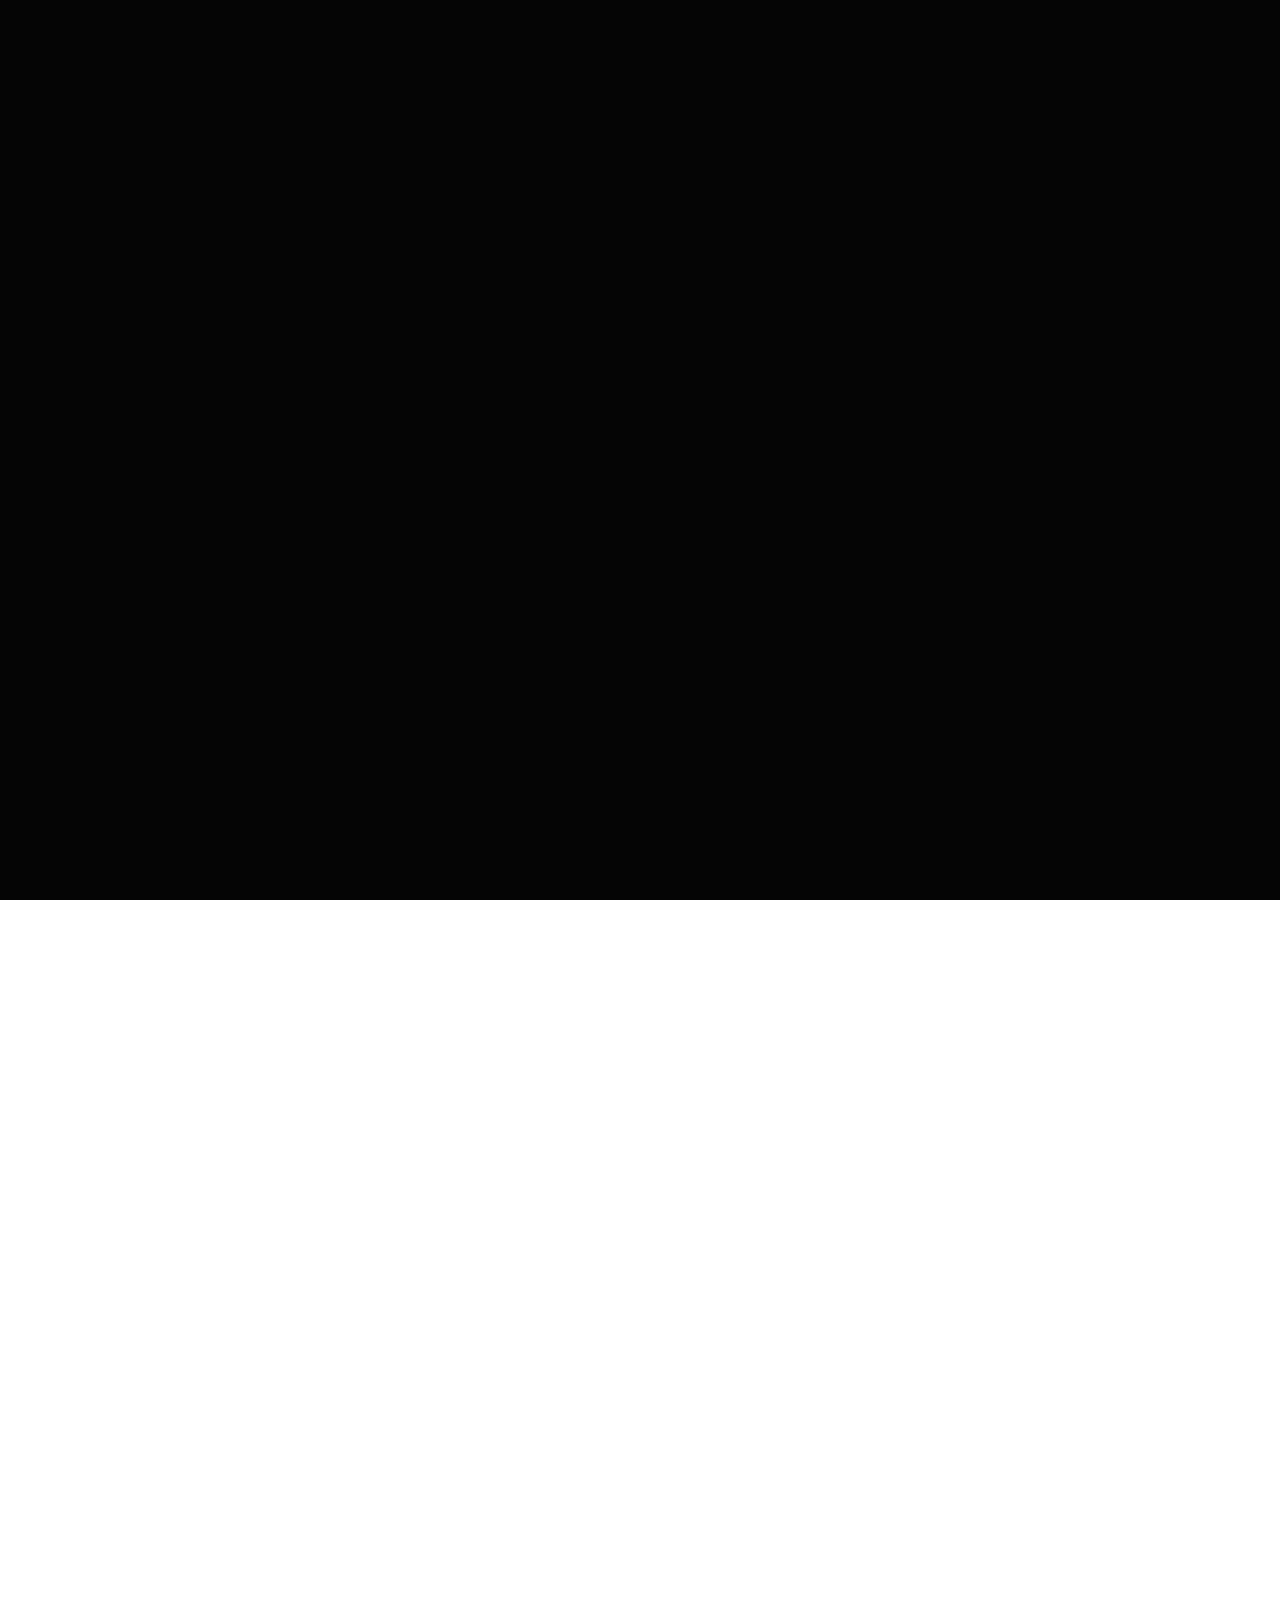
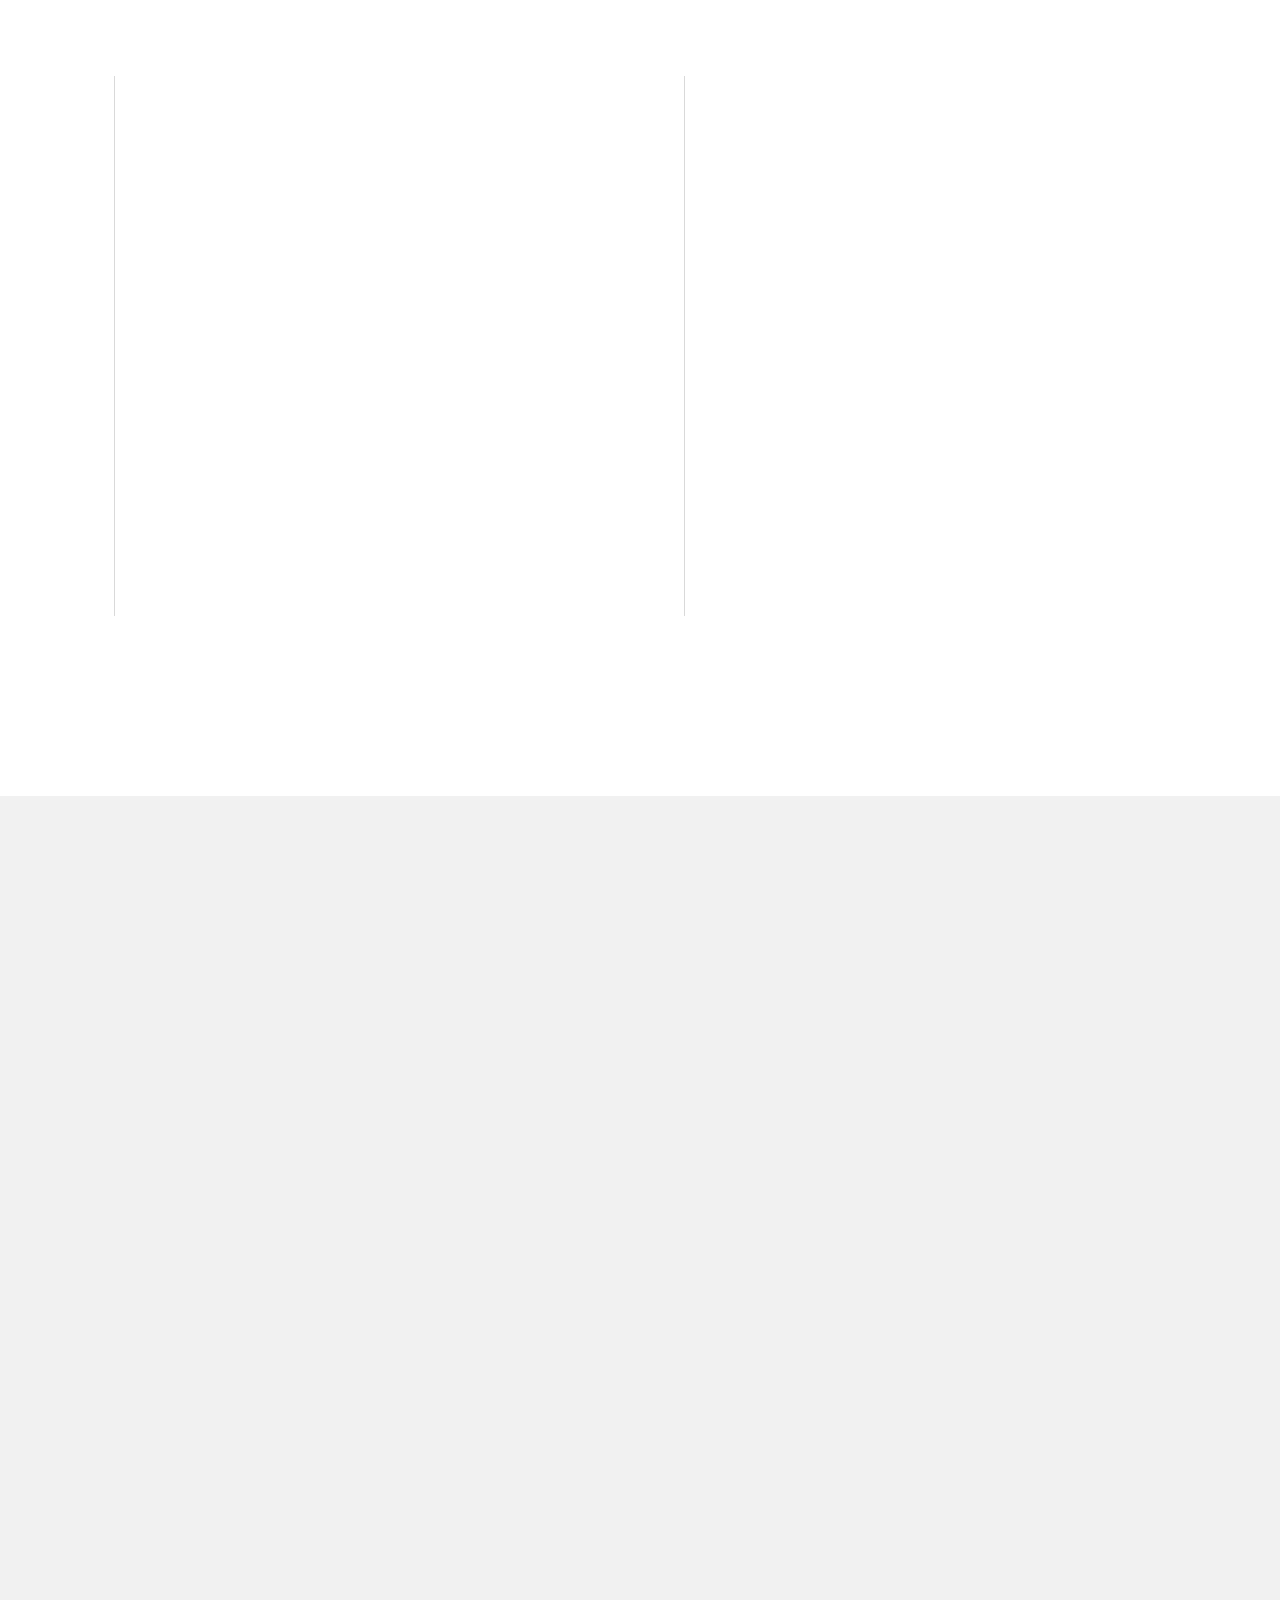
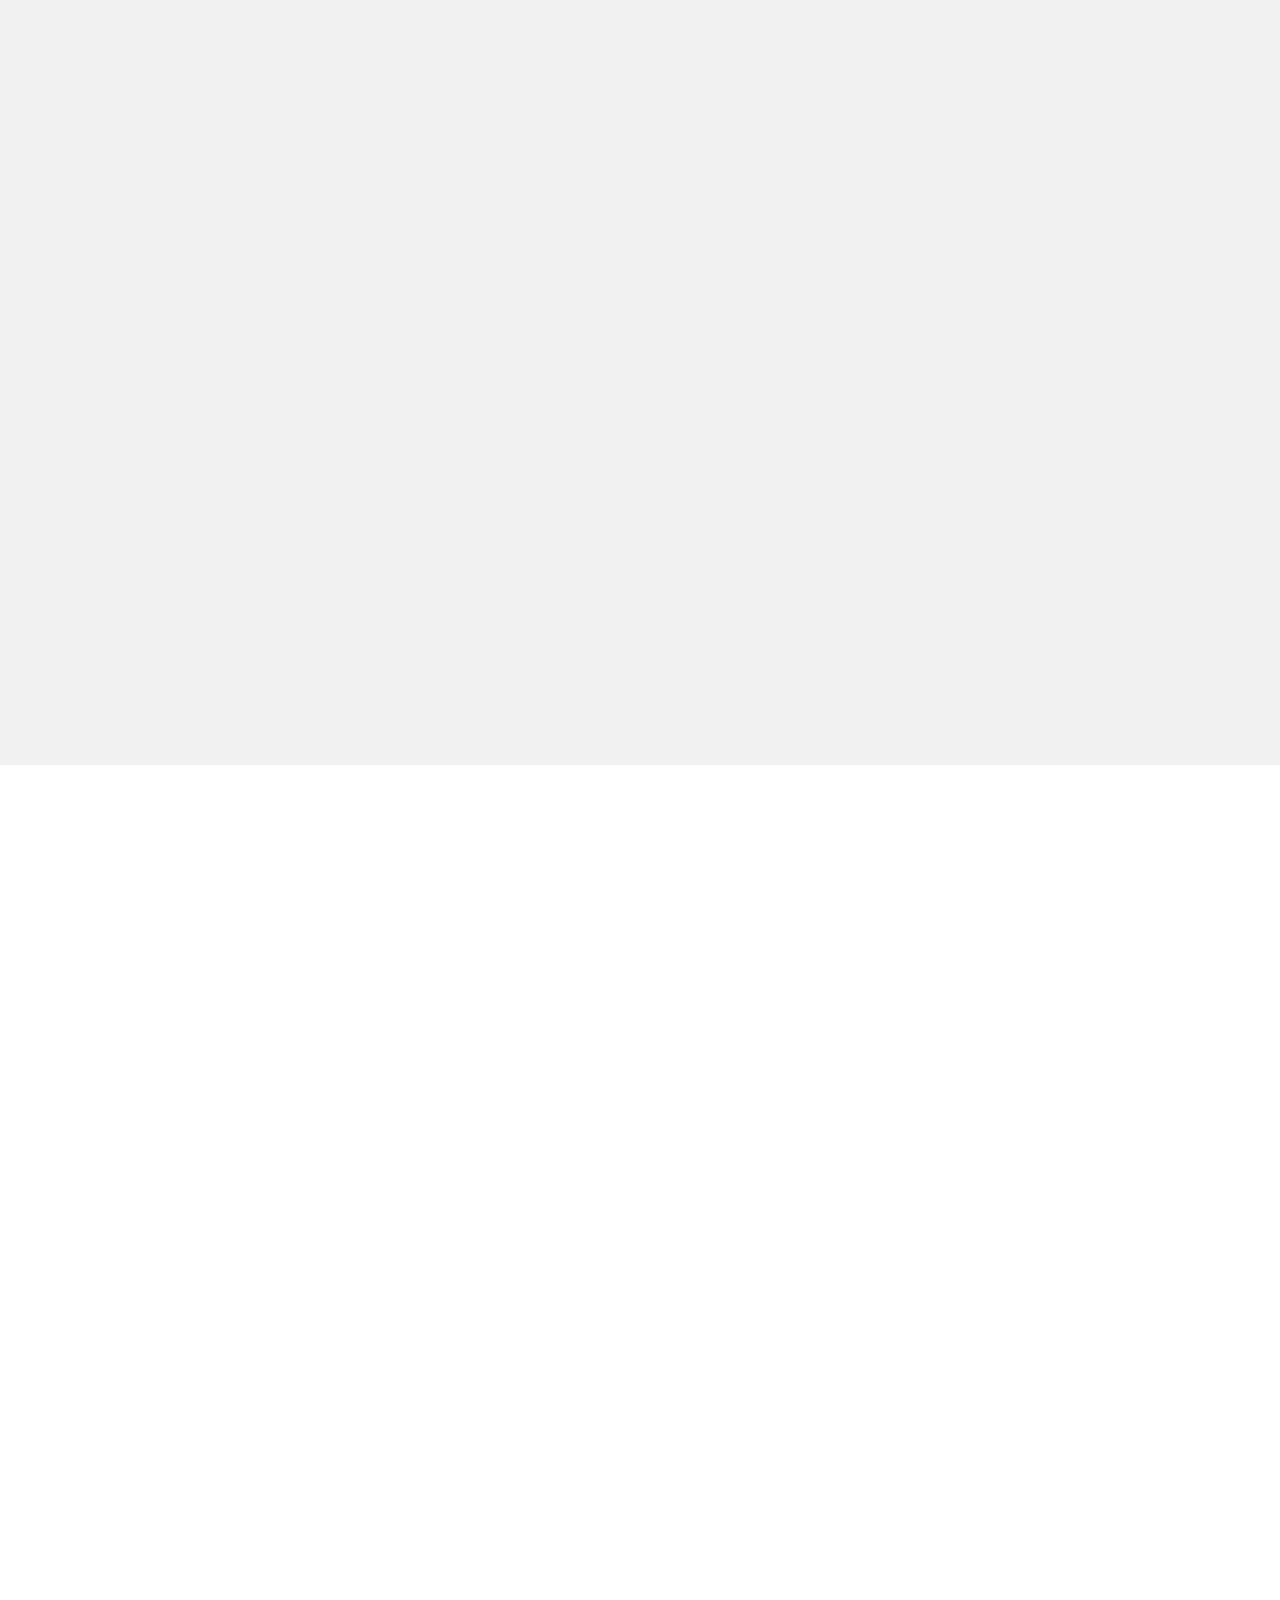
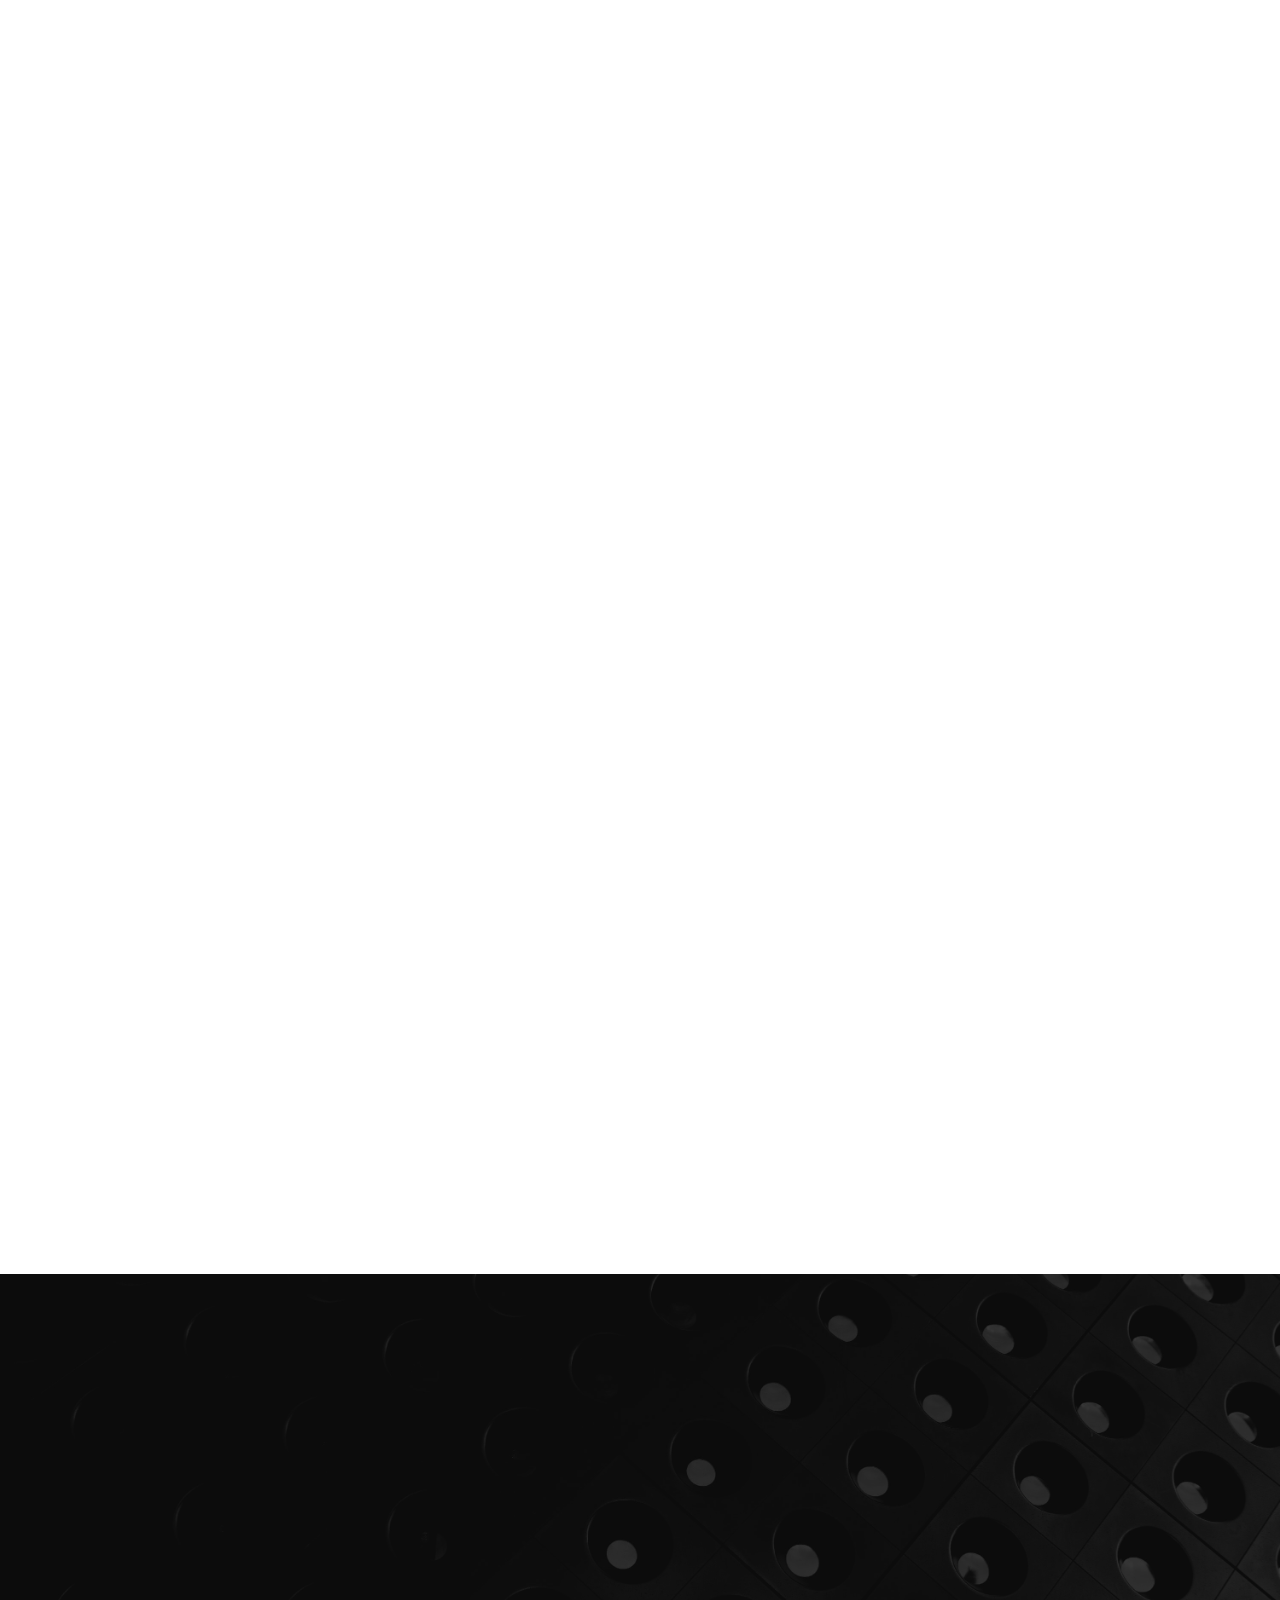
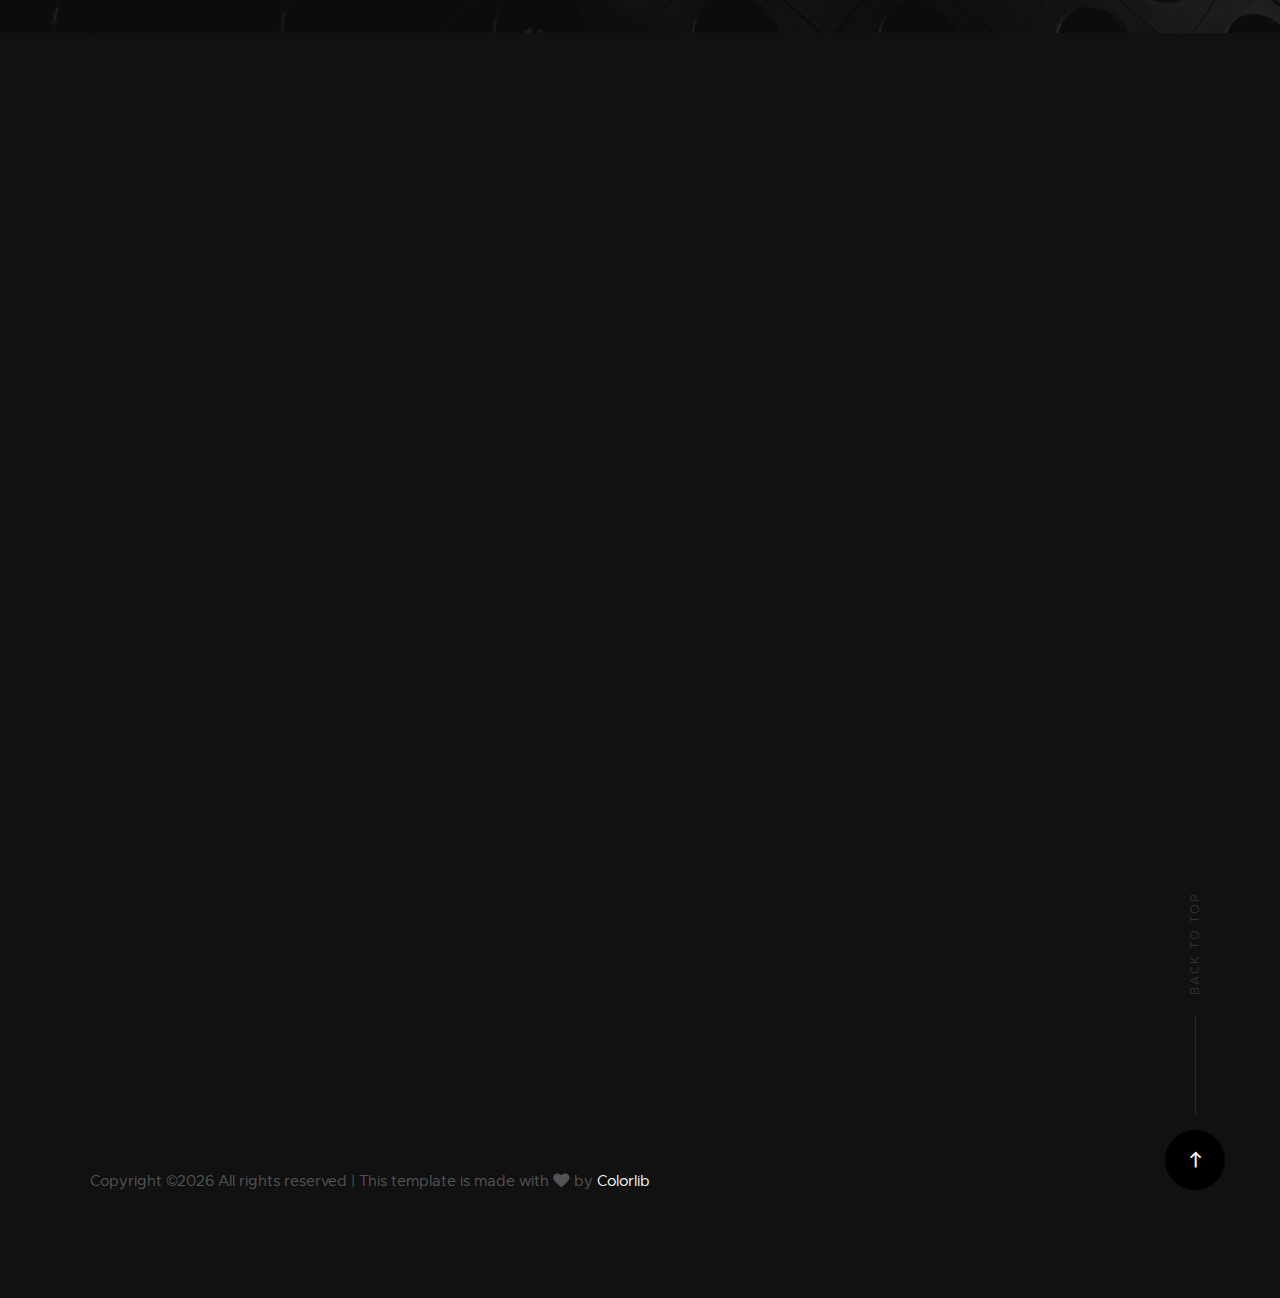
<file: transcend/index.html>
<!DOCTYPE html>
<html class="no-js" lang="en">
<head>

    <!--- basic page needs
    ================================================== -->
    <meta charset="utf-8">
    <title>Transcend</title>
    <meta name="description" content="">
    <meta name="author" content="">

    <!-- mobile specific metas
    ================================================== -->
    <meta name="viewport" content="width=device-width, initial-scale=1">

    <!-- CSS
    ================================================== -->
    <link rel="stylesheet" href="css/base.css">
    <link rel="stylesheet" href="css/vendor.css">
    <link rel="stylesheet" href="css/main.css">

    <!-- script
    ================================================== -->
    <script src="js/modernizr.js"></script>
    <script src="js/pace.min.js"></script>

    <!-- favicons
    ================================================== -->
    <link rel="shortcut icon" href="favicon.ico" type="image/x-icon">
    <link rel="icon" href="favicon.ico" type="image/x-icon">

</head>

<body id="top">

    <!-- header
    ================================================== -->
    <header class="s-header">

        <div class="header-logo">
            <a class="site-logo" href="index.html">
                <img src="images/logo.svg" alt="Homepage">
            </a>
        </div> <!-- end header-logo -->

        <nav class="header-nav">

            <a href="#0" class="header-nav__close" title="close"><span>Close</span></a>

            <div class="header-nav__content">
                <h3>Transcend Studio</h3>
                
                <ul class="header-nav__list">
                    <li class="current"><a class="smoothscroll"  href="#home" title="home">Home</a></li>
                    <li><a class="smoothscroll"  href="#about" title="about">About</a></li>
                    <li><a class="smoothscroll"  href="#services" title="services">Services</a></li>
                    <li><a class="smoothscroll"  href="#works" title="works">Works</a></li>
                    <li><a class="smoothscroll"  href="#contact" title="contact">Contact</a></li>
                </ul>
    
                <p>Perspiciatis hic praesentium nesciunt. Et neque a dolorum <a href='#0'>voluptatem</a> porro iusto sequi veritatis libero enim. Iusto id suscipit veritatis neque reprehenderit.</p>
    
                <ul class="header-nav__social">
                    <li>
                        <a href="#0"><i class="fab fa-facebook"></i></a>
                    </li>
                    <li>
                        <a href="#0"><i class="fab fa-twitter"></i></a>
                    </li>
                    <li>
                        <a href="#0"><i class="fab fa-instagram"></i></a>
                    </li>
                    <li>
                        <a href="#0"><i class="fab fa-behance"></i></a>
                    </li>
                    <li>
                        <a href="#0"><i class="fab fa-dribbble"></i></a>
                    </li>
                </ul>

            </div> <!-- end header-nav__content -->

        </nav> <!-- end header-nav -->

        <a class="header-menu-toggle" href="#0">
            <span class="header-menu-icon"></span>
        </a>

    </header> <!-- end s-header -->


    <!-- home
    ================================================== -->
    <section id="home" class="s-home target-section" data-parallax="scroll" data-image-src="images/hero-bg.jpg" data-natural-width=3000 data-natural-height=2000 data-position-y=top>

        <div class="shadow-overlay"></div>

        <div class="home-content">

            <div class="row home-content__main">
                <h1>
                Hello folks, we are <br>
                Transcend Studio.
                </h1>

                <p>
                We create stunning digital experiences <br>
                that will help your business stand out.
                </p>
            </div> <!-- end home-content__main -->

        </div> <!-- end home-content -->

        <ul class="home-sidelinks">
            <li><a class="smoothscroll" href="#about">About<span>who we are</span></a></li>
            <li><a class="smoothscroll" href="#services">Services<span>what we do</span></a></li>
            <li><a  class="smoothscroll" href="#contact">Contact<span>get in touch</span></a></li>
        </ul> <!-- end home-sidelinks -->

        <ul class="home-social">
            <li class="home-social-title">Follow Us</li>
            <li><a href="#0">
                <i class="fab fa-facebook"></i>
                <span class="home-social-text">Facebook</span>
            </a></li>
            <li><a href="#0">
                <i class="fab fa-twitter"></i>
                <span class="home-social-text">Twitter</span>
            </a></li>
            <li><a href="#0">
                <i class="fab fa-linkedin"></i>
                <span class="home-social-text">LinkedIn</span>
            </a></li>
        </ul> <!-- end home-social -->

        <a href="#about" class="home-scroll smoothscroll">
            <span class="home-scroll__text">Scroll Down</span>
            <span class="home-scroll__icon"></span>
        </a> <!-- end home-scroll -->

    </section> <!-- end s-home -->


    <!-- about
    ================================================== -->
    <section id='about' class="s-about">

        <div class="row section-header" data-aos="fade-up">
            <div class="col-full">
                <h3 class="subhead">Who We Are</h3>
                <h1 class="display-1">We are a group of design driven individuals passionate about creating beautiful UI designs.</h1>
            </div>
        </div> <!-- end section-header -->

        <div class="row" data-aos="fade-up">
            <div class="col-full">
                <p class="lead">
                Curabitur arcu erat, accumsan id imperdiet et, porttitor at sem. Donec rutrum congue leo eget malesuada. Lorem ipsum dolor sit amet, consectetur adipisicing elit, sed do eiusmod tempor incididunt ut labore et dolore magna aliqua. Ut enim ad minim veniam, quis nostrud exercitation ullamco laboris nisi ut aliquip ex ea commodo consequat. Duis aute irure dolor in reprehenderit in voluptate velit esse. 
                </p>
            </div>
        </div> <!-- end about-desc -->

        <div class="row">
                
            <div class="about-process process block-1-2 block-tab-full">

                <div class="process__vline-left"></div>
                <div class="process__vline-right"></div>

                <div class="col-block process__col" data-item="1" data-aos="fade-up">
                    <div class="process__text">
                        <h4>Define</h4>

                        <p>
                        Quos dolores saepe mollitia deserunt accusamus autem reprehenderit. Voluptas facere animi explicabo non quis magni recusandae. 
                        Numquam debitis pariatur omnis facere unde. Laboriosam minus amet nesciunt est. Et saepe eos maxime tempore quasi deserunt ab.
                        </p>
                    </div>
                </div>
                <div class="col-block process__col" data-item="2" data-aos="fade-up">
                    <div class="process__text">
                        <h4>Design</h4>

                        <p>
                        Quos dolores saepe mollitia deserunt accusamus autem reprehenderit. Voluptas facere animi explicabo non quis magni recusandae. 
                        Numquam debitis pariatur omnis facere unde. Laboriosam minus amet nesciunt est. Et saepe eos maxime tempore quasi deserunt ab.
                        </p>
                    </div>
                </div>
                <div class="col-block process__col" data-item="3" data-aos="fade-up">
                    <div class="process__text">
                        <h4>Build</h4>

                        <p>
                        Quos dolores saepe mollitia deserunt accusamus autem reprehenderit. Voluptas facere animi explicabo non quis magni recusandae. 
                        Numquam debitis pariatur omnis facere unde. Laboriosam minus amet nesciunt est. Et saepe eos maxime tempore quasi deserunt ab.
                        </p>
                    </div>
                </div>
                <div class="col-block process__col" data-item="4" data-aos="fade-up">
                    <div class="process__text">
                        <h4>Launch</h4>

                        <p>
                        Quos dolores saepe mollitia deserunt accusamus autem reprehenderit. Voluptas facere animi explicabo non quis magni recusandae. 
                        Numquam debitis pariatur omnis facere unde. Laboriosam minus amet nesciunt est. Et saepe eos maxime tempore quasi deserunt ab.
                        </p>
                    </div>
                </div>

            </div> <!-- end process -->

        </div> <!-- end about-stats -->

    </section> <!-- end s-about -->


    <!-- services
    ================================================== -->
    <section id='services' class="s-services light-gray">

        <div class="row section-header" data-aos="fade-up">
            <div class="col-full">
                <h3 class="subhead">What We Do</h3>
                <h1 class="display-1">We have everything you need to launch and grow a successful digital business.</h1>
            </div>
        </div> <!-- end section-header -->

        <div class="row" data-aos="fade-up">
            <div class="col-full">
                <p class="lead">
                Lorem ipsum dolor sit amet, consectetur adipisicing elit, sed do eiusmod tempor incididunt ut labore et dolore magna aliqua. Ut enim ad minim veniam, quis nostrud exercitation ullamco laboris nisi ut aliquip ex ea commodo consequat. Duis aute irure dolor in reprehenderit in voluptate velit esse. 
                </p>
            </div>
        </div> <!-- end about-desc -->

        <div class="row services-list block-1-3 block-m-1-2 block-tab-full">

            <div class="col-block service-item " data-aos="fade-up">
                <div class="service-icon service-icon--brand-identity">
                    <i class="icon-tv"></i>
                </div>
                <div class="service-text">
                    <h3 class="h4">Brand Identity</h3>
                    <p>Nemo cupiditate ab quibusdam quaerat impedit magni. Earum suscipit ipsum laudantium. 
                    Quo delectus est. Maiores voluptas ab sit natus veritatis ut. Debitis nulla cumque veritatis.
                    Sunt suscipit voluptas ipsa in tempora esse soluta sint.
                    </p>
                </div>
            </div>

            <div class="col-block service-item" data-aos="fade-up">
                <div class="service-icon  service-icon--illustration">
                    <i class="icon-group"></i>
                </div>
                <div class="service-text">
                    <h3 class="h4">Illustration</h3>
                    <p>Nemo cupiditate ab quibusdam quaerat impedit magni. Earum suscipit ipsum laudantium. 
                    Quo delectus est. Maiores voluptas ab sit natus veritatis ut. Debitis nulla cumque veritatis.
                    Sunt suscipit voluptas ipsa in tempora esse soluta sint.
                    </p>
                </div>
            </div>

            <div class="col-block service-item" data-aos="fade-up">
                <div class="service-icon  service-icon--web-design">
                    <i class="icon-earth"></i>
                </div>  
                <div class="service-text">
                    <h3 class="h4">Web Design</h3>
                    <p>Nemo cupiditate ab quibusdam quaerat impedit magni. Earum suscipit ipsum laudantium. 
                    Quo delectus est. Maiores voluptas ab sit natus veritatis ut. Debitis nulla cumque veritatis.
                    Sunt suscipit voluptas ipsa in tempora esse soluta sint.
                    </p>
                </div>
            </div>

            <div class="col-block service-item" data-aos="fade-up">
                <div class="service-icon service-icon--product-strategy">
                    <i class="icon-cube"></i>
                </div>
                <div class="service-text">
                    <h3 class="h4">Product Strategy</h3>
                    <p>Nemo cupiditate ab quibusdam quaerat impedit magni. Earum suscipit ipsum laudantium. 
                    Quo delectus est. Maiores voluptas ab sit natus veritatis ut. Debitis nulla cumque veritatis.
                    Sunt suscipit voluptas ipsa in tempora esse soluta sint.
                    </p>
                </div>
            </div>

            <div class="col-block service-item" data-aos="fade-up">
                <div class="service-icon  service-icon--ui-design">
                    <i class="icon-window"></i>
                </div>
                <div class="service-text">
                    <h3 class="h4">UI/UX Design</h3>
                    <p>Nemo cupiditate ab quibusdam quaerat impedit magni. Earum suscipit ipsum laudantium. 
                    Quo delectus est. Maiores voluptas ab sit natus veritatis ut. Debitis nulla cumque veritatis.
                    Sunt suscipit voluptas ipsa in tempora esse soluta sint.
                    </p>
                </div>
            </div>
    
            <div class="col-block service-item" data-aos="fade-up">
                <div class="service-icon service-icon--mobile-dev">
                    <i class="icon-lego-block"></i>
                </div>
                <div class="service-text">
                    <h3 class="h4">Mobile Development</h3>
                    <p>Nemo cupiditate ab quibusdam quaerat impedit magni. Earum suscipit ipsum laudantium. 
                    Quo delectus est. Maiores voluptas ab sit natus veritatis ut. Debitis nulla cumque veritatis.
                    Sunt suscipit voluptas ipsa in tempora esse soluta sint.
                    </p>
                </div>
            </div>

        </div> <!-- end services-list -->

    </section> <!-- end s-services -->


    <!-- works
    ================================================== -->
    <section id='works' class="s-works">
                
        <div class="row section-header" data-aos="fade-up">
            <div class="col-full">
                <h3 class="subhead">Featured Works</h3>
                <h1 class="display-1">These are some of our recent design projects and we are so excited to show them to you.</h1>
            </div>
        </div> <!-- end section-header -->

        <div class="row masonry-wrap">
            <div class="masonry">

                <div class="masonry__brick" data-aos="fade-up">
                    <div class="item-folio">

                        <div class="item-folio__thumb">
                            <a href="images/portfolio/gallery/g-lamp.jpg" class="thumb-link" title="Lamp" data-size="1050x700">
                                <img src="images/portfolio/lamp.jpg" 
                                     srcset="images/portfolio/lamp.jpg 1x, images/portfolio/lamp@2x.jpg 2x" alt="">
                            </a>
                        </div>

                        <div class="item-folio__text">
                            <h3 class="item-folio__title">
                                Lamp
                            </h3>
                            <p class="item-folio__cat">
                                Web Design
                            </p>
                        </div>

                        <a href="https://www.behance.net/" class="item-folio__project-link" title="Project link">
                            Project Link
                        </a>

                        <div class="item-folio__caption">
                            <p>Vero molestiae sed aut natus excepturi. Et tempora numquam. Temporibus iusto quo.Unde dolorem corrupti neque nisi.</p>
                        </div>

                    </div> <!-- end item-folio -->
                </div> <!-- end masonry__brick -->

                <div class="masonry__brick" data-aos="fade-up">
                    <div class="item-folio">

                        <div class="item-folio__thumb">
                            <a href="images/portfolio/gallery/g-salad.jpg" class="thumb-link" title="Salad" data-size="1050x700">
                                <img src="images/portfolio/salad.jpg" 
                                     srcset="images/portfolio/salad.jpg 1x, images/portfolio/salad@2x.jpg 2x" alt="">
                            </a>
                        </div>

                        <div class="item-folio__text">
                            <h3 class="item-folio__title">
                                Salad
                            </h3>
                            <p class="item-folio__cat">
                                Branding
                            </p>
                        </div>

                        <a href="https://www.behance.net/" class="item-folio__project-link" title="Project link">
                            Project Link
                        </a>

                        <span class="item-folio__caption">
                            <p>Vero molestiae sed aut natus excepturi. Et tempora numquam. Temporibus iusto quo.Unde dolorem corrupti neque nisi.</p>
                        </span>

                    </div> <!-- end item-folio -->
                </div> <!-- end masonry__brick -->

                <div class="masonry__brick" data-aos="fade-up">
                    <div class="item-folio">

                        <div class="item-folio__thumb">
                            <a href="images/portfolio/gallery/g-woodcraft.jpg" class="thumb-link" title="Woodcraft" data-size="1050x700">
                                <img src="images/portfolio/woodcraft.jpg"
                                     srcset="images/portfolio/woodcraft.jpg 1x, images/portfolio/woodcraft@2x.jpg 2x" alt="">
                            </a>
                        </div>

                        <div class="item-folio__text">
                            <h3 class="item-folio__title">
                                Woodcraft
                            </h3>
                            <p class="item-folio__cat">
                                Branding
                            </p>
                        </div>

                        <a href="https://www.behance.net/" class="item-folio__project-link" title="Project link">
                            Project Link
                        </a>

                        <span class="item-folio__caption">
                            <p>Vero molestiae sed aut natus excepturi. Et tempora numquam. Temporibus iusto quo.Unde dolorem corrupti neque nisi.</p>
                        </span>

                    </div> <!-- end item-folio -->
                </div> <!-- end masonry__brick -->

                <div class="masonry__brick" data-aos="fade-up">
                    <div class="item-folio">

                        <div class="item-folio__thumb">
                            <a href="images/portfolio/gallery/g-liberty.jpg" class="thumb-link" title="Liberty" data-size="1050x700">
                                <img src="images/portfolio/liberty.jpg"
                                     srcset="images/portfolio/liberty.jpg 1x, images/portfolio/liberty@2x.jpg 2x" alt="">
                            </a>
                        </div>

                        <div class="item-folio__text">
                            <h3 class="item-folio__title">
                                Liberty
                            </h3>
                            <p class="item-folio__cat">
                                Web Development
                            </p>
                        </div>

                        <a href="https://www.behance.net/" class="item-folio__project-link" title="Project link">
                            Project Link
                        </a>

                        <span class="item-folio__caption">
                            <p>Vero molestiae sed aut natus excepturi. Et tempora numquam. Temporibus iusto quo.Unde dolorem corrupti neque nisi.</p>
                        </span>

                    </div> <!-- end item-folio -->
                </div> <!-- end masonry__brick -->


                <div class="masonry__brick" data-aos="fade-up">
                    <div class="item-folio">

                        <div class="item-folio__thumb">
                            <a href="images/portfolio/gallery/g-fuji.jpg" class="thumb-link" title="Fuji" data-size="1050x700">
                                <img src="images/portfolio/fuji.jpg"
                                     srcset="images/portfolio/fuji.jpg 1x, images/portfolio/fuji@2x.jpg 2x" alt="">
                            </a>
                        </div>

                        <div class="item-folio__text">
                            <h3 class="item-folio__title">
                                Fuji
                            </h3>
                            <p class="item-folio__cat">
                                Web Design
                            </p>
                        </div>

                        <a href="https://www.behance.net/" class="item-folio__project-link" title="Project link">
                            Project Link
                        </a>

                        <span class="item-folio__caption">
                            <p>Vero molestiae sed aut natus excepturi. Et tempora numquam. Temporibus iusto quo.Unde dolorem corrupti neque nisi.</p>
                        </span>

                    </div> <!-- end item-folio -->
                </div> <!-- end masonry__brick -->

                <div class="masonry__brick" data-aos="fade-up">
                    <div class="item-folio">

                        <div class="item-folio__thumb">
                            <a href="images/portfolio/gallery/g-shutterbug.jpg" class="thumb-link" title="Shutterbug" data-size="1050x700">
                                <img src="images/portfolio/shutterbug.jpg"
                                     srcset="images/portfolio/shutterbug.jpg 1x, images/portfolio/shutterbug@2x.jpg 2x" alt="">
                            </a>
                        </div>

                        <div class="item-folio__text">
                            <h3 class="item-folio__title">
                                Lady Shutterbug
                            </h3>
                            <p class="item-folio__cat">
                                Branding
                            </p>
                        </div>

                        <a href="https://www.behance.net/" class="item-folio__project-link" title="Project link">
                            Project Link
                        </a>

                        <span class="item-folio__caption">
                            <p>Vero molestiae sed aut natus excepturi. Et tempora numquam. Temporibus iusto quo.Unde dolorem corrupti neque nisi.</p>
                        </span>

                    </div> <!-- end item-folio -->
                </div> <!-- end masonry__brick -->

            </div> <!-- end masonry -->
        </div> <!-- end masonry-wrap -->

        <div class="testimonials-wrap" data-aos="fade-up">

            <div class="row">
                <div class="col-full testimonials-header">
                    <h2 class="h1">What Clients Are Saying.</h2>
                </div>
            </div>

            <div class="row testimonials">

                <div class="col-full testimonials__slider">

                    <div class="testimonials__slide">
                        <img src="images/avatars/user-01.jpg" alt="Author image" class="testimonials__avatar">
                        <p>Qui ipsam temporibus quisquam velMaiores eos cumque distinctio nam accusantium ipsum. 
                        Laudantium quia consequatur molestias delectus culpa facere hic dolores aperiam. Accusantium quos qui praesentium corpori.</p>
                        <div class="testimonials__author">
                            Tim Cook
                            <span>CEO, Apple</span>
                        </div>
                    </div> <!-- end testimonials__slide -->

                    <div class="testimonials__slide">
                        <img src="images/avatars/user-05.jpg" alt="Author image" class="testimonials__avatar">
                        <p>Excepturi nam cupiditate culpa doloremque deleniti repellat. Veniam quos repellat voluptas animi adipisci.
                        Nisi eaque consequatur. Quasi voluptas eius distinctio. Atque eos maxime. Qui ipsam temporibus quisquam vel.</p>
                        <div class="testimonials__author">
                            Sundar Pichai
                            <span>CEO, Google</span>
                        </div>
                    </div> <!-- end testimonials__slide -->

                    <div class="testimonials__slide">
                        <img src="images/avatars/user-02.jpg" alt="Author image" class="testimonials__avatar">
                        <p>Repellat dignissimos libero. Qui sed at corrupti expedita voluptas odit. Nihil ea quia nesciunt. Ducimus aut sed ipsam.  
                        Autem eaque officia cum exercitationem sunt voluptatum accusamus. Quasi voluptas eius distinctio.</p>
                        <div class="testimonials__author">
                            Satya Nadella
                            <span>CEO, Microsoft</span>
                        </div>
                    </div> <!-- end testimonials__slide -->
                    
                </div> <!-- end testimonials__slider -->

            </div> <!-- end testimonials -->

        </div> <!-- end testimonials-wrap -->

    </section> <!-- end s-works -->


    <!-- stats
    ================================================== -->
    <section id="stats" class="s-stats">

        <div class="row stats block-1-4 block-m-1-2 block-mob-full" data-aos="fade-up">
                
            <div class="col-block stats__col ">
                <div class="stats__count">129</div>
                <h5>Awards Received</h5>
            </div>
            <div class="col-block stats__col">
                <div class="stats__count">1507</div>
                <h5>Cups of Coffee</h5>
            </div>
            <div class="col-block stats__col">
                <div class="stats__count">108</div>
                <h5>Projects Completed</h5>
            </div>
            <div class="col-block stats__col">
                <div class="stats__count">103</div>
                <h5>Happy Clients</h5> 
            </div>

        </div> <!-- end stats -->

    </section> <!-- end s-stats -->


    <!-- contact
    ================================================== -->
    <section id="contact" class="s-contact">

        <div class="row section-header" data-aos="fade-up">
            <div class="col-full">
                <h3 class="subhead subhead--light">Contact Us</h3>
                <h1 class="display-1 display-1--light">Get in touch and let's make something great together. Let's turn your idea on an even greater product.</h1>
            </div>
        </div> <!-- end section-header -->

        <div class="row">

            <div class="col-full contact-main" data-aos="fade-up">
                <p>
                <a href="mailto:#0" class="contact-email">hello@transcend-studio.com</a>
                <span class="contact-number">+1 (917) 123 456  /  +1 (917) 333 987</span>
                </p>
            </div> <!-- end contact-main -->

        </div> <!-- end row -->

        <div class="row">

            <div class="col-five tab-full contact-secondary" data-aos="fade-up">
                <h3 class="subhead subhead--light">Where To Find Us</h3>

                <p class="contact-address">
                    1600 Amphitheatre Parkway<br>
                    Mountain View, CA<br>
                    94043 US
                </p>
            </div> <!-- end contact-secondary -->

            <div class="col-five tab-full contact-secondary" data-aos="fade-up">
                <h3 class="subhead subhead--light">Follow Us</h3>

                <ul class="contact-social">
                    <li>
                        <a href="#0"><i class="fab fa-facebook"></i></a>
                    </li>
                    <li>
                        <a href="#0"><i class="fab fa-twitter"></i></a>
                    </li>
                    <li>
                        <a href="#0"><i class="fab fa-instagram"></i></a>
                    </li>
                    <li>
                        <a href="#0"><i class="fab fa-behance"></i></a>
                    </li>
                    <li>
                        <a href="#0"><i class="fab fa-dribbble"></i></a>
                    </li>
                </ul> <!-- end contact-social -->

                <div class="contact-subscribe">
                    <form id="mc-form" class="group mc-form" novalidate="true">
                        <input type="email" value="" name="EMAIL" class="email" id="mc-email" placeholder="Email Address" required="">
                        <input type="submit" name="subscribe" value="Subscribe">
                        <label for="mc-email" class="subscribe-message"></label>
                    </form>
                </div> <!-- end contact-subscribe -->
            </div> <!-- end contact-secondary -->

        </div> <!-- end row -->

        <div class="row">
            <div class="col-full cl-copyright">
                <span><!-- Link back to Colorlib can't be removed. Template is licensed under CC BY 3.0. -->
Copyright &copy;<script>document.write(new Date().getFullYear());</script> All rights reserved | This template is made with <i class="fa fa-heart" aria-hidden="true"></i> by <a href="https://colorlib.com" target="_blank">Colorlib</a>
<!-- Link back to Colorlib can't be removed. Template is licensed under CC BY 3.0. --></span> 
            </div>
        </div>

        <div class="cl-go-top">
            <a class="smoothscroll" title="Back to Top" href="#top"><i class="icon-arrow-up" aria-hidden="true"></i></a>
        </div>

    </section> <!-- end s-contact -->


    <!-- photoswipe background
    ================================================== -->
    <div aria-hidden="true" class="pswp" role="dialog" tabindex="-1">

        <div class="pswp__bg"></div>
        <div class="pswp__scroll-wrap">

            <div class="pswp__container">
                <div class="pswp__item"></div>
                <div class="pswp__item"></div>
                <div class="pswp__item"></div>
            </div>

            <div class="pswp__ui pswp__ui--hidden">
                <div class="pswp__top-bar">
                    <div class="pswp__counter"></div><button class="pswp__button pswp__button--close" title="Close (Esc)"></button> <button class="pswp__button pswp__button--share" title=
                    "Share"></button> <button class="pswp__button pswp__button--fs" title="Toggle fullscreen"></button> <button class="pswp__button pswp__button--zoom" title=
                    "Zoom in/out"></button>
                    <div class="pswp__preloader">
                        <div class="pswp__preloader__icn">
                            <div class="pswp__preloader__cut">
                                <div class="pswp__preloader__donut"></div>
                            </div>
                        </div>
                    </div>
                </div>
                <div class="pswp__share-modal pswp__share-modal--hidden pswp__single-tap">
                    <div class="pswp__share-tooltip"></div>
                </div><button class="pswp__button pswp__button--arrow--left" title="Previous (arrow left)"></button> <button class="pswp__button pswp__button--arrow--right" title=
                "Next (arrow right)"></button>
                <div class="pswp__caption">
                    <div class="pswp__caption__center"></div>
                </div>
            </div>

        </div>

    </div> <!-- end photoSwipe background -->


    <!-- preloader
    ================================================== -->
    <div id="preloader">
        <div id="loader">            
        </div>
    </div>


    <!-- Java Script
    ================================================== -->
    <script src="js/jquery-3.2.1.min.js"></script>
    <script src="js/plugins.js"></script>
    <script src="js/main.js"></script>

</body>

</html>
</file>
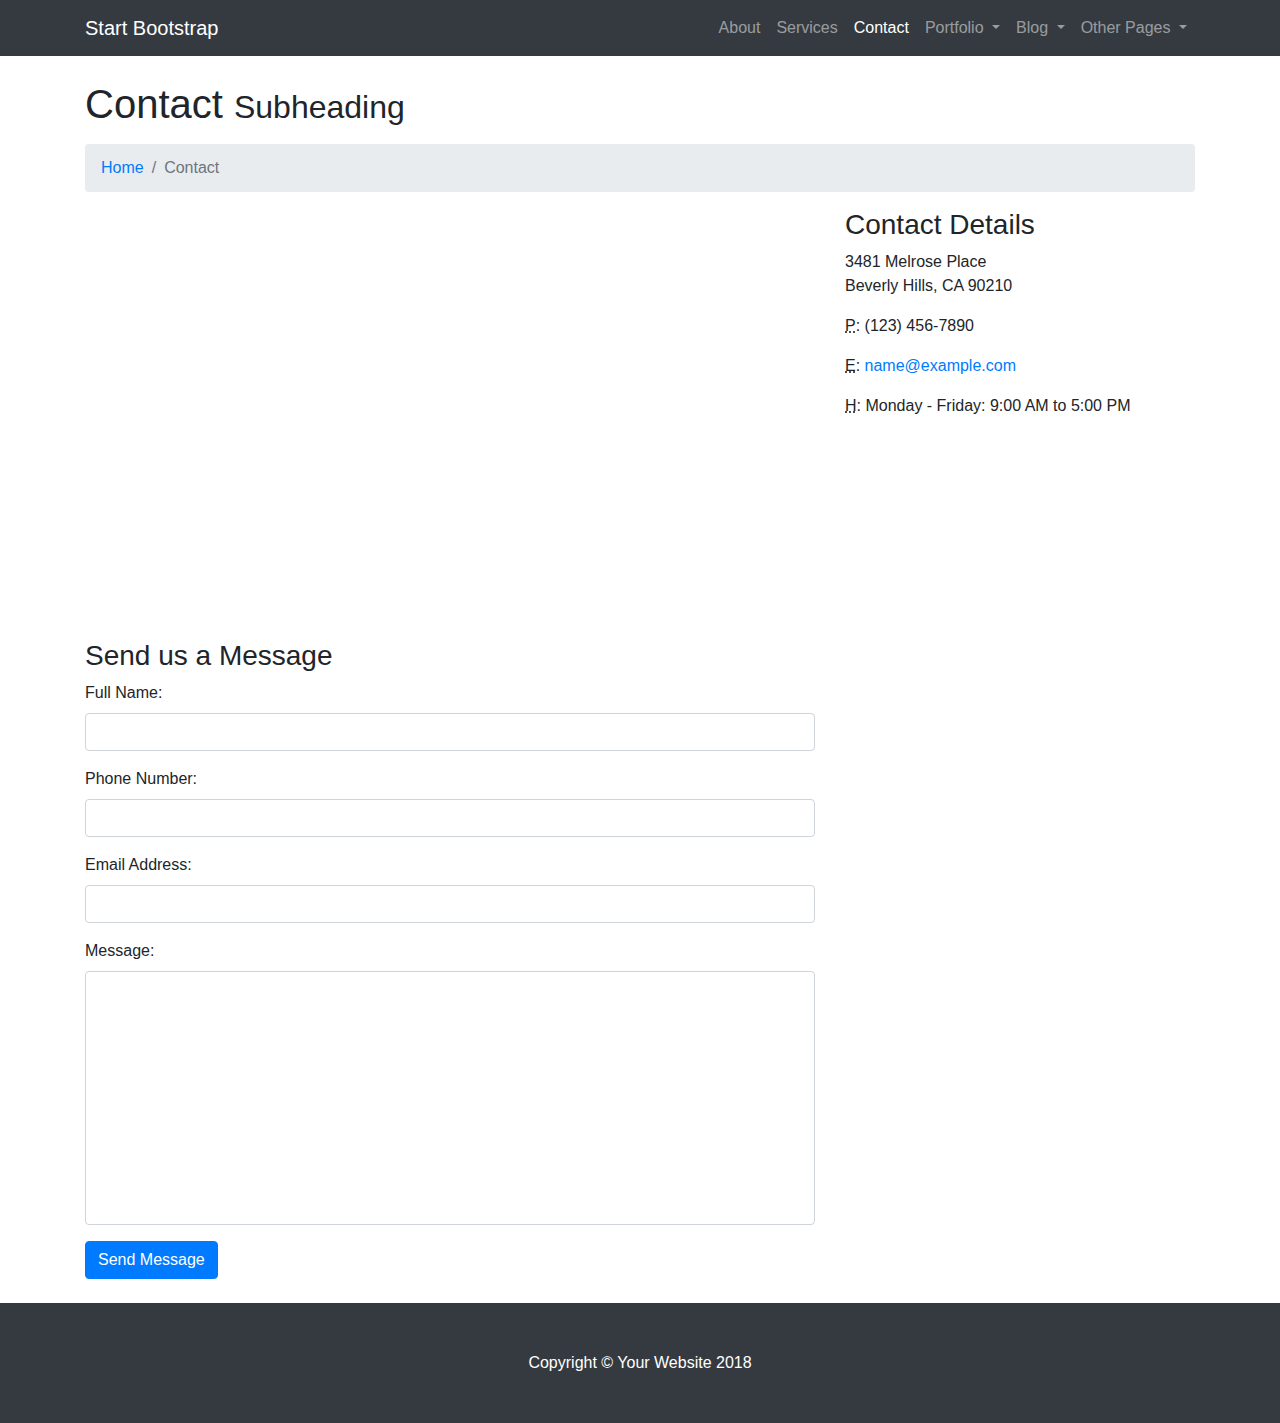
<file: contact.html>
<!DOCTYPE html>
<html lang="en">

  <head>

    <meta charset="utf-8">
    <meta name="viewport" content="width=device-width, initial-scale=1, shrink-to-fit=no">
    <meta name="description" content="">
    <meta name="author" content="">

    <title>Modern Business - Start Bootstrap Template</title>

    <!-- Bootstrap core CSS -->
    <link href="vendor/bootstrap/css/bootstrap.min.css" rel="stylesheet">

    <!-- Custom styles for this template -->
    <link href="css/modern-business.css" rel="stylesheet">

  </head>

  <body>

    <!-- Navigation -->
    <nav class="navbar fixed-top navbar-expand-lg navbar-dark bg-dark fixed-top">
      <div class="container">
        <a class="navbar-brand" href="index.html">Start Bootstrap</a>
        <button class="navbar-toggler navbar-toggler-right" type="button" data-toggle="collapse" data-target="#navbarResponsive" aria-controls="navbarResponsive" aria-expanded="false" aria-label="Toggle navigation">
          <span class="navbar-toggler-icon"></span>
        </button>
        <div class="collapse navbar-collapse" id="navbarResponsive">
          <ul class="navbar-nav ml-auto">
            <li class="nav-item">
              <a class="nav-link" href="about.html">About</a>
            </li>
            <li class="nav-item">
              <a class="nav-link" href="services.html">Services</a>
            </li>
            <li class="nav-item active">
              <a class="nav-link" href="contact.html">Contact</a>
            </li>
            <li class="nav-item dropdown">
              <a class="nav-link dropdown-toggle" href="#" id="navbarDropdownPortfolio" data-toggle="dropdown" aria-haspopup="true" aria-expanded="false">
                Portfolio
              </a>
              <div class="dropdown-menu dropdown-menu-right" aria-labelledby="navbarDropdownPortfolio">
                <a class="dropdown-item" href="portfolio-1-col.html">1 Column Portfolio</a>
                <a class="dropdown-item" href="portfolio-2-col.html">2 Column Portfolio</a>
                <a class="dropdown-item" href="portfolio-3-col.html">3 Column Portfolio</a>
                <a class="dropdown-item" href="portfolio-4-col.html">4 Column Portfolio</a>
                <a class="dropdown-item" href="portfolio-item.html">Single Portfolio Item</a>
              </div>
            </li>
            <li class="nav-item dropdown">
              <a class="nav-link dropdown-toggle" href="#" id="navbarDropdownBlog" data-toggle="dropdown" aria-haspopup="true" aria-expanded="false">
                Blog
              </a>
              <div class="dropdown-menu dropdown-menu-right" aria-labelledby="navbarDropdownBlog">
                <a class="dropdown-item" href="blog-home-1.html">Blog Home 1</a>
                <a class="dropdown-item" href="blog-home-2.html">Blog Home 2</a>
                <a class="dropdown-item" href="blog-post.html">Blog Post</a>
              </div>
            </li>
            <li class="nav-item dropdown">
              <a class="nav-link dropdown-toggle" href="#" id="navbarDropdownBlog" data-toggle="dropdown" aria-haspopup="true" aria-expanded="false">
                Other Pages
              </a>
              <div class="dropdown-menu dropdown-menu-right" aria-labelledby="navbarDropdownBlog">
                <a class="dropdown-item" href="full-width.html">Full Width Page</a>
                <a class="dropdown-item" href="sidebar.html">Sidebar Page</a>
                <a class="dropdown-item" href="faq.html">FAQ</a>
                <a class="dropdown-item" href="404.html">404</a>
                <a class="dropdown-item" href="pricing.html">Pricing Table</a>
              </div>
            </li>
          </ul>
        </div>
      </div>
    </nav>

    <!-- Page Content -->
    <div class="container">

      <!-- Page Heading/Breadcrumbs -->
      <h1 class="mt-4 mb-3">Contact
        <small>Subheading</small>
      </h1>

      <ol class="breadcrumb">
        <li class="breadcrumb-item">
          <a href="index.html">Home</a>
        </li>
        <li class="breadcrumb-item active">Contact</li>
      </ol>

      <!-- Content Row -->
      <div class="row">
        <!-- Map Column -->
        <div class="col-lg-8 mb-4">
          <!-- Embedded Google Map -->
          <iframe width="100%" height="400px" frameborder="0" scrolling="no" marginheight="0" marginwidth="0" src="http://maps.google.com/maps?hl=en&amp;ie=UTF8&amp;ll=37.0625,-95.677068&amp;spn=56.506174,79.013672&amp;t=m&amp;z=4&amp;output=embed"></iframe>
        </div>
        <!-- Contact Details Column -->
        <div class="col-lg-4 mb-4">
          <h3>Contact Details</h3>
          <p>
            3481 Melrose Place
            <br>Beverly Hills, CA 90210
            <br>
          </p>
          <p>
            <abbr title="Phone">P</abbr>: (123) 456-7890
          </p>
          <p>
            <abbr title="Email">E</abbr>:
            <a href="mailto:name@example.com">name@example.com
            </a>
          </p>
          <p>
            <abbr title="Hours">H</abbr>: Monday - Friday: 9:00 AM to 5:00 PM
          </p>
        </div>
      </div>
      <!-- /.row -->

      <!-- Contact Form -->
      <!-- In order to set the email address and subject line for the contact form go to the bin/contact_me.php file. -->
      <div class="row">
        <div class="col-lg-8 mb-4">
          <h3>Send us a Message</h3>
          <form name="sentMessage" id="contactForm" novalidate>
            <div class="control-group form-group">
              <div class="controls">
                <label>Full Name:</label>
                <input type="text" class="form-control" id="name" required data-validation-required-message="Please enter your name.">
                <p class="help-block"></p>
              </div>
            </div>
            <div class="control-group form-group">
              <div class="controls">
                <label>Phone Number:</label>
                <input type="tel" class="form-control" id="phone" required data-validation-required-message="Please enter your phone number.">
              </div>
            </div>
            <div class="control-group form-group">
              <div class="controls">
                <label>Email Address:</label>
                <input type="email" class="form-control" id="email" required data-validation-required-message="Please enter your email address.">
              </div>
            </div>
            <div class="control-group form-group">
              <div class="controls">
                <label>Message:</label>
                <textarea rows="10" cols="100" class="form-control" id="message" required data-validation-required-message="Please enter your message" maxlength="999" style="resize:none"></textarea>
              </div>
            </div>
            <div id="success"></div>
            <!-- For success/fail messages -->
            <button type="submit" class="btn btn-primary" id="sendMessageButton">Send Message</button>
          </form>
        </div>

      </div>
      <!-- /.row -->

    </div>
    <!-- /.container -->

    <!-- Footer -->
    <footer class="py-5 bg-dark">
      <div class="container">
        <p class="m-0 text-center text-white">Copyright &copy; Your Website 2018</p>
      </div>
      <!-- /.container -->
    </footer>

    <!-- Bootstrap core JavaScript -->
    <script src="vendor/jquery/jquery.min.js"></script>
    <script src="vendor/bootstrap/js/bootstrap.bundle.min.js"></script>

    <!-- Contact form JavaScript -->
    <!-- Do not edit these files! In order to set the email address and subject line for the contact form go to the bin/contact_me.php file. -->
    <script src="js/jqBootstrapValidation.js"></script>
    <script src="js/contact_me.js"></script>

  </body>

</html>
</file>
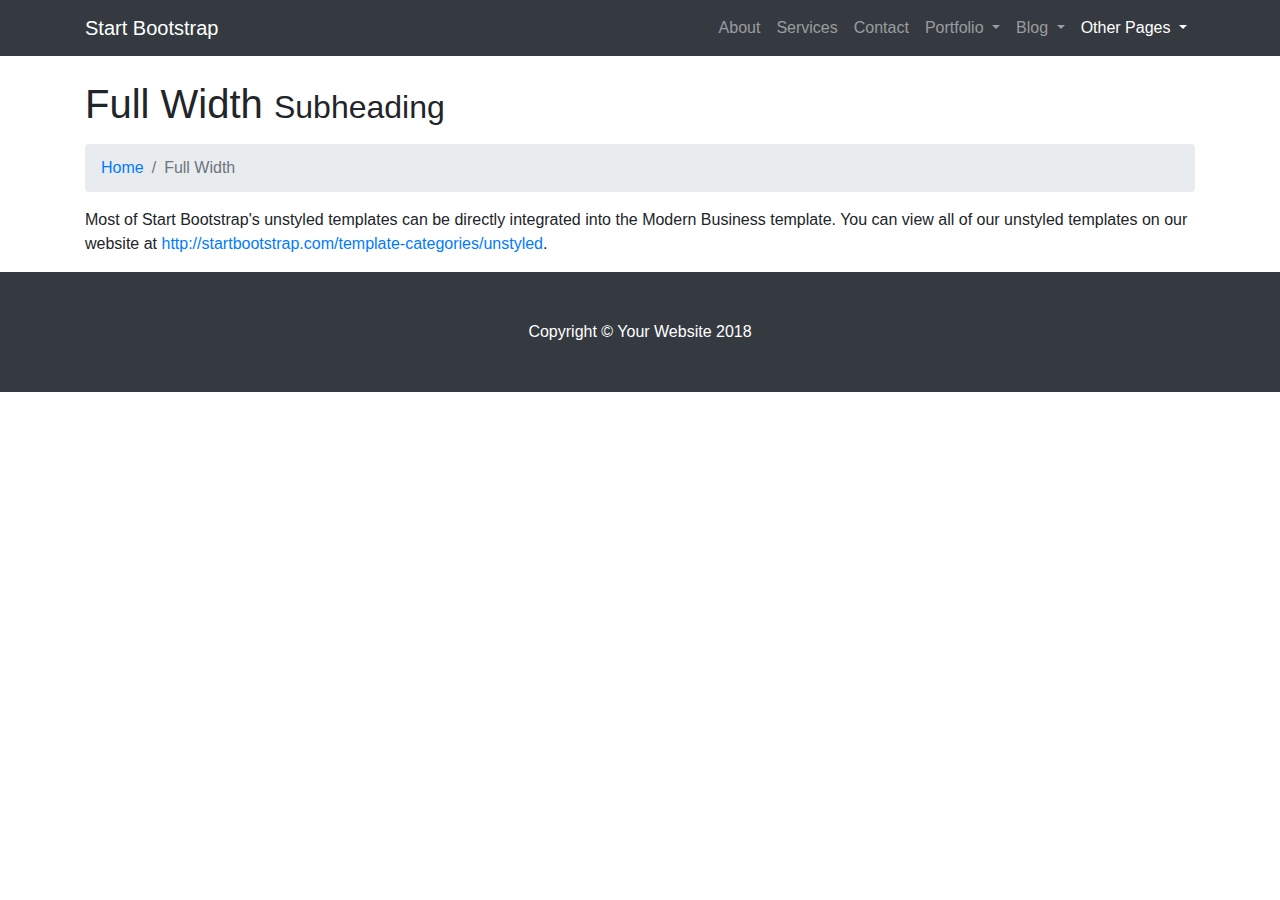
<file: full-width.html>
<!DOCTYPE html>
<html lang="en">

  <head>

    <meta charset="utf-8">
    <meta name="viewport" content="width=device-width, initial-scale=1, shrink-to-fit=no">
    <meta name="description" content="">
    <meta name="author" content="">

    <title>Modern Business - Start Bootstrap Template</title>

    <!-- Bootstrap core CSS -->
    <link href="vendor/bootstrap/css/bootstrap.min.css" rel="stylesheet">

    <!-- Custom styles for this template -->
    <link href="css/modern-business.css" rel="stylesheet">

  </head>

  <body>

    <!-- Navigation -->
    <nav class="navbar fixed-top navbar-expand-lg navbar-dark bg-dark fixed-top">
      <div class="container">
        <a class="navbar-brand" href="index.html">Start Bootstrap</a>
        <button class="navbar-toggler navbar-toggler-right" type="button" data-toggle="collapse" data-target="#navbarResponsive" aria-controls="navbarResponsive" aria-expanded="false" aria-label="Toggle navigation">
          <span class="navbar-toggler-icon"></span>
        </button>
        <div class="collapse navbar-collapse" id="navbarResponsive">
          <ul class="navbar-nav ml-auto">
            <li class="nav-item">
              <a class="nav-link" href="about.html">About</a>
            </li>
            <li class="nav-item">
              <a class="nav-link" href="services.html">Services</a>
            </li>
            <li class="nav-item">
              <a class="nav-link" href="contact.html">Contact</a>
            </li>
            <li class="nav-item dropdown">
              <a class="nav-link dropdown-toggle" href="#" id="navbarDropdownPortfolio" data-toggle="dropdown" aria-haspopup="true" aria-expanded="false">
                Portfolio
              </a>
              <div class="dropdown-menu dropdown-menu-right" aria-labelledby="navbarDropdownPortfolio">
                <a class="dropdown-item" href="portfolio-1-col.html">1 Column Portfolio</a>
                <a class="dropdown-item" href="portfolio-2-col.html">2 Column Portfolio</a>
                <a class="dropdown-item" href="portfolio-3-col.html">3 Column Portfolio</a>
                <a class="dropdown-item" href="portfolio-4-col.html">4 Column Portfolio</a>
                <a class="dropdown-item" href="portfolio-item.html">Single Portfolio Item</a>
              </div>
            </li>
            <li class="nav-item dropdown">
              <a class="nav-link dropdown-toggle" href="#" id="navbarDropdownBlog" data-toggle="dropdown" aria-haspopup="true" aria-expanded="false">
                Blog
              </a>
              <div class="dropdown-menu dropdown-menu-right" aria-labelledby="navbarDropdownBlog">
                <a class="dropdown-item" href="blog-home-1.html">Blog Home 1</a>
                <a class="dropdown-item" href="blog-home-2.html">Blog Home 2</a>
                <a class="dropdown-item" href="blog-post.html">Blog Post</a>
              </div>
            </li>
            <li class="nav-item active dropdown">
              <a class="nav-link dropdown-toggle" href="#" id="navbarDropdownBlog" data-toggle="dropdown" aria-haspopup="true" aria-expanded="false">
                Other Pages
              </a>
              <div class="dropdown-menu dropdown-menu-right" aria-labelledby="navbarDropdownBlog">
                <a class="dropdown-item active" href="full-width.html">Full Width Page</a>
                <a class="dropdown-item" href="sidebar.html">Sidebar Page</a>
                <a class="dropdown-item" href="faq.html">FAQ</a>
                <a class="dropdown-item" href="404.html">404</a>
                <a class="dropdown-item" href="pricing.html">Pricing Table</a>
              </div>
            </li>
          </ul>
        </div>
      </div>
    </nav>

    <!-- Page Content -->
    <div class="container">

      <!-- Page Heading/Breadcrumbs -->
      <h1 class="mt-4 mb-3">Full Width
        <small>Subheading</small>
      </h1>

      <ol class="breadcrumb">
        <li class="breadcrumb-item">
          <a href="index.html">Home</a>
        </li>
        <li class="breadcrumb-item active">Full Width</li>
      </ol>

      <p>Most of Start Bootstrap's unstyled templates can be directly integrated into the Modern Business template. You can view all of our unstyled templates on our website at
        <a href="http://startbootstrap.com/template-categories/unstyled">http://startbootstrap.com/template-categories/unstyled</a>.</p>

    </div>
    <!-- /.container -->

    <!-- Footer -->
    <footer class="py-5 bg-dark">
      <div class="container">
        <p class="m-0 text-center text-white">Copyright &copy; Your Website 2018</p>
      </div>
      <!-- /.container -->
    </footer>

    <!-- Bootstrap core JavaScript -->
    <script src="vendor/jquery/jquery.min.js"></script>
    <script src="vendor/bootstrap/js/bootstrap.bundle.min.js"></script>

  </body>

</html>
</file>
<file: transcend/css/base.css>
/* =================================================================== 
 *
 *  Transcend v1.0 Base Stylesheet
 *  03-18-2018
 *  ------------------------------------------------------------------
 *
 *  TOC:
 *  # imports
 *  # normalize
 *  # basic/base setup styles
 *      ## Media
 *      ## Typography resets
 *      ## links
 *      ## inputs
 *  # grid
 *      ## medium size devices
 *      ## tablets
 *      ## mobile devices
 *      ## small mobile devices
 *  # block grids
 *      ## medium size devices
 *      ## tablets
 *      ## mobile devices
 *      ## small mobile devices
 *  # MISC
 *
 * =================================================================== */

/* ===================================================================
 * # imports 
 *
 * ------------------------------------------------------------------- */
@import url("font-awesome/css/fontawesome-all.css");
@import url("micons/micons.css");
@import url("fonts.css");


/* ===================================================================
 * # normalize
 * normalize.css v5.0.0 | MIT License | 
 * github.com/necolas/normalize.css
 *
 * ------------------------------------------------------------------- */
html {
    font-family: sans-serif;
    line-height: 1.15;
    -ms-text-size-adjust: 100%;
    -webkit-text-size-adjust: 100%;
}

body {
    margin: 0;
}

article,
aside,
footer,
header,
nav,
section {
    display: block;
}

h1 {
    font-size: 2em;
    margin: 0.67em 0;
}

figcaption,
figure,
main {
    display: block;
}

figure {
    margin: 1em 40px;
}

hr {
    box-sizing: content-box;
    height: 0;
    overflow: visible;
}

pre {
    font-family: monospace, monospace;
    font-size: 1em;
}

a {
    background-color: transparent;
    -webkit-text-decoration-skip: objects;
}

a:active,
a:hover {
    outline-width: 0;
}

abbr[title] {
    border-bottom: none;
    text-decoration: underline;
    text-decoration: underline dotted;
}

b,
strong {
    font-weight: inherit;
}

b,
strong {
    font-weight: bolder;
}

code,
kbd,
samp {
    font-family: monospace, monospace;
    font-size: 1em;
}

dfn {
    font-style: italic;
}

mark {
    background-color: #ff0;
    color: #000;
}

small {
    font-size: 80%;
}

sub,
sup {
    font-size: 75%;
    line-height: 0;
    position: relative;
    vertical-align: baseline;
}

sub {
    bottom: -0.25em;
}

sup {
    top: -0.5em;
}

audio,
video {
    display: inline-block;
}

audio:not([controls]) {
    display: none;
    height: 0;
}

img {
    border-style: none;
}

svg:not(:root) {
    overflow: hidden;
}

button,
input,
optgroup,
select,
textarea {
    font-family: sans-serif;
    font-size: 100%;
    line-height: 1.15;
    margin: 0;
}

button,
input {
    overflow: visible;
}

button,
select {
    text-transform: none;
}

button,
html [type="button"],
[type="reset"],
[type="submit"] {
    -webkit-appearance: button;
}

button::-moz-focus-inner,
[type="button"]::-moz-focus-inner,
[type="reset"]::-moz-focus-inner,
[type="submit"]::-moz-focus-inner {
    border-style: none;
    padding: 0;
}

button:-moz-focusring,
[type="button"]:-moz-focusring,
[type="reset"]:-moz-focusring,
[type="submit"]:-moz-focusring {
    outline: 1px dotted ButtonText;
}

fieldset {
    border: 1px solid #c0c0c0;
    margin: 0 2px;
    padding: 0.35em 0.625em 0.75em;
}

legend {
    box-sizing: border-box;
    color: inherit;
    display: table;
    max-width: 100%;
    padding: 0;
    white-space: normal;
}

progress {
    display: inline-block;
    vertical-align: baseline;
}

textarea {
    overflow: auto;
}

[type="checkbox"],
[type="radio"] {
    box-sizing: border-box;
    padding: 0;
}

[type="number"]::-webkit-inner-spin-button,
[type="number"]::-webkit-outer-spin-button {
    height: auto;
}

[type="search"] {
    -webkit-appearance: textfield;
    outline-offset: -2px;
}

[type="search"]::-webkit-search-cancel-button,
[type="search"]::-webkit-search-decoration {
    -webkit-appearance: none;
}

::-webkit-file-upload-button {
    -webkit-appearance: button;
    font: inherit;
}

details,
menu {
    display: block;
}

summary {
    display: list-item;
}

canvas {
    display: inline-block;
}

template {
    display: none;
}

[hidden] {
    display: none;
}


/* ===================================================================
 * # basic/base setup styles
 *
 * ------------------------------------------------------------------- */
html {
    font-size: 62.5%;
    box-sizing: border-box;
}

*,
*::before,
*::after {
    box-sizing: inherit;
}

body {
    font-weight: normal;
    line-height: 1;
    word-wrap: break-word;
    text-rendering: optimizeLegibility;
    -webkit-overflow-scrolling: touch;
    -webkit-text-size-adjust: none;
}

body,
input,
button {
    -moz-osx-font-smoothing: grayscale;
    -webkit-font-smoothing: antialiased;
}


/* ------------------------------------------------------------------- 
 * ## Media
 * ------------------------------------------------------------------- */
img,
video {
    max-width: 100%;
    height: auto;
}


/* ------------------------------------------------------------------- 
 * ## Typography resets 
 * ------------------------------------------------------------------- */
div,
dl,
dt,
dd,
ul,
ol,
li,
h1,
h2,
h3,
h4,
h5,
h6,
pre,
form,
p,
blockquote,
th,
td {
    margin: 0;
    padding: 0;
}

h1,
h2,
h3,
h4,
h5,
h6 {
    -webkit-font-smoothing: auto;
    -webkit-font-smoothing: antialiased;
    -webkit-font-variant-ligatures: common-ligatures;
    -moz-font-variant-ligatures: common-ligatures;
    font-variant-ligatures: common-ligatures;
    text-rendering: optimizeLegibility;
}

em,
i {
    font-style: italic;
    line-height: inherit;
}

strong,
b {
    font-weight: bold;
    line-height: inherit;
}

small {
    font-size: 60%;
    line-height: inherit;
}

ol,
ul {
    list-style: none;
}

li {
    display: block;
}


/* ------------------------------------------------------------------- 
 * ## links
 * ------------------------------------------------------------------- */
a {
    text-decoration: none;
    line-height: inherit;
}

a img {
    border: none;
}


/* ------------------------------------------------------------------- 
 * ## inputs
 * ------------------------------------------------------------------- */
fieldset {
    margin: 0;
    padding: 0;
}

input[type="email"],
input[type="number"],
input[type="search"],
input[type="text"],
input[type="tel"],
input[type="url"],
input[type="password"],
textarea {
    -webkit-appearance: none;
    -moz-appearance: none;
    -ms-appearance: none;
    -o-appearance: none;
    appearance: none;
}



/* ===================================================================
 * # grid
 *
 * ------------------------------------------------------------------- */
.row {
    width: 89%;
    max-width: 1200px;
    margin: 0 auto;
}

.row:after {
    content: "";
    display: table;
    clear: both;
}

.row .row {
    width: auto;
    max-width: none;
    margin-left: -20px;
    margin-right: -20px;
}

/* column blocks
 * -------------------------------------- */
[class*="col-"] {
    float: left;
    padding: 0 20px;
}

[class*="col-"]+[class*="col-"].end {
    float: right;
}

/* column width classes 
 * -------------------------------------- */
.col-one {
    width: 8.33333%;
}

.col-two,
.col-1-6 {
    width: 16.66667%;
}

.col-three,
.col-1-4 {
    width: 25%;
}

.col-four,
.col-1-3 {
    width: 33.33333%;
}

.col-five {
    width: 41.66667%;
}

.col-six,
.col-1-2 {
    width: 50%;
}

.col-seven {
    width: 58.33333%;
}

.col-eight,
.col-2-3 {
    width: 66.66667%;
}

.col-nine,
.col-3-4 {
    width: 75%;
}

.col-ten,
.col-5-6 {
    width: 83.33333%;
}

.col-eleven {
    width: 91.66667%;
}

.col-twelve,
.col-full {
    width: 100%;
}


/* ------------------------------------------------------------------- 
 * ## medium size devices
 * ------------------------------------------------------------------- */
@media only screen and (max-width: 1200px) {
    .row .row {
        margin-left: -15px;
        margin-right: -15px;
    }
    [class*="col-"] {
        padding: 0 15px;
    }
    .md-two,
    .md-1-6 {
        width: 16.66667%;
    }
    .md-one {
        width: 8.33333%;
    }
    .md-three,
    .md-1-4 {
        width: 25%;
    }
    .md-four,
    .md-1-3 {
        width: 33.33333%;
    }
    .md-five {
        width: 41.66667%;
    }
    .md-six,
    .md-1-2 {
        width: 50%;
    }
    .md-seven {
        width: 58.33333%;
    }
    .md-eight,
    .md-2-3 {
        width: 66.66667%;
    }
    .md-nine,
    .md-3-4 {
        width: 75%;
    }
    .md-ten,
    .md-5-6 {
        width: 83.33333%;
    }
    .md-eleven {
        width: 91.66667%;
    }
    .md-twelve,
    .md-full {
        width: 100%;
    }
}


/* ------------------------------------------------------------------- 
 * ## tablets
 * ------------------------------------------------------------------- */
@media only screen and (max-width: 800px) {
    .row {
        width: 90%;
    }
    .tab-1-4 {
        width: 25%;
    }
    .tab-1-3 {
        width: 33.33333%;
    }
    .tab-1-2 {
        width: 50%;
    }
    .tab-2-3 {
        width: 66.66667%;
    }
    .tab-3-4 {
        width: 75%;
    }
    .tab-full {
        width: 100%;
    }
    .hide-on-tablet {
        display: none;
    }
}


/* ------------------------------------------------------------------- 
 * ## mobile devices
 * ------------------------------------------------------------------- */
@media only screen and (max-width: 600px) {
    .row {
        width: auto;
        padding-left: 25px;
        padding-right: 25px;
    }
    .row .row {
        margin-left: -10px;
        margin-right: -10px;
        padding-left: 0;
        padding-right: 0;
    }
    [class*="col-"] {
        padding: 0 10px;
    }
    .mob-1-4 {
        width: 25%;
    }
    .mob-1-3 {
        width: 33.33333%;
    }
    .mob-1-2 {
        width: 50%;
    }
    .mob-2-3 {
        width: 66.66667%;
    }
    .mob-3-4 {
        width: 75%;
    }
    .mob-full {
        width: 100%;
    }
    .hide-on-mobile {
        display: none;
    }
}


/* ------------------------------------------------------------------- 
 * ## small mobile devices
 * ------------------------------------------------------------------- */

/* stack columns on small mobile devices
 * ------------------------------------------------------------------- */
@media only screen and (max-width: 400px) {
    .row .row {
        margin-left: 0;
        margin-right: 0;
    }
    [class*="col-"] {
        width: 100% !important;
        float: none !important;
        clear: both !important;
        margin-left: 0;
        margin-right: 0;
        padding: 0;
    }
    [class*="col-"]+[class*="col-"].end {
        float: none;
    }
}



/* ===================================================================
 * # block grids
 * ------------------------------------------------------------------- */

/*   Equally-sized columns define at row level
 * ------------------------------------------------------------------- */
[class*="block-"]:after {
    content: "";
    display: table;
    clear: both;
}

.block-1-6 .col-block {
    width: 16.66667%;
}

.block-1-5 .col-block {
    width: 20%;
}

.block-1-4 .col-block {
    width: 25%;
}

.block-1-3 .col-block {
    width: 33.33333%;
}

.block-1-2 .col-block {
    width: 50%;
}

/**
 * Clearing for block grid columns. Allow columns with 
 * different heights to align properly.
 */

.block-1-6 .col-block:nth-child(6n+1),
.block-1-5 .col-block:nth-child(5n+1),
.block-1-4 .col-block:nth-child(4n+1),
.block-1-3 .col-block:nth-child(3n+1),
.block-1-2 .col-block:nth-child(2n+1) {
    clear: both;
}


/* ------------------------------------------------------------------- 
 * ## medium size devices
 * ------------------------------------------------------------------- */
@media only screen and (max-width: 1200px) {
    .block-m-1-6 .col-block {
        width: 16.66667%;
    }
    .block-m-1-5 .col-block {
        width: 20%;
    }
    .block-m-1-4 .col-block {
        width: 25%;
    }
    .block-m-1-3 .col-block {
        width: 33.33333%;
    }
    .block-m-1-2 .col-block {
        width: 50%;
    }
    .block-m-full .col-block {
        width: 100%;
        clear: both;
    }
    [class*="block-m-"] .col-block:nth-child(n) {
        clear: none;
    }
    .block-m-1-6 .col-block:nth-child(6n+1),
    .block-m-1-5 .col-block:nth-child(5n+1),
    .block-m-1-4 .col-block:nth-child(4n+1),
    .block-m-1-3 .col-block:nth-child(3n+1),
    .block-m-1-2 .col-block:nth-child(2n+1) {
        clear: both;
    }
}


/* ------------------------------------------------------------------- 
 * ## tablets
 * ------------------------------------------------------------------- */
@media only screen and (max-width: 800px) {
    .block-tab-1-6 .col-block {
        width: 16.66667%;
    }
    .block-tab-1-5 .col-block {
        width: 20%;
    }
    .block-tab-1-4 .col-block {
        width: 25%;
    }
    .block-tab-1-3 .col-block {
        width: 33.33333%;
    }
    .block-tab-1-2 .col-block {
        width: 50%;
    }
    .block-tab-full .col-block {
        width: 100%;
        clear: both;
    }
    [class*="block-tab-"] .col-block:nth-child(n) {
        clear: none;
    }
    .block-tab-1-6 .col-block:nth-child(6n+1),
    .block-tab-1-6 .col-block:nth-child(5n+1),
    .block-tab-1-4 .col-block:nth-child(4n+1),
    .block-tab-1-3 .col-block:nth-child(3n+1),
    .block-tab-1-2 .col-block:nth-child(2n+1) {
        clear: both;
    }
}


/* ------------------------------------------------------------------- 
 * ## mobile devices
 * ------------------------------------------------------------------- */
@media only screen and (max-width: 600px) {
    .block-mob-1-6 .col-block {
        width: 16.66667%;
    }
    .block-mob-1-5 .col-block {
        width: 20%;
    }
    .block-mob-1-4 .col-block {
        width: 25%;
    }
    .block-mob-1-3 .col-block {
        width: 33.33333%;
    }
    .block-mob-1-2 .col-block {
        width: 50%;
    }
    .block-mob-full .col-block {
        width: 100%;
        clear: both;
    }
    [class*="block-mob-"] .col-block:nth-child(n) {
        clear: none;
    }
    .block-mob-1-6 .col-block:nth-child(6n+1),
    .block-mob-1-5 .col-block:nth-child(5n+1),
    .block-mob-1-4 .col-block:nth-child(4n+1),
    .block-mob-1-3 .col-block:nth-child(3n+1),
    .block-mob-1-2 .col-block:nth-child(2n+1) {
        clear: both;
    }
}


/* ------------------------------------------------------------------- 
 * ## small mobile devices
 * ------------------------------------------------------------------- */

/* stack columns on small mobile devices
 * ------------------------------------------------------------------- */
@media only screen and (max-width: 400px) {
    .stack .col-block {
        width: 100% !important;
        float: none !important;
        clear: both !important;
        margin-left: 0;
        margin-right: 0;
    }
}



/* ===================================================================
 * # MISC
 *
 * ------------------------------------------------------------------- */
.group:after {
    content: "";
    display: table;
    clear: both;
}

/* Misc Helper Styles
 * -------------------------------------- */
.is-hidden {
    display: none;
}

.is-invisible {
    visibility: hidden;
}

.antialiased {
    -webkit-font-smoothing: antialiased;
    -moz-osx-font-smoothing: grayscale;
}

.overflow-hidden {
    overflow: hidden;
}

.remove-bottom {
    margin-bottom: 0;
}

.half-bottom {
    margin-bottom: 1.5rem !important;
}

.add-bottom {
    margin-bottom: 3rem !important;
}

.no-border {
    border: none;
}

.full-width {
    width: 100%;
}

.text-center {
    text-align: center;
}

.text-left {
    text-align: left;
}

.text-right {
    text-align: right;
}

.pull-left {
    float: left;
}

.pull-right {
    float: right;
}

.align-center {
    margin-left: auto;
    margin-right: auto;
    text-align: center;
}

/*# sourceMappingURL=base.css.map */
</file>
<file: transcend/css/vendor.css>
/* =================================================================== 
 *
 *  Transcend v1.0 Vendor/Third Party CSS 
 *  03-18-2018
 *  ------------------------------------------------------------------
 *
 *  TOC:
 *  # animate on scroll
 *  # slick slider
 *  # PhotoSwipe main CSS
 *  # PhotoSwipe Skin 
 *
 * =================================================================== */


/* ===================================================================
 * # animate on scroll 
 * https://michalsnik.github.io/aos/
 * ------------------------------------------------------------------- */
[data-aos][data-aos][data-aos-duration="50"],
body[data-aos-duration="50"] [data-aos] {
  transition-duration: 50ms;
}

[data-aos][data-aos][data-aos-delay="50"],
body[data-aos-delay="50"] [data-aos] {
  transition-delay: 0;
}

[data-aos][data-aos][data-aos-delay="50"].aos-animate,
body[data-aos-delay="50"] [data-aos].aos-animate {
  transition-delay: 50ms;
}

[data-aos][data-aos][data-aos-duration="100"],
body[data-aos-duration="100"] [data-aos] {
  transition-duration: 0.1s;
}

[data-aos][data-aos][data-aos-delay="100"],
body[data-aos-delay="100"] [data-aos] {
  transition-delay: 0;
}

[data-aos][data-aos][data-aos-delay="100"].aos-animate,
body[data-aos-delay="100"] [data-aos].aos-animate {
  transition-delay: 0.1s;
}

[data-aos][data-aos][data-aos-duration="150"],
body[data-aos-duration="150"] [data-aos] {
  transition-duration: 0.15s;
}

[data-aos][data-aos][data-aos-delay="150"],
body[data-aos-delay="150"] [data-aos] {
  transition-delay: 0;
}

[data-aos][data-aos][data-aos-delay="150"].aos-animate,
body[data-aos-delay="150"] [data-aos].aos-animate {
  transition-delay: 0.15s;
}

[data-aos][data-aos][data-aos-duration="200"],
body[data-aos-duration="200"] [data-aos] {
  transition-duration: 0.2s;
}

[data-aos][data-aos][data-aos-delay="200"],
body[data-aos-delay="200"] [data-aos] {
  transition-delay: 0;
}

[data-aos][data-aos][data-aos-delay="200"].aos-animate,
body[data-aos-delay="200"] [data-aos].aos-animate {
  transition-delay: 0.2s;
}

[data-aos][data-aos][data-aos-duration="250"],
body[data-aos-duration="250"] [data-aos] {
  transition-duration: 0.25s;
}

[data-aos][data-aos][data-aos-delay="250"],
body[data-aos-delay="250"] [data-aos] {
  transition-delay: 0;
}

[data-aos][data-aos][data-aos-delay="250"].aos-animate,
body[data-aos-delay="250"] [data-aos].aos-animate {
  transition-delay: 0.25s;
}

[data-aos][data-aos][data-aos-duration="300"],
body[data-aos-duration="300"] [data-aos] {
  transition-duration: 0.3s;
}

[data-aos][data-aos][data-aos-delay="300"],
body[data-aos-delay="300"] [data-aos] {
  transition-delay: 0;
}

[data-aos][data-aos][data-aos-delay="300"].aos-animate,
body[data-aos-delay="300"] [data-aos].aos-animate {
  transition-delay: 0.3s;
}

[data-aos][data-aos][data-aos-duration="350"],
body[data-aos-duration="350"] [data-aos] {
  transition-duration: 0.35s;
}

[data-aos][data-aos][data-aos-delay="350"],
body[data-aos-delay="350"] [data-aos] {
  transition-delay: 0;
}

[data-aos][data-aos][data-aos-delay="350"].aos-animate,
body[data-aos-delay="350"] [data-aos].aos-animate {
  transition-delay: 0.35s;
}

[data-aos][data-aos][data-aos-duration="400"],
body[data-aos-duration="400"] [data-aos] {
  transition-duration: 0.4s;
}

[data-aos][data-aos][data-aos-delay="400"],
body[data-aos-delay="400"] [data-aos] {
  transition-delay: 0;
}

[data-aos][data-aos][data-aos-delay="400"].aos-animate,
body[data-aos-delay="400"] [data-aos].aos-animate {
  transition-delay: 0.4s;
}

[data-aos][data-aos][data-aos-duration="450"],
body[data-aos-duration="450"] [data-aos] {
  transition-duration: 0.45s;
}

[data-aos][data-aos][data-aos-delay="450"],
body[data-aos-delay="450"] [data-aos] {
  transition-delay: 0;
}

[data-aos][data-aos][data-aos-delay="450"].aos-animate,
body[data-aos-delay="450"] [data-aos].aos-animate {
  transition-delay: 0.45s;
}

[data-aos][data-aos][data-aos-duration="500"],
body[data-aos-duration="500"] [data-aos] {
  transition-duration: 0.5s;
}

[data-aos][data-aos][data-aos-delay="500"],
body[data-aos-delay="500"] [data-aos] {
  transition-delay: 0;
}

[data-aos][data-aos][data-aos-delay="500"].aos-animate,
body[data-aos-delay="500"] [data-aos].aos-animate {
  transition-delay: 0.5s;
}

[data-aos][data-aos][data-aos-duration="550"],
body[data-aos-duration="550"] [data-aos] {
  transition-duration: 0.55s;
}

[data-aos][data-aos][data-aos-delay="550"],
body[data-aos-delay="550"] [data-aos] {
  transition-delay: 0;
}

[data-aos][data-aos][data-aos-delay="550"].aos-animate,
body[data-aos-delay="550"] [data-aos].aos-animate {
  transition-delay: 0.55s;
}

[data-aos][data-aos][data-aos-duration="600"],
body[data-aos-duration="600"] [data-aos] {
  transition-duration: 0.6s;
}

[data-aos][data-aos][data-aos-delay="600"],
body[data-aos-delay="600"] [data-aos] {
  transition-delay: 0;
}

[data-aos][data-aos][data-aos-delay="600"].aos-animate,
body[data-aos-delay="600"] [data-aos].aos-animate {
  transition-delay: 0.6s;
}

[data-aos][data-aos][data-aos-duration="650"],
body[data-aos-duration="650"] [data-aos] {
  transition-duration: 0.65s;
}

[data-aos][data-aos][data-aos-delay="650"],
body[data-aos-delay="650"] [data-aos] {
  transition-delay: 0;
}

[data-aos][data-aos][data-aos-delay="650"].aos-animate,
body[data-aos-delay="650"] [data-aos].aos-animate {
  transition-delay: 0.65s;
}

[data-aos][data-aos][data-aos-duration="700"],
body[data-aos-duration="700"] [data-aos] {
  transition-duration: 0.7s;
}

[data-aos][data-aos][data-aos-delay="700"],
body[data-aos-delay="700"] [data-aos] {
  transition-delay: 0;
}

[data-aos][data-aos][data-aos-delay="700"].aos-animate,
body[data-aos-delay="700"] [data-aos].aos-animate {
  transition-delay: 0.7s;
}

[data-aos][data-aos][data-aos-duration="750"],
body[data-aos-duration="750"] [data-aos] {
  transition-duration: 0.75s;
}

[data-aos][data-aos][data-aos-delay="750"],
body[data-aos-delay="750"] [data-aos] {
  transition-delay: 0;
}

[data-aos][data-aos][data-aos-delay="750"].aos-animate,
body[data-aos-delay="750"] [data-aos].aos-animate {
  transition-delay: 0.75s;
}

[data-aos][data-aos][data-aos-duration="800"],
body[data-aos-duration="800"] [data-aos] {
  transition-duration: 0.8s;
}

[data-aos][data-aos][data-aos-delay="800"],
body[data-aos-delay="800"] [data-aos] {
  transition-delay: 0;
}

[data-aos][data-aos][data-aos-delay="800"].aos-animate,
body[data-aos-delay="800"] [data-aos].aos-animate {
  transition-delay: 0.8s;
}

[data-aos][data-aos][data-aos-duration="850"],
body[data-aos-duration="850"] [data-aos] {
  transition-duration: 0.85s;
}

[data-aos][data-aos][data-aos-delay="850"],
body[data-aos-delay="850"] [data-aos] {
  transition-delay: 0;
}

[data-aos][data-aos][data-aos-delay="850"].aos-animate,
body[data-aos-delay="850"] [data-aos].aos-animate {
  transition-delay: 0.85s;
}

[data-aos][data-aos][data-aos-duration="900"],
body[data-aos-duration="900"] [data-aos] {
  transition-duration: 0.9s;
}

[data-aos][data-aos][data-aos-delay="900"],
body[data-aos-delay="900"] [data-aos] {
  transition-delay: 0;
}

[data-aos][data-aos][data-aos-delay="900"].aos-animate,
body[data-aos-delay="900"] [data-aos].aos-animate {
  transition-delay: 0.9s;
}

[data-aos][data-aos][data-aos-duration="950"],
body[data-aos-duration="950"] [data-aos] {
  transition-duration: 0.95s;
}

[data-aos][data-aos][data-aos-delay="950"],
body[data-aos-delay="950"] [data-aos] {
  transition-delay: 0;
}

[data-aos][data-aos][data-aos-delay="950"].aos-animate,
body[data-aos-delay="950"] [data-aos].aos-animate {
  transition-delay: 0.95s;
}

[data-aos][data-aos][data-aos-duration="1000"],
body[data-aos-duration="1000"] [data-aos] {
  transition-duration: 1s;
}

[data-aos][data-aos][data-aos-delay="1000"],
body[data-aos-delay="1000"] [data-aos] {
  transition-delay: 0;
}

[data-aos][data-aos][data-aos-delay="1000"].aos-animate,
body[data-aos-delay="1000"] [data-aos].aos-animate {
  transition-delay: 1s;
}

[data-aos][data-aos][data-aos-duration="1050"],
body[data-aos-duration="1050"] [data-aos] {
  transition-duration: 1.05s;
}

[data-aos][data-aos][data-aos-delay="1050"],
body[data-aos-delay="1050"] [data-aos] {
  transition-delay: 0;
}

[data-aos][data-aos][data-aos-delay="1050"].aos-animate,
body[data-aos-delay="1050"] [data-aos].aos-animate {
  transition-delay: 1.05s;
}

[data-aos][data-aos][data-aos-duration="1100"],
body[data-aos-duration="1100"] [data-aos] {
  transition-duration: 1.1s;
}

[data-aos][data-aos][data-aos-delay="1100"],
body[data-aos-delay="1100"] [data-aos] {
  transition-delay: 0;
}

[data-aos][data-aos][data-aos-delay="1100"].aos-animate,
body[data-aos-delay="1100"] [data-aos].aos-animate {
  transition-delay: 1.1s;
}

[data-aos][data-aos][data-aos-duration="1150"],
body[data-aos-duration="1150"] [data-aos] {
  transition-duration: 1.15s;
}

[data-aos][data-aos][data-aos-delay="1150"],
body[data-aos-delay="1150"] [data-aos] {
  transition-delay: 0;
}

[data-aos][data-aos][data-aos-delay="1150"].aos-animate,
body[data-aos-delay="1150"] [data-aos].aos-animate {
  transition-delay: 1.15s;
}

[data-aos][data-aos][data-aos-duration="1200"],
body[data-aos-duration="1200"] [data-aos] {
  transition-duration: 1.2s;
}

[data-aos][data-aos][data-aos-delay="1200"],
body[data-aos-delay="1200"] [data-aos] {
  transition-delay: 0;
}

[data-aos][data-aos][data-aos-delay="1200"].aos-animate,
body[data-aos-delay="1200"] [data-aos].aos-animate {
  transition-delay: 1.2s;
}

[data-aos][data-aos][data-aos-duration="1250"],
body[data-aos-duration="1250"] [data-aos] {
  transition-duration: 1.25s;
}

[data-aos][data-aos][data-aos-delay="1250"],
body[data-aos-delay="1250"] [data-aos] {
  transition-delay: 0;
}

[data-aos][data-aos][data-aos-delay="1250"].aos-animate,
body[data-aos-delay="1250"] [data-aos].aos-animate {
  transition-delay: 1.25s;
}

[data-aos][data-aos][data-aos-duration="1300"],
body[data-aos-duration="1300"] [data-aos] {
  transition-duration: 1.3s;
}

[data-aos][data-aos][data-aos-delay="1300"],
body[data-aos-delay="1300"] [data-aos] {
  transition-delay: 0;
}

[data-aos][data-aos][data-aos-delay="1300"].aos-animate,
body[data-aos-delay="1300"] [data-aos].aos-animate {
  transition-delay: 1.3s;
}

[data-aos][data-aos][data-aos-duration="1350"],
body[data-aos-duration="1350"] [data-aos] {
  transition-duration: 1.35s;
}

[data-aos][data-aos][data-aos-delay="1350"],
body[data-aos-delay="1350"] [data-aos] {
  transition-delay: 0;
}

[data-aos][data-aos][data-aos-delay="1350"].aos-animate,
body[data-aos-delay="1350"] [data-aos].aos-animate {
  transition-delay: 1.35s;
}

[data-aos][data-aos][data-aos-duration="1400"],
body[data-aos-duration="1400"] [data-aos] {
  transition-duration: 1.4s;
}

[data-aos][data-aos][data-aos-delay="1400"],
body[data-aos-delay="1400"] [data-aos] {
  transition-delay: 0;
}

[data-aos][data-aos][data-aos-delay="1400"].aos-animate,
body[data-aos-delay="1400"] [data-aos].aos-animate {
  transition-delay: 1.4s;
}

[data-aos][data-aos][data-aos-duration="1450"],
body[data-aos-duration="1450"] [data-aos] {
  transition-duration: 1.45s;
}

[data-aos][data-aos][data-aos-delay="1450"],
body[data-aos-delay="1450"] [data-aos] {
  transition-delay: 0;
}

[data-aos][data-aos][data-aos-delay="1450"].aos-animate,
body[data-aos-delay="1450"] [data-aos].aos-animate {
  transition-delay: 1.45s;
}

[data-aos][data-aos][data-aos-duration="1500"],
body[data-aos-duration="1500"] [data-aos] {
  transition-duration: 1.5s;
}

[data-aos][data-aos][data-aos-delay="1500"],
body[data-aos-delay="1500"] [data-aos] {
  transition-delay: 0;
}

[data-aos][data-aos][data-aos-delay="1500"].aos-animate,
body[data-aos-delay="1500"] [data-aos].aos-animate {
  transition-delay: 1.5s;
}

[data-aos][data-aos][data-aos-duration="1550"],
body[data-aos-duration="1550"] [data-aos] {
  transition-duration: 1.55s;
}

[data-aos][data-aos][data-aos-delay="1550"],
body[data-aos-delay="1550"] [data-aos] {
  transition-delay: 0;
}

[data-aos][data-aos][data-aos-delay="1550"].aos-animate,
body[data-aos-delay="1550"] [data-aos].aos-animate {
  transition-delay: 1.55s;
}

[data-aos][data-aos][data-aos-duration="1600"],
body[data-aos-duration="1600"] [data-aos] {
  transition-duration: 1.6s;
}

[data-aos][data-aos][data-aos-delay="1600"],
body[data-aos-delay="1600"] [data-aos] {
  transition-delay: 0;
}

[data-aos][data-aos][data-aos-delay="1600"].aos-animate,
body[data-aos-delay="1600"] [data-aos].aos-animate {
  transition-delay: 1.6s;
}

[data-aos][data-aos][data-aos-duration="1650"],
body[data-aos-duration="1650"] [data-aos] {
  transition-duration: 1.65s;
}

[data-aos][data-aos][data-aos-delay="1650"],
body[data-aos-delay="1650"] [data-aos] {
  transition-delay: 0;
}

[data-aos][data-aos][data-aos-delay="1650"].aos-animate,
body[data-aos-delay="1650"] [data-aos].aos-animate {
  transition-delay: 1.65s;
}

[data-aos][data-aos][data-aos-duration="1700"],
body[data-aos-duration="1700"] [data-aos] {
  transition-duration: 1.7s;
}

[data-aos][data-aos][data-aos-delay="1700"],
body[data-aos-delay="1700"] [data-aos] {
  transition-delay: 0;
}

[data-aos][data-aos][data-aos-delay="1700"].aos-animate,
body[data-aos-delay="1700"] [data-aos].aos-animate {
  transition-delay: 1.7s;
}

[data-aos][data-aos][data-aos-duration="1750"],
body[data-aos-duration="1750"] [data-aos] {
  transition-duration: 1.75s;
}

[data-aos][data-aos][data-aos-delay="1750"],
body[data-aos-delay="1750"] [data-aos] {
  transition-delay: 0;
}

[data-aos][data-aos][data-aos-delay="1750"].aos-animate,
body[data-aos-delay="1750"] [data-aos].aos-animate {
  transition-delay: 1.75s;
}

[data-aos][data-aos][data-aos-duration="1800"],
body[data-aos-duration="1800"] [data-aos] {
  transition-duration: 1.8s;
}

[data-aos][data-aos][data-aos-delay="1800"],
body[data-aos-delay="1800"] [data-aos] {
  transition-delay: 0;
}

[data-aos][data-aos][data-aos-delay="1800"].aos-animate,
body[data-aos-delay="1800"] [data-aos].aos-animate {
  transition-delay: 1.8s;
}

[data-aos][data-aos][data-aos-duration="1850"],
body[data-aos-duration="1850"] [data-aos] {
  transition-duration: 1.85s;
}

[data-aos][data-aos][data-aos-delay="1850"],
body[data-aos-delay="1850"] [data-aos] {
  transition-delay: 0;
}

[data-aos][data-aos][data-aos-delay="1850"].aos-animate,
body[data-aos-delay="1850"] [data-aos].aos-animate {
  transition-delay: 1.85s;
}

[data-aos][data-aos][data-aos-duration="1900"],
body[data-aos-duration="1900"] [data-aos] {
  transition-duration: 1.9s;
}

[data-aos][data-aos][data-aos-delay="1900"],
body[data-aos-delay="1900"] [data-aos] {
  transition-delay: 0;
}

[data-aos][data-aos][data-aos-delay="1900"].aos-animate,
body[data-aos-delay="1900"] [data-aos].aos-animate {
  transition-delay: 1.9s;
}

[data-aos][data-aos][data-aos-duration="1950"],
body[data-aos-duration="1950"] [data-aos] {
  transition-duration: 1.95s;
}

[data-aos][data-aos][data-aos-delay="1950"],
body[data-aos-delay="1950"] [data-aos] {
  transition-delay: 0;
}

[data-aos][data-aos][data-aos-delay="1950"].aos-animate,
body[data-aos-delay="1950"] [data-aos].aos-animate {
  transition-delay: 1.95s;
}

[data-aos][data-aos][data-aos-duration="2000"],
body[data-aos-duration="2000"] [data-aos] {
  transition-duration: 2s;
}

[data-aos][data-aos][data-aos-delay="2000"],
body[data-aos-delay="2000"] [data-aos] {
  transition-delay: 0;
}

[data-aos][data-aos][data-aos-delay="2000"].aos-animate,
body[data-aos-delay="2000"] [data-aos].aos-animate {
  transition-delay: 2s;
}

[data-aos][data-aos][data-aos-duration="2050"],
body[data-aos-duration="2050"] [data-aos] {
  transition-duration: 2.05s;
}

[data-aos][data-aos][data-aos-delay="2050"],
body[data-aos-delay="2050"] [data-aos] {
  transition-delay: 0;
}

[data-aos][data-aos][data-aos-delay="2050"].aos-animate,
body[data-aos-delay="2050"] [data-aos].aos-animate {
  transition-delay: 2.05s;
}

[data-aos][data-aos][data-aos-duration="2100"],
body[data-aos-duration="2100"] [data-aos] {
  transition-duration: 2.1s;
}

[data-aos][data-aos][data-aos-delay="2100"],
body[data-aos-delay="2100"] [data-aos] {
  transition-delay: 0;
}

[data-aos][data-aos][data-aos-delay="2100"].aos-animate,
body[data-aos-delay="2100"] [data-aos].aos-animate {
  transition-delay: 2.1s;
}

[data-aos][data-aos][data-aos-duration="2150"],
body[data-aos-duration="2150"] [data-aos] {
  transition-duration: 2.15s;
}

[data-aos][data-aos][data-aos-delay="2150"],
body[data-aos-delay="2150"] [data-aos] {
  transition-delay: 0;
}

[data-aos][data-aos][data-aos-delay="2150"].aos-animate,
body[data-aos-delay="2150"] [data-aos].aos-animate {
  transition-delay: 2.15s;
}

[data-aos][data-aos][data-aos-duration="2200"],
body[data-aos-duration="2200"] [data-aos] {
  transition-duration: 2.2s;
}

[data-aos][data-aos][data-aos-delay="2200"],
body[data-aos-delay="2200"] [data-aos] {
  transition-delay: 0;
}

[data-aos][data-aos][data-aos-delay="2200"].aos-animate,
body[data-aos-delay="2200"] [data-aos].aos-animate {
  transition-delay: 2.2s;
}

[data-aos][data-aos][data-aos-duration="2250"],
body[data-aos-duration="2250"] [data-aos] {
  transition-duration: 2.25s;
}

[data-aos][data-aos][data-aos-delay="2250"],
body[data-aos-delay="2250"] [data-aos] {
  transition-delay: 0;
}

[data-aos][data-aos][data-aos-delay="2250"].aos-animate,
body[data-aos-delay="2250"] [data-aos].aos-animate {
  transition-delay: 2.25s;
}

[data-aos][data-aos][data-aos-duration="2300"],
body[data-aos-duration="2300"] [data-aos] {
  transition-duration: 2.3s;
}

[data-aos][data-aos][data-aos-delay="2300"],
body[data-aos-delay="2300"] [data-aos] {
  transition-delay: 0;
}

[data-aos][data-aos][data-aos-delay="2300"].aos-animate,
body[data-aos-delay="2300"] [data-aos].aos-animate {
  transition-delay: 2.3s;
}

[data-aos][data-aos][data-aos-duration="2350"],
body[data-aos-duration="2350"] [data-aos] {
  transition-duration: 2.35s;
}

[data-aos][data-aos][data-aos-delay="2350"],
body[data-aos-delay="2350"] [data-aos] {
  transition-delay: 0;
}

[data-aos][data-aos][data-aos-delay="2350"].aos-animate,
body[data-aos-delay="2350"] [data-aos].aos-animate {
  transition-delay: 2.35s;
}

[data-aos][data-aos][data-aos-duration="2400"],
body[data-aos-duration="2400"] [data-aos] {
  transition-duration: 2.4s;
}

[data-aos][data-aos][data-aos-delay="2400"],
body[data-aos-delay="2400"] [data-aos] {
  transition-delay: 0;
}

[data-aos][data-aos][data-aos-delay="2400"].aos-animate,
body[data-aos-delay="2400"] [data-aos].aos-animate {
  transition-delay: 2.4s;
}

[data-aos][data-aos][data-aos-duration="2450"],
body[data-aos-duration="2450"] [data-aos] {
  transition-duration: 2.45s;
}

[data-aos][data-aos][data-aos-delay="2450"],
body[data-aos-delay="2450"] [data-aos] {
  transition-delay: 0;
}

[data-aos][data-aos][data-aos-delay="2450"].aos-animate,
body[data-aos-delay="2450"] [data-aos].aos-animate {
  transition-delay: 2.45s;
}

[data-aos][data-aos][data-aos-duration="2500"],
body[data-aos-duration="2500"] [data-aos] {
  transition-duration: 2.5s;
}

[data-aos][data-aos][data-aos-delay="2500"],
body[data-aos-delay="2500"] [data-aos] {
  transition-delay: 0;
}

[data-aos][data-aos][data-aos-delay="2500"].aos-animate,
body[data-aos-delay="2500"] [data-aos].aos-animate {
  transition-delay: 2.5s;
}

[data-aos][data-aos][data-aos-duration="2550"],
body[data-aos-duration="2550"] [data-aos] {
  transition-duration: 2.55s;
}

[data-aos][data-aos][data-aos-delay="2550"],
body[data-aos-delay="2550"] [data-aos] {
  transition-delay: 0;
}

[data-aos][data-aos][data-aos-delay="2550"].aos-animate,
body[data-aos-delay="2550"] [data-aos].aos-animate {
  transition-delay: 2.55s;
}

[data-aos][data-aos][data-aos-duration="2600"],
body[data-aos-duration="2600"] [data-aos] {
  transition-duration: 2.6s;
}

[data-aos][data-aos][data-aos-delay="2600"],
body[data-aos-delay="2600"] [data-aos] {
  transition-delay: 0;
}

[data-aos][data-aos][data-aos-delay="2600"].aos-animate,
body[data-aos-delay="2600"] [data-aos].aos-animate {
  transition-delay: 2.6s;
}

[data-aos][data-aos][data-aos-duration="2650"],
body[data-aos-duration="2650"] [data-aos] {
  transition-duration: 2.65s;
}

[data-aos][data-aos][data-aos-delay="2650"],
body[data-aos-delay="2650"] [data-aos] {
  transition-delay: 0;
}

[data-aos][data-aos][data-aos-delay="2650"].aos-animate,
body[data-aos-delay="2650"] [data-aos].aos-animate {
  transition-delay: 2.65s;
}

[data-aos][data-aos][data-aos-duration="2700"],
body[data-aos-duration="2700"] [data-aos] {
  transition-duration: 2.7s;
}

[data-aos][data-aos][data-aos-delay="2700"],
body[data-aos-delay="2700"] [data-aos] {
  transition-delay: 0;
}

[data-aos][data-aos][data-aos-delay="2700"].aos-animate,
body[data-aos-delay="2700"] [data-aos].aos-animate {
  transition-delay: 2.7s;
}

[data-aos][data-aos][data-aos-duration="2750"],
body[data-aos-duration="2750"] [data-aos] {
  transition-duration: 2.75s;
}

[data-aos][data-aos][data-aos-delay="2750"],
body[data-aos-delay="2750"] [data-aos] {
  transition-delay: 0;
}

[data-aos][data-aos][data-aos-delay="2750"].aos-animate,
body[data-aos-delay="2750"] [data-aos].aos-animate {
  transition-delay: 2.75s;
}

[data-aos][data-aos][data-aos-duration="2800"],
body[data-aos-duration="2800"] [data-aos] {
  transition-duration: 2.8s;
}

[data-aos][data-aos][data-aos-delay="2800"],
body[data-aos-delay="2800"] [data-aos] {
  transition-delay: 0;
}

[data-aos][data-aos][data-aos-delay="2800"].aos-animate,
body[data-aos-delay="2800"] [data-aos].aos-animate {
  transition-delay: 2.8s;
}

[data-aos][data-aos][data-aos-duration="2850"],
body[data-aos-duration="2850"] [data-aos] {
  transition-duration: 2.85s;
}

[data-aos][data-aos][data-aos-delay="2850"],
body[data-aos-delay="2850"] [data-aos] {
  transition-delay: 0;
}

[data-aos][data-aos][data-aos-delay="2850"].aos-animate,
body[data-aos-delay="2850"] [data-aos].aos-animate {
  transition-delay: 2.85s;
}

[data-aos][data-aos][data-aos-duration="2900"],
body[data-aos-duration="2900"] [data-aos] {
  transition-duration: 2.9s;
}

[data-aos][data-aos][data-aos-delay="2900"],
body[data-aos-delay="2900"] [data-aos] {
  transition-delay: 0;
}

[data-aos][data-aos][data-aos-delay="2900"].aos-animate,
body[data-aos-delay="2900"] [data-aos].aos-animate {
  transition-delay: 2.9s;
}

[data-aos][data-aos][data-aos-duration="2950"],
body[data-aos-duration="2950"] [data-aos] {
  transition-duration: 2.95s;
}

[data-aos][data-aos][data-aos-delay="2950"],
body[data-aos-delay="2950"] [data-aos] {
  transition-delay: 0;
}

[data-aos][data-aos][data-aos-delay="2950"].aos-animate,
body[data-aos-delay="2950"] [data-aos].aos-animate {
  transition-delay: 2.95s;
}

[data-aos][data-aos][data-aos-duration="3000"],
body[data-aos-duration="3000"] [data-aos] {
  transition-duration: 3s;
}

[data-aos][data-aos][data-aos-delay="3000"],
body[data-aos-delay="3000"] [data-aos] {
  transition-delay: 0;
}

[data-aos][data-aos][data-aos-delay="3000"].aos-animate,
body[data-aos-delay="3000"] [data-aos].aos-animate {
  transition-delay: 3s;
}

[data-aos][data-aos][data-aos-easing="linear"],
body[data-aos-easing="linear"] [data-aos] {
  transition-timing-function: cubic-bezier(0.25, 0.25, 0.75, 0.75);
}

[data-aos][data-aos][data-aos-easing="ease"],
body[data-aos-easing="ease"] [data-aos] {
  transition-timing-function: ease;
}

[data-aos][data-aos][data-aos-easing="ease-in"],
body[data-aos-easing="ease-in"] [data-aos] {
  transition-timing-function: ease-in;
}

[data-aos][data-aos][data-aos-easing="ease-out"],
body[data-aos-easing="ease-out"] [data-aos] {
  transition-timing-function: ease-out;
}

[data-aos][data-aos][data-aos-easing="ease-in-out"],
body[data-aos-easing="ease-in-out"] [data-aos] {
  transition-timing-function: ease-in-out;
}

[data-aos][data-aos][data-aos-easing="ease-in-back"],
body[data-aos-easing="ease-in-back"] [data-aos] {
  transition-timing-function: cubic-bezier(0.6, -0.28, 0.735, 0.045);
}

[data-aos][data-aos][data-aos-easing="ease-out-back"],
body[data-aos-easing="ease-out-back"] [data-aos] {
  transition-timing-function: cubic-bezier(0.175, 0.885, 0.32, 1.275);
}

[data-aos][data-aos][data-aos-easing="ease-in-out-back"],
body[data-aos-easing="ease-in-out-back"] [data-aos] {
  transition-timing-function: cubic-bezier(0.68, -0.55, 0.265, 1.55);
}

[data-aos][data-aos][data-aos-easing="ease-in-sine"],
body[data-aos-easing="ease-in-sine"] [data-aos] {
  transition-timing-function: cubic-bezier(0.47, 0, 0.745, 0.715);
}

[data-aos][data-aos][data-aos-easing="ease-out-sine"],
body[data-aos-easing="ease-out-sine"] [data-aos] {
  transition-timing-function: cubic-bezier(0.39, 0.575, 0.565, 1);
}

[data-aos][data-aos][data-aos-easing="ease-in-out-sine"],
body[data-aos-easing="ease-in-out-sine"] [data-aos] {
  transition-timing-function: cubic-bezier(0.445, 0.05, 0.55, 0.95);
}

[data-aos][data-aos][data-aos-easing="ease-in-quad"],
body[data-aos-easing="ease-in-quad"] [data-aos] {
  transition-timing-function: cubic-bezier(0.55, 0.085, 0.68, 0.53);
}

[data-aos][data-aos][data-aos-easing="ease-out-quad"],
body[data-aos-easing="ease-out-quad"] [data-aos] {
  transition-timing-function: cubic-bezier(0.25, 0.46, 0.45, 0.94);
}

[data-aos][data-aos][data-aos-easing="ease-in-out-quad"],
body[data-aos-easing="ease-in-out-quad"] [data-aos] {
  transition-timing-function: cubic-bezier(0.455, 0.03, 0.515, 0.955);
}

[data-aos][data-aos][data-aos-easing="ease-in-cubic"],
body[data-aos-easing="ease-in-cubic"] [data-aos] {
  transition-timing-function: cubic-bezier(0.55, 0.085, 0.68, 0.53);
}

[data-aos][data-aos][data-aos-easing="ease-out-cubic"],
body[data-aos-easing="ease-out-cubic"] [data-aos] {
  transition-timing-function: cubic-bezier(0.25, 0.46, 0.45, 0.94);
}

[data-aos][data-aos][data-aos-easing="ease-in-out-cubic"],
body[data-aos-easing="ease-in-out-cubic"] [data-aos] {
  transition-timing-function: cubic-bezier(0.455, 0.03, 0.515, 0.955);
}

[data-aos][data-aos][data-aos-easing="ease-in-quart"],
body[data-aos-easing="ease-in-quart"] [data-aos] {
  transition-timing-function: cubic-bezier(0.55, 0.085, 0.68, 0.53);
}

[data-aos][data-aos][data-aos-easing="ease-out-quart"],
body[data-aos-easing="ease-out-quart"] [data-aos] {
  transition-timing-function: cubic-bezier(0.25, 0.46, 0.45, 0.94);
}

[data-aos][data-aos][data-aos-easing="ease-in-out-quart"],
body[data-aos-easing="ease-in-out-quart"] [data-aos] {
  transition-timing-function: cubic-bezier(0.455, 0.03, 0.515, 0.955);
}

[data-aos^="fade"][data-aos^="fade"] {
  opacity: 0;
  transition-property: opacity, transform;
}

[data-aos^="fade"][data-aos^="fade"].aos-animate {
  opacity: 1;
  transform: translate(0);
}

[data-aos="fade-up"] {
  transform: translateY(100px);
}

[data-aos="fade-down"] {
  transform: translateY(-100px);
}

[data-aos="fade-right"] {
  transform: translate(-100px);
}

[data-aos="fade-left"] {
  transform: translate(100px);
}

[data-aos="fade-up-right"] {
  transform: translate(-100px, 100px);
}

[data-aos="fade-up-left"] {
  transform: translate(100px, 100px);
}

[data-aos="fade-down-right"] {
  transform: translate(-100px, -100px);
}

[data-aos="fade-down-left"] {
  transform: translate(100px, -100px);
}

[data-aos^="zoom"][data-aos^="zoom"] {
  opacity: 0;
  transition-property: opacity, transform;
}

[data-aos^="zoom"][data-aos^="zoom"].aos-animate {
  opacity: 1;
  transform: translate(0) scale(1);
}

[data-aos="zoom-in"] {
  transform: scale(0.6);
}

[data-aos="zoom-in-up"] {
  transform: translateY(100px) scale(0.6);
}

[data-aos="zoom-in-down"] {
  transform: translateY(-100px) scale(0.6);
}

[data-aos="zoom-in-right"] {
  transform: translate(-100px) scale(0.6);
}

[data-aos="zoom-in-left"] {
  transform: translate(100px) scale(0.6);
}

[data-aos="zoom-out"] {
  transform: scale(1.2);
}

[data-aos="zoom-out-up"] {
  transform: translateY(100px) scale(1.2);
}

[data-aos="zoom-out-down"] {
  transform: translateY(-100px) scale(1.2);
}

[data-aos="zoom-out-right"] {
  transform: translate(-100px) scale(1.2);
}

[data-aos="zoom-out-left"] {
  transform: translate(100px) scale(1.2);
}

[data-aos^="slide"][data-aos^="slide"] {
  transition-property: transform;
}

[data-aos^="slide"][data-aos^="slide"].aos-animate {
  transform: translate(0);
}

[data-aos="slide-up"] {
  transform: translateY(100%);
}

[data-aos="slide-down"] {
  transform: translateY(-100%);
}

[data-aos="slide-right"] {
  transform: translateX(-100%);
}

[data-aos="slide-left"] {
  transform: translateX(100%);
}

[data-aos^="flip"][data-aos^="flip"] {
  backface-visibility: hidden;
  transition-property: transform;
}

[data-aos="flip-left"] {
  transform: perspective(2500px) rotateY(-100deg);
}

[data-aos="flip-left"].aos-animate {
  transform: perspective(2500px) rotateY(0);
}

[data-aos="flip-right"] {
  transform: perspective(2500px) rotateY(100deg);
}

[data-aos="flip-right"].aos-animate {
  transform: perspective(2500px) rotateY(0);
}

[data-aos="flip-up"] {
  transform: perspective(2500px) rotateX(-100deg);
}

[data-aos="flip-up"].aos-animate {
  transform: perspective(2500px) rotateX(0);
}

[data-aos="flip-down"] {
  transform: perspective(2500px) rotateX(100deg);
}

[data-aos="flip-down"].aos-animate {
  transform: perspective(2500px) rotateX(0);
}

/*# sourceMappingURL=aos.css.map*/



/* ===================================================================
 * # slick slider
 * http://kenwheeler.github.io/slick/
 * ------------------------------------------------------------------- */
.slick-slider {
  position: relative;
  display: block;
  box-sizing: border-box;
  -webkit-touch-callout: none;
  -webkit-user-select: none;
  -khtml-user-select: none;
  -moz-user-select: none;
  -ms-user-select: none;
  user-select: none;
  -ms-touch-action: pan-y;
  touch-action: pan-y;
  -webkit-tap-highlight-color: transparent;
}

.slick-list {
  position: relative;
  overflow: hidden;
  display: block;
  margin: 0;
  padding: 0;
}
.slick-list:focus {
  outline: none;
}
.slick-list.dragging {
  cursor: pointer;
  cursor: hand;
}

.slick-slider .slick-track,
.slick-slider .slick-list {
  -webkit-transform: translate3d(0, 0, 0);
  -moz-transform: translate3d(0, 0, 0);
  -ms-transform: translate3d(0, 0, 0);
  -o-transform: translate3d(0, 0, 0);
  transform: translate3d(0, 0, 0);
}

.slick-track {
  position: relative;
  left: 0;
  top: 0;
  display: block;
}
.slick-track:before,
.slick-track:after {
  content: "";
  display: table;
}
.slick-track:after {
  clear: both;
}
.slick-loading .slick-track {
  visibility: hidden;
}

.slick-slide {
  float: left;
  height: 100%;
  min-height: 1px;
  display: none;
}
[dir="rtl"] .slick-slide {
  float: right;
}
.slick-slide img {
  display: block;
}
.slick-slide.slick-loading img {
  display: none;
}
.slick-slide.dragging img {
  pointer-events: none;
}
.slick-initialized .slick-slide {
  display: block;
}
.slick-loading .slick-slide {
  visibility: hidden;
}
.slick-vertical .slick-slide {
  display: block;
  height: auto;
  border: 1px solid transparent;
}

.slick-arrow.slick-hidden {
  display: none;
}


/* ===================================================================
 * # PhotoSwipe main CSS by Dmitry Semenov
 *   photoswipe.com | MIT license 
 * ------------------------------------------------------------------- */
/*
    Styles for basic PhotoSwipe functionality (sliding area, open/close transitions)
*/
/* pswp = photoswipe */
.pswp {
  display: none;
  position: absolute;
  width: 100%;
  height: 100%;
  left: 0;
  top: 0;
  overflow: hidden;
  -ms-touch-action: none;
  touch-action: none;
  z-index: 1500;
  -webkit-text-size-adjust: 100%;
  /* create separate layer, to avoid paint on window.onscroll in webkit/blink */
  -webkit-backface-visibility: hidden;
  outline: none;
}

.pswp * {
  -webkit-box-sizing: border-box;
  box-sizing: border-box;
}

.pswp img {
  max-width: none;
}

/* style is added when JS option showHideOpacity is set to true */
.pswp--animate_opacity {
  /* 0.001, because opacity:0 doesn't trigger Paint action, which causes lag at start of transition */
  opacity: 0.001;
  will-change: opacity;
  /* for open/close transition */
  -webkit-transition: opacity 333ms cubic-bezier(0.4, 0, 0.22, 1);
  transition: opacity 333ms cubic-bezier(0.4, 0, 0.22, 1);
}

.pswp--open {
  display: block;
}

.pswp--zoom-allowed .pswp__img {
  /* autoprefixer: off */
  cursor: -webkit-zoom-in;
  cursor: -moz-zoom-in;
  cursor: zoom-in;
}

.pswp--zoomed-in .pswp__img {
  /* autoprefixer: off */
  cursor: -webkit-grab;
  cursor: -moz-grab;
  cursor: grab;
}

.pswp--dragging .pswp__img {
  /* autoprefixer: off */
  cursor: -webkit-grabbing;
  cursor: -moz-grabbing;
  cursor: grabbing;
}

/*
	Background is added as a separate element.
	As animating opacity is much faster than animating rgba() background-color.
*/
.pswp__bg {
  position: absolute;
  left: 0;
  top: 0;
  width: 100%;
  height: 100%;
  background: #000;
  opacity: 0;
  -webkit-transform: translateZ(0);
  transform: translateZ(0);
  -webkit-backface-visibility: hidden;
  will-change: opacity;
}

.pswp__scroll-wrap {
  position: absolute;
  left: 0;
  top: 0;
  width: 100%;
  height: 100%;
  overflow: hidden;
}

.pswp__container,
.pswp__zoom-wrap {
  -ms-touch-action: none;
  touch-action: none;
  position: absolute;
  left: 0;
  right: 0;
  top: 0;
  bottom: 0;
}

/* Prevent selection and tap highlights */
.pswp__container,
.pswp__img {
  -webkit-user-select: none;
  -moz-user-select: none;
  -ms-user-select: none;
  user-select: none;
  -webkit-tap-highlight-color: transparent;
  -webkit-touch-callout: none;
}

.pswp__zoom-wrap {
  position: absolute;
  width: 100%;
  -webkit-transform-origin: left top;
  -ms-transform-origin: left top;
  transform-origin: left top;
  /* for open/close transition */
  -webkit-transition: -webkit-transform 333ms cubic-bezier(0.4, 0, 0.22, 1);
  transition: transform 333ms cubic-bezier(0.4, 0, 0.22, 1);
}

.pswp__bg {
  will-change: opacity;
  /* for open/close transition */
  -webkit-transition: opacity 333ms cubic-bezier(0.4, 0, 0.22, 1);
  transition: opacity 333ms cubic-bezier(0.4, 0, 0.22, 1);
}

.pswp--animated-in .pswp__bg,
.pswp--animated-in .pswp__zoom-wrap {
  -webkit-transition: none;
  transition: none;
}

.pswp__container,
.pswp__zoom-wrap {
  -webkit-backface-visibility: hidden;
}

.pswp__item {
  position: absolute;
  left: 0;
  right: 0;
  top: 0;
  bottom: 0;
  overflow: hidden;
}

.pswp__img {
  position: absolute;
  width: auto;
  height: auto;
  top: 0;
  left: 0;
}

/*
	stretched thumbnail or div placeholder element (see below)
	style is added to avoid flickering in webkit/blink when layers overlap
*/
.pswp__img--placeholder {
  -webkit-backface-visibility: hidden;
}

/*
	div element that matches size of large image
	large image loads on top of it
*/
.pswp__img--placeholder--blank {
  background: #222;
}

.pswp--ie .pswp__img {
  width: 100% !important;
  height: auto !important;
  left: 0;
  top: 0;
}

/*
	Error message appears when image is not loaded
	(JS option errorMsg controls markup)
*/
.pswp__error-msg {
  position: absolute;
  left: 0;
  top: 50%;
  width: 100%;
  text-align: center;
  font-size: 14px;
  line-height: 16px;
  margin-top: -8px;
  color: #ccc;
}

.pswp__error-msg a {
  color: #ccc;
  text-decoration: underline;
}


/* ===================================================================
 * # PhotoSwipe Skin
 *
 * ------------------------------------------------------------------- */
/*
    Contents:

    1. Buttons
    2. Share modal and links
    3. Index indicator ("1 of X" counter)
    4. Caption
    5. Loading indicator
    6. Additional styles (root element, top bar, idle state, hidden state, etc.)
*/
/* -------------------------------------------------------------------
 * ## 1. buttons
 * ------------------------------------------------------------------- */
/* <button> css reset */
.pswp__button {
  width: 44px;
  height: 44px;
  line-height: 1;
  position: relative;
  background: none;
  cursor: pointer;
  overflow: visible;
  -webkit-appearance: none;
  display: block;
  border: 0;
  padding: 0;
  margin: 0;
  float: right;
  opacity: 0.6;
  -webkit-transition: opacity 0.2s;
  transition: opacity 0.2s;
  -webkit-box-shadow: none;
  box-shadow: none;
}

.pswp__button:focus,
.pswp__button:hover {
  opacity: 1;
  background-color: transparent;
}

.pswp__button:active {
  outline: none;
  opacity: 0.9;
}

.pswp__button::-moz-focus-inner {
  padding: 0;
  border: 0;
}

/* 
pswp__ui--over-close class it added when mouse is 
over element that should close gallery 
*/
.pswp__ui--over-close .pswp__button--close {
  opacity: 1;
}

.pswp__button,
.pswp__button--arrow--left:before,
.pswp__button--arrow--right:before {
  background: url(../images/photoswipe/default-skin.png) 0 0 no-repeat;
  background-size: 264px 88px;
  width: 44px;
  height: 44px;
}

@media (-webkit-min-device-pixel-ratio: 1.1),
  (-webkit-min-device-pixel-ratio: 1.09375),
  (min-resolution: 105dpi),
  (min-resolution: 1.1dppx) {
  /* Serve SVG sprite if browser supports SVG and resolution is more than 105dpi */
  .pswp--svg .pswp__button,
  .pswp--svg .pswp__button--arrow--left:before,
  .pswp--svg .pswp__button--arrow--right:before {
    background-image: url(images/photoswipe/default-skin.svg);
  }

  .pswp--svg .pswp__button--arrow--left,
  .pswp--svg .pswp__button--arrow--right {
    background: none;
  }
}
.pswp__button--close {
  background-position: 0 -44px;
}

.pswp__button--share {
  background-position: -44px -44px;
}

.pswp__button--fs {
  display: none;
}

.pswp--supports-fs .pswp__button--fs {
  display: block;
}

.pswp--fs .pswp__button--fs {
  background-position: -44px 0;
}

.pswp__button--zoom {
  display: none;
  background-position: -88px 0;
}

.pswp--zoom-allowed .pswp__button--zoom {
  display: block;
}

.pswp--zoomed-in .pswp__button--zoom {
  background-position: -132px 0;
}

/* no arrows on touch screens */
.pswp--touch .pswp__button--arrow--left,
.pswp--touch .pswp__button--arrow--right {
  visibility: hidden;
}

/*
Arrow buttons hit area
(icon is added to :before pseudo-element)
*/
.pswp__button--arrow--left,
.pswp__button--arrow--right {
  background: none;
  top: 50%;
  margin-top: -22px;
  width: 30px;
  height: 32px;
  position: absolute;
}

.pswp__button--arrow--left {
  left: 12px;
}

.pswp__button--arrow--right {
  right: 12px;
}

.pswp__button--arrow--left:before,
.pswp__button--arrow--right:before {
  content: "";
  top: 0;
  background-color: rgba(0, 0, 0, 0.3);
  height: 30px;
  width: 32px;
  position: absolute;
  border-radius: 3px;
}

.pswp__button--arrow--left:before {
  left: 6px;
  background-position: -138px -44px;
}

.pswp__button--arrow--right:before {
  right: 6px;
  background-position: -94px -44px;
}

/* -------------------------------------------------------------------
 * ## 2. Share modal/popup and links
 * ------------------------------------------------------------------- */
.pswp__counter,
.pswp__share-modal {
  -webkit-user-select: none;
  -moz-user-select: none;
  -ms-user-select: none;
  user-select: none;
}

.pswp__share-modal {
  display: block;
  background: rgba(0, 0, 0, 0.5);
  width: 100%;
  height: 100%;
  top: 0;
  left: 0;
  padding: 10px;
  position: absolute;
  z-index: 1600;
  opacity: 0;
  -webkit-transition: opacity 0.25s ease-out;
  transition: opacity 0.25s ease-out;
  -webkit-backface-visibility: hidden;
  will-change: opacity;
}

.pswp__share-modal--hidden {
  display: none;
}

.pswp__share-tooltip {
  z-index: 1620;
  position: absolute;
  background: #fff;
  top: 56px;
  border-radius: 3px;
  display: block;
  width: auto;
  right: 44px;
  -webkit-box-shadow: 0 2px 5px rgba(0, 0, 0, 0.25);
  box-shadow: 0 2px 5px rgba(0, 0, 0, 0.25);
  -webkit-transform: translateY(6px);
  -ms-transform: translateY(6px);
  transform: translateY(6px);
  -webkit-transition: -webkit-transform 0.25s;
  transition: transform 0.25s;
  -webkit-backface-visibility: hidden;
  will-change: transform;
}

.pswp__share-tooltip a {
  display: block;
  padding: 9px 15px;
  color: #000;
  text-decoration: none;
  font-size: 13px;
  line-height: 18px;
}

.pswp__share-tooltip a:hover {
  text-decoration: none;
  color: #000;
}

.pswp__share-tooltip a:first-child {
  /* round corners on the first/last list item */
  border-radius: 3px 3px 0 0;
}

.pswp__share-tooltip a:last-child {
  border-radius: 0 0 3px 3px;
}

.pswp__share-modal--fade-in {
  opacity: 1;
}

.pswp__share-modal--fade-in .pswp__share-tooltip {
  -webkit-transform: translateY(0);
  -ms-transform: translateY(0);
  transform: translateY(0);
}

/* increase size of share links on touch devices */
.pswp--touch .pswp__share-tooltip a {
  padding: 16px 12px;
}

a.pswp__share--facebook:before {
  content: "";
  display: block;
  width: 0;
  height: 0;
  position: absolute;
  top: -12px;
  right: 15px;
  border: 6px solid transparent;
  border-bottom-color: #fff;
  -webkit-pointer-events: none;
  -moz-pointer-events: none;
  pointer-events: none;
}

a.pswp__share--facebook:hover {
  background: #3e5c9a;
  color: #fff;
}

a.pswp__share--facebook:hover:before {
  border-bottom-color: #3e5c9a;
}

a.pswp__share--twitter:hover {
  background: #55acee;
  color: #fff;
}

a.pswp__share--pinterest:hover {
  background: #ccc;
  color: #ce272d;
}

a.pswp__share--download:hover {
  background: #ddd;
}

/* -------------------------------------------------------------------
 * ## 3. Index indicator ("1 of X" counter)
 * ------------------------------------------------------------------- */
.pswp__counter {
  position: absolute;
  left: 6px;
  top: 0;
  height: 44px;
  font-size: 13px;
  line-height: 44px;
  color: #fff;
  opacity: 0.75;
  padding: 0 10px;
}

/* -------------------------------------------------------------------
 * ## 4. Caption
 * ------------------------------------------------------------------- */
.pswp__caption {
  position: absolute;
  left: 0;
  bottom: 0;
  width: 100%;
  min-height: 45px;
}

.pswp__caption h4 {
  font-size: 1.8rem;
  line-height: 1.333;
  margin: 0 0 0.6rem;
  color: #ffffff;
}

.pswp__caption small {
  font-size: 11px;
  color: rgba(255, 255, 255, 0.5);
}

.pswp__caption__center {
  text-align: center;
  max-width: 900px;
  margin: 0 auto;
  font-size: 13px;
  padding: 10px;
  line-height: 20px;
  color: rgba(255, 255, 255, 0.5);
}

.pswp__caption--empty {
  display: none;
}

/* Fake caption element, used to calculate height of next/prev image */
.pswp__caption--fake {
  visibility: hidden;
}

/* -------------------------------------------------------------------
 * ## 5. Loading indicator (preloader)
 * You can play with it here - http://codepen.io/dimsemenov/pen/yyBWoR
 * ------------------------------------------------------------------- */
.pswp__preloader {
  width: 44px;
  height: 44px;
  position: absolute;
  top: 0;
  left: 50%;
  margin-left: -22px;
  opacity: 0;
  -webkit-transition: opacity 0.25s ease-out;
  transition: opacity 0.25s ease-out;
  will-change: opacity;
  direction: ltr;
}

.pswp__preloader__icn {
  width: 20px;
  height: 20px;
  margin: 12px;
}

.pswp__preloader--active {
  opacity: 1;
}

.pswp__preloader--active .pswp__preloader__icn {
  /* We use .gif in browsers that don't support CSS animation */
  background: url(..images/photoswipe/preloader.gif) 0 0 no-repeat;
}

.pswp--css_animation .pswp__preloader--active {
  opacity: 1;
}

.pswp--css_animation .pswp__preloader--active .pswp__preloader__icn {
  -webkit-animation: clockwise 500ms linear infinite;
  animation: clockwise 500ms linear infinite;
}

.pswp--css_animation .pswp__preloader--active .pswp__preloader__donut {
  -webkit-animation: donut-rotate 1000ms cubic-bezier(0.4, 0, 0.22, 1) infinite;
  animation: donut-rotate 1000ms cubic-bezier(0.4, 0, 0.22, 1) infinite;
}

.pswp--css_animation .pswp__preloader__icn {
  background: none;
  opacity: 0.75;
  width: 14px;
  height: 14px;
  position: absolute;
  left: 15px;
  top: 15px;
  margin: 0;
}

.pswp--css_animation .pswp__preloader__cut {
  /* 
			The idea of animating inner circle is based on Polymer ("material") loading indicator 
			 by Keanu Lee https://blog.keanulee.com/2014/10/20/the-tale-of-three-spinners.html
		*/
  position: relative;
  width: 7px;
  height: 14px;
  overflow: hidden;
}

.pswp--css_animation .pswp__preloader__donut {
  -webkit-box-sizing: border-box;
  box-sizing: border-box;
  width: 14px;
  height: 14px;
  border: 2px solid #fff;
  border-radius: 50%;
  border-left-color: transparent;
  border-bottom-color: transparent;
  position: absolute;
  top: 0;
  left: 0;
  background: none;
  margin: 0;
}

@media screen and (max-width: 1024px) {
  .pswp__preloader {
    position: relative;
    left: auto;
    top: auto;
    margin: 0;
    float: right;
  }
}
@-webkit-keyframes clockwise {
  0% {
    -webkit-transform: rotate(0deg);
    transform: rotate(0deg);
  }
  100% {
    -webkit-transform: rotate(360deg);
    transform: rotate(360deg);
  }
}
@keyframes clockwise {
  0% {
    -webkit-transform: rotate(0deg);
    transform: rotate(0deg);
  }
  100% {
    -webkit-transform: rotate(360deg);
    transform: rotate(360deg);
  }
}
@-webkit-keyframes donut-rotate {
  0% {
    -webkit-transform: rotate(0);
    transform: rotate(0);
  }
  50% {
    -webkit-transform: rotate(-140deg);
    transform: rotate(-140deg);
  }
  100% {
    -webkit-transform: rotate(0);
    transform: rotate(0);
  }
}
@keyframes donut-rotate {
  0% {
    -webkit-transform: rotate(0);
    transform: rotate(0);
  }
  50% {
    -webkit-transform: rotate(-140deg);
    transform: rotate(-140deg);
  }
  100% {
    -webkit-transform: rotate(0);
    transform: rotate(0);
  }
}
/* -------------------------------------------------------------------
 * ## 6. additional styles
 * ------------------------------------------------------------------- */
/* root element of UI */
.pswp {
  font-family: "metropolis-regular", sans-serif;
}

.pswp__ui {
  -webkit-font-smoothing: auto;
  visibility: visible;
  opacity: 1;
  z-index: 1550;
}

/* top black bar with buttons and "1 of X" indicator */
.pswp__top-bar {
  position: absolute;
  left: 0;
  top: 0;
  height: 44px;
  width: 100%;
  padding: 0 6px;
}

.pswp__caption,
.pswp__top-bar,
.pswp--has_mouse .pswp__button--arrow--left,
.pswp--has_mouse .pswp__button--arrow--right {
  -webkit-backface-visibility: hidden;
  will-change: opacity;
  -webkit-transition: opacity 333ms cubic-bezier(0.4, 0, 0.22, 1);
  transition: opacity 333ms cubic-bezier(0.4, 0, 0.22, 1);
}

/* pswp--has_mouse class is added only when two subsequent mousemove events occur */
.pswp--has_mouse .pswp__button--arrow--left,
.pswp--has_mouse .pswp__button--arrow--right {
  visibility: visible;
}

.pswp__top-bar,
.pswp__caption {
  background-color: rgba(0, 0, 0, 0.5);
}

/* pswp__ui--fit class is added when main image "fits" between top bar and bottom bar (caption) */
.pswp__ui--fit .pswp__top-bar,
.pswp__ui--fit .pswp__caption {
  background-color: rgba(0, 0, 0, 0.3);
}

/* pswp__ui--idle class is added when mouse isn't moving for several seconds (JS option timeToIdle) */
.pswp__ui--idle .pswp__top-bar {
  opacity: 0;
}

.pswp__ui--idle .pswp__button--arrow--left,
.pswp__ui--idle .pswp__button--arrow--right {
  opacity: 0;
}

/*
	pswp__ui--hidden class is added when controls are hidden
	e.g. when user taps to toggle visibility of controls
*/
.pswp__ui--hidden .pswp__top-bar,
.pswp__ui--hidden .pswp__caption,
.pswp__ui--hidden .pswp__button--arrow--left,
.pswp__ui--hidden .pswp__button--arrow--right {
  /* Force paint & create composition layer for controls. */
  opacity: 0.001;
}

/* pswp__ui--one-slide class is added when there is just one item in gallery */
.pswp__ui--one-slide .pswp__button--arrow--left,
.pswp__ui--one-slide .pswp__button--arrow--right,
.pswp__ui--one-slide .pswp__counter {
  display: none;
}

.pswp__element--disabled {
  display: none !important;
}

.pswp--minimal--dark .pswp__top-bar {
  background: none;
}

/*# sourceMappingURL=vendor.css.map */
</file>
<file: transcend/css/main.css>
/* =================================================================== 
 *
 *  Transcend v1.0 Main Stylesheet
 *  03-19-2018
 *  ------------------------------------------------------------------
 *
 *  TOC:
 *  # base style overrides
 *    ## links
 *  # typography & general theme styles
 *    ## Lists
 *    ## responsive video container
 *    ## floated image
 *    ## tables
 *    ## Spacing 
 *    ## pace.js styles - minimal
 *  # preloader
 *  # forms
 *    ## Style Placeholder Text
 *    ## Change Autocomplete styles in Chrome
 *  # buttons
 *  # additional components
 *    ## alert box
 *    ## additional typo styles
 *    ## skillbars
 *  # reusable and common theme styles
 *    ## display headings
 *  # header styles
 *    ## header logo
 *    ## main navigation
 *    ## mobile menu toggle 
 *  # home
 *    ## home content
 *    ## home sidelinks
 *    ## home scroll
 *    ## home scroll
 *    ## home animations
 *  # about
 *    ## about process
 *  # services
 *    ## services list
 *  # works
 *    ## bricks/masonry
 *  # testimonials
 *  # stats 
 *  # contact 
 *    ## contact social
 *    ## subscribe
 *    ## copyright
 *    ## go to top
 *
 * =================================================================== */


/* ===================================================================
 * # base style overrides
 *
 * ------------------------------------------------------------------- */
html {
  font-size: 10px;
}
@media only screen and (max-width: 400px) {
  html {
    font-size: 9.411764705882353px;
  }
}

html, body {
  height: 100%;
}

body {
  background: #111111;
  font-family: "metropolis-regular", sans-serif;
  font-size: 1.7rem;
  font-style: normal;
  font-weight: normal;
  line-height: 1.765;
  color: #555555;
  margin: 0;
  padding: 0;
}

/* ------------------------------------------------------------------- 
 * ## links
 * ------------------------------------------------------------------- */
a {
  color: #cc147f;
  -webkit-transition: all 0.3s ease-in-out;
  transition: all 0.3s ease-in-out;
}

a:hover,
a:focus,
a:active {
  color: #26bfb5;
}

a:hover,
a:active {
  outline: 0;
}


/* ===================================================================
 * # typography & general theme styles
 * 
 * ------------------------------------------------------------------- */
h1, h2, h3, h4, h5, h6, .h1, .h2, .h3, .h4, .h5, .h6 {
  font-family: "metropolis-semibold", sans-serif;
  color: #000000;
  font-style: normal;
  font-weight: normal;
  text-rendering: optimizeLegibility;
}

h1, .h1, h2, .h2, h3, .h3, h4, .h4 {
  margin-top: 6rem;
  margin-bottom: 1.8rem;
}

@media only screen and (max-width:600px) {
  h1, .h1, h2, .h2, h3, .h3, h4, .h4 {
    margin-top: 5.1rem;
  }

}

h5, .h5, h6, .h6 {
  margin-top: 4.2rem;
  margin-bottom: 1.5rem;
}

@media only screen and (max-width:600px) {
  h5, .h5, h6, .h6 {
    margin-top: 3.6rem;
    margin-bottom: 0.9rem;
  }

}

h1, .h1 {
  font-size: 3.6rem;
  line-height: 1.25;
  letter-spacing: -0.1rem;
}

@media only screen and (max-width:600px) {
  h1, .h1 {
    font-size: 3.3rem;
    letter-spacing: -0.07rem;
  }

}

h2, .h2 {
  font-size: 3rem;
  line-height: 1.3;
}

h3, .h3 {
  font-size: 2.4rem;
  line-height: 1.25;
}

h4, .h4 {
  font-size: 2.1rem;
  line-height: 1.286;
}

h5, .h5 {
  font-size: 1.7rem;
  line-height: 1.235;
}

h6, .h6 {
  font-size: 1.4rem;
  line-height: 1.286;
  text-transform: uppercase;
  letter-spacing: 0.16rem;
}

p img {
  margin: 0;
}

p.lead {
  font-family: "metropolis-regular", sans-serif;
  font-size: 2.4rem;
  line-height: 1.75;
  margin-bottom: 3.6rem;
  color: rgba(85, 85, 85, 0.95);
}
@media only screen and (max-width: 1200px) {
  p.lead {
    font-size: 2.2rem;
  }
}
@media only screen and (max-width: 1000px) {
  p.lead {
    font-size: 2.1rem;
  }
}
@media only screen and (max-width: 800px) {
  p.lead {
    font-size: 1.9rem;
  }
}

em, i, strong, b {
  font-size: inherit;
  line-height: inherit;
  font-style: normal;
  font-weight: normal;
}

em, i {
  font-family: "metropolis-italic", sans-serif;
}

strong, b {
  font-family: "metropolis-semibold", sans-serif;
  font-weight: normal;
}

small {
  font-size: 1.2rem;
  line-height: inherit;
}

blockquote {
  margin: 3.9rem 0;
  padding-left: 4.5rem;
  position: relative;
}

blockquote:before {
  content: "\201C";
  font-size: 10rem;
  line-height: 0px;
  margin: 0;
  color: rgba(0, 0, 0, 0.25);
  font-family: arial, sans-serif;
  position: absolute;
  top: 3.6rem;
  left: 0;
}

blockquote p {
  font-family: "metropolis-regular", sans-serif;
  padding: 0;
  font-size: 2.1rem;
  line-height: 1.857;
  color: #111111;
}

blockquote cite {
  display: block;
  font-family: "domine-regular", sans-serif;
  font-size: 1.4rem;
  font-style: normal;
  line-height: 1.5;
}

blockquote cite:before {
  content: "\2014 \0020";
}

blockquote cite a,
blockquote cite a:visited {
  color: #626262;
  border: none;
}

abbr {
  font-family: "metropolis-bold", sans-serif;
  font-variant: small-caps;
  text-transform: lowercase;
  letter-spacing: 0.05rem;
  color: #626262;
}

var, kbd, samp, code, pre {
  font-family: Consolas, "Andale Mono", Courier, "Courier New", monospace;
}

pre {
  padding: 2.4rem 3rem 3rem;
  background: #f1f1f1;
  overflow-x: auto;
}

code {
  font-size: 1.4rem;
  margin: 0 0.2rem;
  padding: 0.3rem 0.6rem;
  white-space: nowrap;
  background: #f1f1f1;
  border: 1px solid #e1e1e1;
  border-radius: 3px;
}

pre > code {
  display: block;
  white-space: pre;
  line-height: 2;
  padding: 0;
  margin: 0;
}

pre.prettyprint > code {
  border: none;
}

del {
  text-decoration: line-through;
}

abbr[title],
dfn[title] {
  border-bottom: 1px dotted;
  cursor: help;
  text-decoration: none;
}

mark {
  background: #ffd900;
  color: #000000;
}

hr {
  border: solid rgba(0, 0, 0, 0.1);
  border-width: 1px 0 0;
  clear: both;
  margin: 2.4rem 0 1.5rem;
  height: 0;
}


/* ------------------------------------------------------------------- 
 * ## Lists
 * ------------------------------------------------------------------- */
ol {
  list-style: decimal;
}

ul {
  list-style: disc;
}

li {
  display: list-item;
}

ol,
ul {
  margin-left: 1.7rem;
}

ul li {
  padding-left: 0.4rem;
}

ul ul,
ul ol,
ol ol,
ol ul {
  margin: 0.6rem 0 0.6rem 1.7rem;
}

ul.disc li {
  display: list-item;
  list-style: none;
  padding: 0 0 0 0.8rem;
  position: relative;
}
ul.disc li::before {
  content: "";
  display: inline-block;
  width: 8px;
  height: 8px;
  border-radius: 50%;
  background: #cc147f;
  position: absolute;
  left: -17px;
  top: 11px;
  vertical-align: middle;
}

dt {
  margin: 0;
  color: #cc147f;
}

dd {
  margin: 0 0 0 2rem;
}


/* ------------------------------------------------------------------- 
 * ## responsive video container
 * ------------------------------------------------------------------- */
.video-container {
  position: relative;
  padding-bottom: 56.25%;
  height: 0;
  overflow: hidden;
}
.video-container iframe,
.video-container object,
.video-container embed,
.video-container video {
  position: absolute;
  top: 0;
  left: 0;
  width: 100%;
  height: 100%;
}


/* ------------------------------------------------------------------- 
 * ## floated image
 * ------------------------------------------------------------------- */
img.pull-right {
  margin: 1.5rem 0 0 3rem;
}

img.pull-left {
  margin: 1.5rem 3rem 0 0;
}


/* ------------------------------------------------------------------- 
 * ## tables
 * ------------------------------------------------------------------- */
table {
  border-width: 0;
  width: 100%;
  max-width: 100%;
  font-family: "metropolis-regular", sans-serif;
}

th,
td {
  padding: 1.5rem 3rem;
  text-align: left;
  border-bottom: 1px solid #e8e8e8;
}

th {
  color: #000000;
  font-family: "metropolis-semibold", sans-serif;
  font-weight: normal;
}

td {
  line-height: 1.5;
}

th:first-child,
td:first-child {
  padding-left: 0;
}

th:last-child,
td:last-child {
  padding-right: 0;
}

.table-responsive {
  overflow-x: auto;
  -webkit-overflow-scrolling: touch;
}


/* ------------------------------------------------------------------- 
 * ## Spacing 
 * ------------------------------------------------------------------- */
button,
.btn {
  margin-bottom: 1.2rem;
}

fieldset {
  margin-bottom: 1.5rem;
}

input,
textarea,
select,
pre,
blockquote,
figure,
table,
p,
ul,
ol,
dl,
form,
.video-container,
.cl-custom-select {
  margin-bottom: 3rem;
}

/* ------------------------------------------------------------------- 
 * ## pace.js styles - minimal
 * ------------------------------------------------------------------- */
.pace {
  -webkit-pointer-events: none;
  pointer-events: none;
  -webkit-user-select: none;
  -moz-user-select: none;
  user-select: none;
}

.pace-inactive {
  display: none;
}

.pace .pace-progress {
  background: #cc147f;
  position: fixed;
  z-index: 900;
  top: 0;
  right: 100%;
  width: 100%;
  height: 4px;
}

.oldie .pace {
  display: none;
}



/* ===================================================================
 * # preloader
 *
 * ------------------------------------------------------------------- */
#preloader {
  position: fixed;
  top: 0;
  left: 0;
  right: 0;
  bottom: 0;
  background: #050505;
  z-index: 800;
  height: 100%;
  width: 100%;
}

.no-js #preloader,
.oldie #preloader {
  display: none;
}

#loader {
  position: absolute;
  left: 50%;
  top: 50%;
  width: 60px;
  height: 60px;
  margin: -30px 0 0 -30px;
  padding: 0;
}

#loader:before {
  content: "";
  border-top: 6px solid rgba(255, 255, 255, 0.1);
  border-right: 6px solid rgba(255, 255, 255, 0.1);
  border-bottom: 6px solid rgba(255, 255, 255, 0.1);
  border-left: 6px solid #cc147f;
  -webkit-animation: load 1.1s infinite linear;
  animation: load 1.1s infinite linear;
  display: block;
  border-radius: 50%;
  width: 60px;
  height: 60px;
}

@-webkit-keyframes load {
  0% {
    -webkit-transform: rotate(0deg);
    transform: rotate(0deg);
  }
  100% {
    -webkit-transform: rotate(360deg);
    transform: rotate(360deg);
  }
}
@keyframes load {
  0% {
    -webkit-transform: rotate(0deg);
    transform: rotate(0deg);
  }
  100% {
    -webkit-transform: rotate(360deg);
    transform: rotate(360deg);
  }
}


/* ===================================================================
 * # forms
 *
 * ------------------------------------------------------------------- */
fieldset {
  border: none;
}

input[type="email"],
input[type="number"],
input[type="search"],
input[type="text"],
input[type="tel"],
input[type="url"],
input[type="password"],
textarea,
select {
  display: block;
  height: 6rem;
  padding: 1.5rem 2.4rem;
  border: 0;
  outline: none;
  color: #151515;
  font-family: "metropolis-regular", sans-serif;
  font-size: 1.5rem;
  line-height: 3rem;
  max-width: 100%;
  background: rgba(0, 0, 0, 0.12);
  -webkit-transition: all 0.3s ease-in-out;
  transition: all 0.3s ease-in-out;
}

.cl-custom-select {
  position: relative;
  padding: 0;
}
.cl-custom-select select {
  -webkit-appearance: none;
  -moz-appearance: none;
  -ms-appearance: none;
  -o-appearance: none;
  appearance: none;
  text-indent: 0.01px;
  text-overflow: "";
  margin: 0;
  line-height: 3rem;
  vertical-align: middle;
}
.cl-custom-select select option {
  padding-left: 2rem;
  padding-right: 2rem;
}
.cl-custom-select select::-ms-expand {
  display: none;
}
.cl-custom-select::after {
  border-bottom: 2px solid rgba(0, 0, 0, 0.5);
  border-right: 2px solid rgba(0, 0, 0, 0.5);
  content: "";
  display: block;
  height: 8px;
  width: 8px;
  margin-top: -7px;
  pointer-events: none;
  position: absolute;
  right: 2.4rem;
  top: 50%;
  -webkit-transform-origin: 66% 66%;
  -ms-transform-origin: 66% 66%;
  transform-origin: 66% 66%;
  -webkit-transform: rotate(45deg);
  -ms-transform: rotate(45deg);
  transform: rotate(45deg);
  -webkit-transition: all 0.15s ease-in-out;
  transition: all 0.15s ease-in-out;
}

/* IE9 and below */
.oldie .cl-custom-select::after {
  display: none;
}

textarea {
  min-height: 25rem;
}

input[type="email"]:focus,
input[type="number"]:focus,
input[type="search"]:focus,
input[type="text"]:focus,
input[type="tel"]:focus,
input[type="url"]:focus,
input[type="password"]:focus,
textarea:focus,
select:focus {
  color: #000000;
}

label,
legend {
  font-family: "metropolis-semibold", sans-serif;
  font-size: 1.4rem;
  font-weight: normal;
  margin-bottom: 0.9rem;
  line-height: 1.714;
  color: #000000;
  display: block;
}

input[type="checkbox"],
input[type="radio"] {
  display: inline;
}

label > .label-text {
  display: inline-block;
  margin-left: 1rem;
  font-family: "metropolis-regular", sans-serif;
  font-weight: normal;
  line-height: inherit;
}

label > input[type="checkbox"],
label > input[type="radio"] {
  margin: 0;
  position: relative;
  top: 0.15rem;
}


/* ------------------------------------------------------------------- 
 * ## Style Placeholder Text
 * ------------------------------------------------------------------- */
::-webkit-input-placeholder {
  color: #626262;
}

:-moz-placeholder {
  color: #626262;
  /* Firefox 18- */
}

::-moz-placeholder {
  color: #626262;
  /* Firefox 19+ */
}

:-ms-input-placeholder {
  color: #626262;
}

.placeholder {
  color: #626262 !important;
}


/* ------------------------------------------------------------------- 
 * ## Change Autocomplete styles in Chrome
 * ------------------------------------------------------------------- */
input:-webkit-autofill,
input:-webkit-autofill:hover,
input:-webkit-autofill:focus input:-webkit-autofill,
textarea:-webkit-autofill,
textarea:-webkit-autofill:hover textarea:-webkit-autofill:focus,
select:-webkit-autofill,
select:-webkit-autofill:hover,
select:-webkit-autofill:focus {
  -webkit-text-fill-color: #cc147f;
  transition: background-color 5000s ease-in-out 0s;
}



/* ===================================================================
 * # buttons
 *
 * ------------------------------------------------------------------- */
.btn,
button,
input[type="submit"],
input[type="reset"],
input[type="button"] {
  display: inline-block;
  font-family: "metropolis-semibold", sans-serif;
  font-size: 1.2rem;
  text-transform: uppercase;
  letter-spacing: 0.3rem;
  height: 5.4rem;
  line-height: 5rem;
  padding: 0 3rem;
  margin: 0 0.3rem 1.2rem 0;
  color: #000000;
  text-decoration: none;
  text-align: center;
  white-space: nowrap;
  cursor: pointer;
  -webkit-transition: all 0.3s ease-in-out;
  transition: all 0.3s ease-in-out;
  background-color: #c5c5c5;
  border: 0.2rem solid #c5c5c5;
}

.btn:hover,
button:hover,
input[type="submit"]:hover,
input[type="reset"]:hover,
input[type="button"]:hover,
.btn:focus,
button:focus,
input[type="submit"]:focus,
input[type="reset"]:focus,
input[type="button"]:focus {
  background-color: #b8b8b8;
  border-color: #b8b8b8;
  color: #000000;
  outline: 0;
}

/* button primary
 * ------------------------------------------------- */
.btn.btn--primary,
button.btn--primary,
input[type="submit"].btn--primary,
input[type="reset"].btn--primary,
input[type="button"].btn--primary {
  background: #cc147f;
  border-color: #cc147f;
  color: #ffffff;
}

.btn.btn--primary:hover,
button.btn--primary:hover,
input[type="submit"].btn--primary:hover,
input[type="reset"].btn--primary:hover,
input[type="button"].btn--primary:hover,
.btn.btn--primary:focus,
button.btn--primary:focus,
input[type="submit"].btn--primary:focus,
input[type="reset"].btn--primary:focus,
input[type="button"].btn--primary:focus {
  background: #b51271;
  border-color: #b51271;
}

/* button modifiers
 * ------------------------------------------------- */
.btn.full-width,
button.full-width {
  width: 100%;
  margin-right: 0;
}

.btn--medium,
button.btn--medium {
  height: 5.7rem !important;
  line-height: 5.3rem !important;
}

.btn--large,
button.btn--large {
  height: 6rem !important;
  line-height: 5.6rem !important;
}

.btn--stroke,
button.btn--stroke {
  background: transparent !important;
  border: 0.2rem solid #000000;
  color: #000000;
}

.btn--stroke:hover,
button.btn--stroke:hover {
  background: #000000 !important;
  border: 0.2rem solid #000000;
  color: #ffffff;
}

.btn--pill,
button.btn--pill {
  padding-left: 3rem !important;
  padding-right: 3rem !important;
  border-radius: 1000px !important;
}

button::-moz-focus-inner,
input::-moz-focus-inner {
  border: 0;
  padding: 0;
}



/* =================================================================== 
 * # additional components
 *
 * ------------------------------------------------------------------- */

/* ------------------------------------------------------------------- 
 * ## alert box
 * ------------------------------------------------------------------- */
.alert-box {
  padding: 2.1rem 4rem 2.1rem 3rem;
  position: relative;
  margin-bottom: 3rem;
  border-radius: 3px;
  font-family: "metropolis-semibold", sans-serif;
  font-size: 1.5rem;
  line-height: 1.6;
}
.alert-box__close {
  position: absolute;
  right: 1.8rem;
  top: 1.8rem;
  cursor: pointer;
}
.alert-box__close.fa {
  font-size: 12px;
}
.alert-box--error {
  background-color: #ffd1d2;
  color: #e65153;
}
.alert-box--success {
  background-color: #c8e675;
  color: #758c36;
}
.alert-box--info {
  background-color: #d7ecfb;
  color: #4a95cc;
}
.alert-box--notice {
  background-color: #fff099;
  color: #bba31b;
}

/* ------------------------------------------------------------------- 
 * ## additional typo styles
 * ------------------------------------------------------------------- */

/* drop cap 
 * ----------------------------------------------- */
.drop-cap:first-letter {
  float: left;
  margin: 0;
  padding: 1.5rem 0.6rem 0 0;
  font-size: 8.4rem;
  font-family: "metropolis-bold", sans-serif;
  font-weight: normal;
  line-height: 6rem;
  text-indent: 0;
  background: transparent;
  color: #000000;
}

/* line definition style 
 * ----------------------------------------------- */
.lining dt,
.lining dd {
  display: inline;
  margin: 0;
}
.lining dt + dt:before,
.lining dd + dt:before {
  content: "\A";
  white-space: pre;
}
.lining dd + dd:before {
  content: ", ";
}
.lining dd + dd:before {
  content: ", ";
}
.lining dd:before {
  content: ": ";
  margin-left: -0.2em;
}

/* dictionary definition style 
 * ----------------------------------------------- */
.dictionary-style dt {
  display: inline;
  counter-reset: definitions;
}
.dictionary-style dt + dt:before {
  content: ", ";
  margin-left: -0.2em;
}
.dictionary-style dd {
  display: block;
  counter-increment: definitions;
}
.dictionary-style dd:before {
  content: counter(definitions, decimal) ". ";
}

/** 
 * Pull Quotes
 * -----------
 * markup:
 *
 * <aside class="pull-quote">
 *		<blockquote>
 *			<p></p>
 *		</blockquote>
 *	</aside>
 *
 * --------------------------------------------------------------------- */
.pull-quote {
  position: relative;
  padding: 2.1rem 3rem 2.1rem 0px;
}
.pull-quote:before,
.pull-quote:after {
  height: 1em;
  position: absolute;
  font-size: 10rem;
  font-family: Arial, Sans-Serif;
  color: rgba(0, 0, 0, 0.25);
}
.pull-quote:before {
  content: "\201C";
  top: -3.6rem;
  left: 0;
}
.pull-quote:after {
  content: "\201D";
  bottom: 3.6rem;
  right: 0;
}
.pull-quote blockquote {
  margin: 0;
}
.pull-quote blockquote:before {
  content: none;
}

/** 
 * Stats Tab
 * ---------
 * markup:
 *
 * <ul class="stats-tabs">
 *		<li><a href="#">[value]<em>[name]</em></a></li>
 *	</ul>
 *
 * Extend this object into your markup.
 *
 * --------------------------------------------------------------------- */
.stats-tabs {
  padding: 0;
  margin: 3rem 0;
}
.stats-tabs li {
  display: inline-block;
  margin: 0 1.5rem 3rem 0;
  padding: 0 1.5rem 0 0;
  border-right: 1px solid rgba(0, 0, 0, 0.2);
}
.stats-tabs li:last-child {
  margin: 0;
  padding: 0;
  border: none;
}
.stats-tabs li a {
  display: inline-block;
  font-size: 2.5rem;
  font-family: "metropolis-bold", sans-serif;
  font-weight: normal;
  border: none;
  color: #000000;
}
.stats-tabs li a:hover {
  color: #cc147f;
}
.stats-tabs li a em {
  display: block;
  margin: 0.6rem 0 0 0;
  font-size: 1.4rem;
  font-family: "metropolis-regular", sans-serif;
  color: #626262;
}


/* ------------------------------------------------------------------- 
 * ## skillbars 
 * ------------------------------------------------------------------- */
.skill-bars {
  list-style: none;
  margin: 6rem 0 3rem;
}
.skill-bars li {
  height: 0.6rem;
  background: #c9c9c9;
  width: 100%;
  margin-bottom: 6.9rem;
  padding: 0;
  position: relative;
}
.skill-bars li strong {
  position: absolute;
  left: 0;
  top: -3rem;
  font-family: "metropolis-semibold", sans-serif;
  color: #000000;
  text-transform: uppercase;
  letter-spacing: 0.2rem;
  font-size: 1.4rem;
  line-height: 2.4rem;
}
.skill-bars li .progress {
  background: #000000;
  position: relative;
  height: 100%;
}
.skill-bars li .progress span {
  position: absolute;
  right: 0;
  top: -3.6rem;
  display: block;
  font-family: "metropolis-regular", sans-serif;
  color: #ffffff;
  font-size: 1.1rem;
  line-height: 1;
  background: #000000;
  padding: 0.6rem 0.6rem;
  border-radius: 3px;
}
.skill-bars li .progress span::after {
  position: absolute;
  left: 50%;
  bottom: -5px;
  margin-left: -5px;
  border-right: 5px solid transparent;
  border-left: 5px solid transparent;
  border-top: 5px solid #000000;
  content: "";
}
.skill-bars li .percent5 {
  width: 5%;
}
.skill-bars li .percent10 {
  width: 10%;
}
.skill-bars li .percent15 {
  width: 15%;
}
.skill-bars li .percent20 {
  width: 20%;
}
.skill-bars li .percent25 {
  width: 25%;
}
.skill-bars li .percent30 {
  width: 30%;
}
.skill-bars li .percent35 {
  width: 35%;
}
.skill-bars li .percent40 {
  width: 40%;
}
.skill-bars li .percent45 {
  width: 45%;
}
.skill-bars li .percent50 {
  width: 50%;
}
.skill-bars li .percent55 {
  width: 55%;
}
.skill-bars li .percent60 {
  width: 60%;
}
.skill-bars li .percent65 {
  width: 65%;
}
.skill-bars li .percent70 {
  width: 70%;
}
.skill-bars li .percent75 {
  width: 75%;
}
.skill-bars li .percent80 {
  width: 80%;
}
.skill-bars li .percent85 {
  width: 85%;
}
.skill-bars li .percent90 {
  width: 90%;
}
.skill-bars li .percent95 {
  width: 95%;
}
.skill-bars li .percent100 {
  width: 100%;
}



/* ===================================================================
 * # reusable and common theme styles
 *
 * ------------------------------------------------------------------- */
.wide {
  max-width: 1400px;
}

.narrow {
  max-width: 800px;
}

.light-gray {
  background-color: #f1f1f1;
}


/* ------------------------------------------------------------------- 
 * ## display headings
 * ------------------------------------------------------------------- */
.display-1 {
  font-family: "domine-bold", sans-serif;
  font-size: 6rem;
  line-height: 1.3;
  letter-spacing: 0;
  color: #000000;
  letter-spacing: -0.03rem;
  margin-top: 0;
  margin-bottom: 4.8rem;
}
.display-1--light {
  color: #ffffff;
}

.subhead {
  font-family: "metropolis-semibold", sans-serif;
  font-size: 1.6rem;
  line-height: 1.3125;
  text-transform: uppercase;
  letter-spacing: 0.25rem;
  color: #cc147f;
  margin-top: 0;
  margin-bottom: 2.1rem;
}
.subhead::before {
  content: "/ ";
}

/* ------------------------------------------------------------------- 
 * responsive:
 * display headings
 * ------------------------------------------------------------------- */
@media only screen and (max-width: 1400px) {
  .display-1 {
    font-size: 5.6rem;
  }
}
@media only screen and (max-width: 1200px) {
  .display-1 {
    font-size: 5.2rem;
  }
}
@media only screen and (max-width: 950px) {
  .display-1 {
    font-size: 4.6rem;
  }
}
@media only screen and (max-width: 800px) {
  .display-1 {
    font-size: 4.2rem;
    margin-bottom: 4.2rem;
  }

  .subhead {
    font-size: 1.5rem;
  }
}
@media only screen and (max-width: 700px) {
  .display-1 {
    font-size: 4rem;
  }
}
@media only screen and (max-width: 600px) {
  .display-1 {
    font-size: 3.6rem;
  }
}
@media only screen and (max-width: 500px) {
  .display-1 {
    font-size: 3.3rem;
  }

  .subhead {
    font-size: 1.4rem;
  }
}
@media only screen and (max-width: 400px) {
  .display-1 {
    font-size: 3rem;
  }
}



/* ===================================================================
 * # header styles
 *
 * ------------------------------------------------------------------- */
.s-header {
  z-index: 500;
  width: 100%;
  height: 96px;
  background-color: transparent;
  position: absolute;
  top: 24px;
}


/* -------------------------------------------------------------------
 * ## header logo
 * ------------------------------------------------------------------- */
.header-logo {
  z-index: 501;
  display: inline-block;
  margin: 0;
  padding: 0;
  position: absolute;
  left: 110px;
  top: 50%;
  -webkit-transform: translateY(-50%);
  -ms-transform: translateY(-50%);
  transform: translateY(-50%);
}
.header-logo a {
  display: block;
  padding: 0;
  outline: 0;
  border: none;
  -webkit-transition: all 0.3s ease-in-out;
  transition: all 0.3s ease-in-out;
}
.header-logo img {
  width: 200px;
  height: 38px;
}


/* ------------------------------------------------------------------- 
 * ## main navigation 
 * ------------------------------------------------------------------- */
.header-nav {
  z-index: 900;
  font-family: "metropolis-regular", sans-serif;
  font-size: 1.3rem;
  line-height: 1.846;
  padding: 3.6rem 3rem 3.6rem 3.6rem;
  height: 100%;
  width: 280px;
  background: #0c0c0c;
  color: rgba(255, 255, 255, 0.25);
  overflow-y: auto;
  overflow-x: hidden;
  position: fixed;
  right: 0;
  top: 0;
  -webkit-transition: all 0.5s ease;
  transition: all 0.5s ease;
  -webkit-transform: translateZ(0);
  -webkit-backface-visibility: hidden;
  -webkit-transform: translateX(100%);
  -ms-transform: translateX(100%);
  transform: translateX(100%);
  visibility: hidden;
}
.header-nav a,
.header-nav a:visited {
  color: rgba(255, 255, 255, 0.5);
}
.header-nav a:hover,
.header-nav a:focus,
.header-nav a:active {
  color: white;
}
.header-nav h3 {
  font-family: "metropolis-semibold", sans-serif;
  font-size: 11px;
  line-height: 1.363;
  text-transform: uppercase;
  letter-spacing: 0.25rem;
  margin-bottom: 4.8rem;
  margin-top: 0.9rem;
  color: #cc147f;
}
.header-nav p {
  margin-bottom: 2.7rem;
}

.header-nav__content {
  background: #0c0c0c;
  position: relative;
  left: 50px;
  opacity: 0;
  visibility: hidden;
}

.header-nav__list {
  font-family: "metropolis-regular", sans-serif;
  font-size: 1.6rem;
  margin: 3.6rem 0 3rem 0;
  padding: 0 0 1.8rem 0;
  list-style: none;
  counter-reset: ctr;
}
.header-nav__list li {
  border-top: 1px solid rgba(255, 255, 255, 0.04);
  line-height: 4.8rem;
  position: relative;
}
.header-nav__list li:last-child {
  border-bottom: 1px solid rgba(255, 255, 255, 0.04);
}
.header-nav__list a {
  display: block;
  color: #ffffff;
  position: relative;
  padding-left: 3.5rem;
}
.header-nav__list a::before {
  content: counter(ctr, decimal-leading-zero) ".";
  counter-increment: ctr;
  font-family: "metropolis-regular", sans-serif;
  font-size: 11px;
  color: rgba(255, 255, 255, 0.25);
  -webkit-transition: all 0.5s ease-in-out;
  transition: all 0.5s ease-in-out;
  position: absolute;
  left: 3px;
  top: 0;
}
.header-nav__list a:hover::before {
  color: #cc147f;
}

.header-nav__social {
  list-style: none;
  display: inline-block;
  font-size: 1.8rem;
  margin: 0;
}
.header-nav__social li {
  display: inline-block;
  margin-right: 12px;
  padding-left: 0;
}
.header-nav__social li a {
  color: rgba(255, 255, 255, 0.15);
}
.header-nav__social li a:hover,
.header-nav__social li a:focus {
  color: white;
}
.header-nav__social li:last-child {
  margin: 0;
}

.header-nav__close {
  z-index: 800;
  display: block;
  background-color: rgba(0, 0, 0, 0.3);
  height: 30px;
  width: 30px;
  border-radius: 3px;
  position: absolute;
  top: 36px;
  right: 30px;
  font: 0/0 a;
  text-shadow: none;
  color: transparent;
}
.header-nav__close span::before,
.header-nav__close span::after {
  content: "";
  display: block;
  height: 2px;
  width: 12px;
  background-color: #ffffff;
  position: absolute;
  top: 50%;
  left: 9px;
  margin-top: -1px;
}
.header-nav__close span::before {
  -webkit-transform: rotate(-45deg);
  -ms-transform: rotate(-45deg);
  transform: rotate(-45deg);
}
.header-nav__close span::after {
  -webkit-transform: rotate(45deg);
  -ms-transform: rotate(45deg);
  transform: rotate(45deg);
}

/* menu is open
 * ----------------------------------------------- */
.menu-is-open .header-nav {
  -webkit-transform: translateX(0);
  -ms-transform: translateX(0);
  transform: translateX(0);
  visibility: visible;
  -webkit-overflow-scrolling: touch;
}
.menu-is-open .header-nav .header-nav__content {
  opacity: 1;
  visibility: visible;
  -webkit-transition-property: all;
  transition-property: all;
  -webkit-transition-duration: 0.5s;
  transition-duration: 0.5s;
  -webkit-transition-timing-function: ease-in-out;
  transition-timing-function: ease-in-out;
  -webkit-transition-delay: 0.3s;
  transition-delay: 0.3s;
  left: 0;
}


/* ------------------------------------------------------------------- 
 * ## mobile menu toggle 
 * ------------------------------------------------------------------- */
.header-menu-toggle {
  position: fixed;
  right: 110px;
  top: 42px;
  width: 48px;
  height: 45px;
  line-height: 45px;
  font-family: "metropolis-regular", sans-serif;
  font-size: 1.4rem;
  text-transform: uppercase;
  letter-spacing: 0.4rem;
  color: #ffffff;
  -webkit-transition: all 0.5s ease-in-out;
  transition: all 0.5s ease-in-out;
}
.header-menu-toggle::before {
  display: inline-block;
  content: "Menu";
  height: 45px;
  left: auto;
  text-align: right;
  padding-left: 15px;
  padding-right: 10px;
  position: absolute;
  top: 0;
  right: 100%;
}
.header-menu-toggle.opaque {
  background-color: #000000;
}
.header-menu-toggle.opaque::before {
  display: none;
}
.header-menu-toggle:hover,
.header-menu-toggle:focus,
.header-menu-toggle:active {
  color: #cc147f;
}

.header-menu-icon {
  display: block;
  width: 26px;
  height: 2px;
  margin-top: -1px;
  right: auto;
  bottom: auto;
  background-color: white;
  position: absolute;
  left: 11px;
  top: 50%;
}
.header-menu-icon::before,
.header-menu-icon::after {
  content: "";
  width: 100%;
  height: 100%;
  background-color: inherit;
  position: absolute;
  left: 0;
}
.header-menu-icon::before {
  top: -9px;
}
.header-menu-icon::after {
  bottom: -9px;
}

/* ------------------------------------------------------------------- 
 * responsive:
 * header
 * ------------------------------------------------------------------- */
@media only screen and (max-width: 1600px) {
  .header-logo {
    left: 60px;
  }

  .header-menu-toggle {
    right: 60px;
  }
}
@media only screen and (max-width: 800px) {
  .header-logo {
    left: 40px;
  }

  .header-menu-toggle {
    right: 40px;
  }
}
@media only screen and (max-width: 600px) {
  .s-header {
    height: 90px;
    top: 12px;
  }

  .header-logo {
    left: 30px;
  }
  .header-logo img {
    width: 180px;
    height: 34px;
  }

  .header-menu-toggle {
    right: 25px;
    top: 30px;
  }
}
@media only screen and (max-width: 500px) {
  .header-menu-toggle::before {
    display: none;
  }
}
@media only screen and (max-width: 400px) {
  .s-header {
    top: 6px;
  }

  .header-logo {
    left: 25px;
  }
  .header-logo img img {
    width: 141px;
    height: 27px;
  }

  .header-menu-toggle {
    top: 24px;
    right: 20px;
  }
}


/* ===================================================================
 * # home
 *
 * ------------------------------------------------------------------- */
.s-home {
  width: 100%;
  height: 100%;
  min-height: 786px;
  background-color: transparent;
  position: relative;
  display: table;
}
.s-home .shadow-overlay {
  position: absolute;
  top: 0;
  left: 0;
  width: 100%;
  height: 100%;
  opacity: 0.4;
  background: linear-gradient(to right, black 0%, black 20%, transparent 100%);
}
.s-home::before {
  display: block;
  content: "";
  position: absolute;
  top: 0;
  left: 0;
  width: 100%;
  height: 100%;
  opacity: 0.65;
  background-color: #000000;
}

.no-js .s-home {
  background: #000000;
}


/* ------------------------------------------------------------------- 
 * ## home content
 * ------------------------------------------------------------------- */
.home-content {
  display: table-cell;
  width: 100%;
  height: 100%;
  vertical-align: middle;
  padding-bottom: 15.6rem;
  overflow: hidden;
  position: relative;
}
.home-content h1 {
  font-family: "domine-bold", sans-serif;
  font-size: 9rem;
  line-height: 1.1;
  margin-top: 0;
  color: #ffffff;
}
.home-content h1 + p {
  font-family: "metropolis-light", sans-serif;
  font-size: 3.8rem;
  line-height: 1.421;
  color: rgba(255, 255, 255, 0.8);
  margin-top: 2.4rem;
  padding-left: 10rem;
  position: relative;
}
.home-content h1 + p::before {
  content: "";
  display: block;
  width: 6.5rem;
  height: 1px;
  background-color: #cc147f;
  position: absolute;
  left: 6px;
  top: 2.7rem;
}

.home-content__main {
  padding-top: 15rem;
  padding-right: 20rem;
  position: relative;
}


/* ------------------------------------------------------------------- 
 * ## home sidelinks
 * ------------------------------------------------------------------- */
.home-sidelinks {
  list-style: none;
  font-family: "metropolis-regular", sans-serif;
  font-size: 1.4rem;
  line-height: 1.714;
  text-transform: uppercase;
  letter-spacing: 0.3rem;
  margin: 0;
  -webkit-transform: translateY(-50%);
  -ms-transform: translateY(-50%);
  transform: translateY(-50%);
  position: absolute;
  top: 50%;
  right: 0;
}
.home-sidelinks li {
  display: block;
  padding: 0;
  text-align: left;
  background-color: rgba(0, 0, 0, 0.2);
  border-top: 1px solid rgba(255, 255, 255, 0.05);
  -webkit-transition: all 0.5s ease-in-out;
  transition: all 0.5s ease-in-out;
  position: relative;
}
.home-sidelinks li:last-child {
  border-bottom: 1px solid rgba(255, 255, 255, 0.05);
}
.home-sidelinks li::before {
  content: "";
  display: block;
  height: 6px;
  width: 6px;
  background-color: #cc147f;
  border-radius: 50%;
  position: absolute;
  top: 3rem;
  left: 2rem;
}
.home-sidelinks a {
  display: block;
  padding: 2.1rem 15rem 2.1rem 4rem;
  color: #ffffff;
}
.home-sidelinks span {
  display: block;
  font-family: "metropolis-regular", sans-serif;
  font-size: 1.5rem;
  line-height: 1.6rem;
  color: rgba(255, 255, 255, 0.5);
  text-transform: none;
  letter-spacing: 0;
}
.home-sidelinks li:hover {
  background-color: rgba(0, 0, 0, 0.5);
  border-top: 1px solid rgba(0, 0, 0, 0.1);
}


/* ------------------------------------------------------------------- 
 * ## home scroll
 * ------------------------------------------------------------------- */
.home-scroll {
  height: 4.8rem;
  position: absolute;
  right: 110px;
  bottom: 6.6rem;
}
.home-scroll__text {
  display: inline-block;
  font-family: "metropolis-semibold", sans-serif;
  font-size: 11px;
  line-height: 4.8rem;
  text-transform: uppercase;
  letter-spacing: 0.3rem;
  color: #ffffff;
  border-bottom: 1px solid transparent;
  -webkit-transition: all 0.3s ease-in-out;
  transition: all 0.3s ease-in-out;
  position: relative;
  right: 7.5rem;
}
.home-scroll__icon {
  display: block;
  height: 4.8rem;
  width: 4.8rem;
  background-color: #ffffff;
  background-image: url(../images/icons/icon-arrow-down.svg);
  background-position: center center;
  background-repeat: no-repeat;
  background-size: 10px 15px;
  border-radius: 50%;
  -webkit-transition: all 0.3s ease-in-out;
  transition: all 0.3s ease-in-out;
  position: absolute;
  top: 0;
  right: 0;
}
.home-scroll:hover .home-scroll__text {
  border-bottom: 1px solid #ffffff;
}

.no-svg .home-scroll__icon {
  background-image: url(../images/icons/png/icon-arrow-down.png);
}


/* ------------------------------------------------------------------- 
 * ## home scroll
 * ------------------------------------------------------------------- */
.home-social {
  list-style: none;
  font-size: 14px;
  line-height: 4.8rem;
  margin: 0;
  color: #ffffff;
  position: absolute;
  bottom: 6.6rem;
  left: 110px;
}
.home-social a {
  color: #ffffff;
  border-bottom: 1px solid transparent;
  -webkit-transition: all 0.5s ease-in-out;
  transition: all 0.5s ease-in-out;
}
.home-social a:hover {
  border-bottom: 1px solid #ffffff;
}
.home-social i {
  display: none;
}
.home-social .home-social-title {
  font-family: "metropolis-semibold", sans-serif;
  padding-right: 4rem;
  margin-right: 0.8rem;
  position: relative;
}
.home-social .home-social-title::after {
  display: block;
  content: "";
  width: 2.4rem;
  height: 1px;
  background-color: rgba(255, 255, 255, 0.1);
  position: absolute;
  right: 0;
  top: 50%;
}
.home-social li {
  display: inline-block;
  position: relative;
  margin-right: 0.6rem;
}
.home-social li a {
  display: block;
}
.home-social li:last-child {
  margin-right: 0;
}

/* animate .home-content__main
 * ------------------------------------------------------------------- */
html.cl-preload .home-content__main {
  opacity: 0;
}

html.cl-loaded .home-content__main {
  animation-duration: 2s;
  -webkit-animation-name: fadeIn;
  animation-name: fadeIn;
}

html.no-csstransitions .home-content__main {
  opacity: 1;
}


/* ------------------------------------------------------------------- 
 * ## home animations
 * ------------------------------------------------------------------- */
/* fade in */
@-webkit-keyframes fadeIn {
  from {
    opacity: 0;
    -webkit-transform: translate3d(0, 150%, 0);
    -ms-transform: translate3d(0, 150%, 0);
    transform: translate3d(0, 150%, 0);
  }
  to {
    opacity: 1;
    -webkit-transform: translate3d(0, 0, 0);
    -ms-transform: translate3d(0, 0, 0);
    transform: translate3d(0, 0, 0);
  }
}
@keyframes fadeIn {
  from {
    opacity: 0;
    -webkit-transform: translate3d(0, 150%, 0);
    -ms-transform: translate3d(0, 150%, 0);
    transform: translate3d(0, 150%, 0);
  }
  to {
    opacity: 1;
    -webkit-transform: translate3d(0, 0, 0);
    -ms-transform: translate3d(0, 0, 0);
    transform: translate3d(0, 0, 0);
  }
}
/* fade out */
@-webkit-keyframes fadeOut {
  from {
    opacity: 1;
  }
  to {
    opacity: 0;
    -webkit-transform: translate3d(0, -150%, 0);
    -ms-transform: translate3d(0, -150%, 0);
    transform: translate3d(0, -150%, 0);
  }
}
@keyframes fadeOut {
  from {
    opacity: 1;
  }
  to {
    opacity: 0;
    -webkit-transform: translate3d(0, -150%, 0);
    -ms-transform: translate3d(0, -150%, 0);
    transform: translate3d(0, -150%, 0);
  }
}

/* ------------------------------------------------------------------- 
 * responsive:
 * home
 * ------------------------------------------------------------------- */
@media only screen and (max-width: 1600px) {
  .home-content h1 {
    font-size: 8.8rem;
  }
  .home-content h1 + p {
    font-size: 3.6rem;
  }

  .home-content__main {
    padding-top: 18rem;
  }

  .home-sidelinks {
    font-size: 1.3rem;
  }

  .home-scroll {
    right: 60px;
  }

  .home-social {
    left: 60px;
  }
}
@media only screen and (max-width: 1500px) {
  .home-content h1 {
    font-size: 8.6rem;
  }

  .home-content__main {
    max-width: 1100px;
  }
}
@media only screen and (max-width: 1400px) {
  .home-content h1 {
    font-size: 7.8rem;
  }
  .home-content h1 + p {
    font-size: 3rem;
  }
  .home-content h1 + p::before {
    top: 2.4rem;
  }

  .home-content__main {
    max-width: 1000px;
  }

  .home-sidelinks a {
    padding: 2.1rem 12rem 2.1rem 4rem;
  }
}
@media only screen and (max-width: 1200px) {
  .home-content h1 {
    font-size: 7.2rem;
  }
  .home-content h1 + p {
    font-size: 2.4rem;
    padding-right: 2rem;
    padding-left: 8rem;
  }
  .home-content h1 + p::before {
    width: 5.5rem;
    top: 1.8rem;
  }
  .home-content br {
    display: none;
  }

  .home-content__main {
    max-width: 850px;
  }

  .home-sidelinks a {
    padding: 1.8rem 6rem 1.8rem 4rem;
  }
}
@media only screen and (max-width: 1000px) {
  .home-content__main {
    max-width: 650px;
    padding-right: 0;
  }

  .home-sidelinks {
    display: none;
  }
}
@media only screen and (max-width: 900px) {
  .home-content h1 {
    font-size: 7rem;
  }
}
@media only screen and (max-width: 800px) {
  .home-content h1 {
    font-size: 6.5rem;
  }

  .home-content__main {
    max-width: 580px;
  }

  .home-scroll {
    right: 40px;
  }
  .home-scroll__text {
    display: none;
  }

  .home-social {
    left: 40px;
  }
}
@media only screen and (max-width: 700px) {
  .home-content h1 {
    font-size: 5.5rem;
  }
  .home-content h1 + p {
    font-size: 2.2rem;
    padding-right: 0;
  }
  .home-content h1 + p::before {
    top: 1.6rem;
  }

  .home-content__main {
    max-width: 480px;
  }
}
@media only screen and (max-width: 600px) {
  .home-content h1 {
    font-size: 5.4rem;
  }
  .home-content h1 + p {
    padding-top: 3rem;
    padding-left: 0;
  }
  .home-content h1 + p::before {
    left: 0;
    top: 0;
  }

  .home-content__main {
    width: auto;
    padding-left: 35px;
    padding-right: 35px;
  }

  .home-social {
    left: 30px;
    bottom: 6rem;
    bottom: 6rem;
  }
  .home-social i {
    display: inline;
  }
  .home-social .home-social-text {
    display: none;
  }

  .home-scroll {
    right: 30px;
    bottom: 6rem;
  }
  .home-scroll__icon {
    height: 4.2rem;
    width: 4.2rem;
  }
}
@media only screen and (max-width: 500px) {
  .home-content h1 {
    font-size: 5rem;
  }
  .home-content h1 + p {
    padding-top: 2.8rem;
  }

  .s-home {
    min-height: 642px;
  }
}
@media only screen and (max-width: 450px) {
  .home-content h1 {
    font-size: 4.6rem;
  }
  .home-content h1 + p {
    padding-top: 2.4rem;
  }
}
@media only screen and (max-width: 400px) {
  .s-home {
    min-height: 630px;
  }

  .home-content h1 {
    font-size: 4.2rem;
  }
  .home-content h1 + p {
    padding-top: 2.1rem;
  }

  .home-content__main {
    padding-left: 25px;
    padding-right: 25px;
  }

  .home-social {
    font-size: 13px;
    left: 25px;
  }
  .home-social .home-social-title {
    padding-right: 0.6rem;
  }
  .home-social .home-social-title::after {
    display: none;
  }

  .home-scroll {
    right: 25px;
  }
}



/* ===================================================================
 * # about
 *
 * ------------------------------------------------------------------- */
.s-about {
  padding-top: 18rem;
  padding-bottom: 18rem;
  background-color: #ffffff;
  position: relative;
}


/* ------------------------------------------------------------------- 
 * ## about process
 * ------------------------------------------------------------------- */
.process {
  margin-top: 4.2rem;
  position: relative;
}
.process__vline-left,
.process__vline-right {
  display: block;
  width: 1px;
  height: 100%;
  background-color: rgba(0, 0, 0, 0.15);
  position: absolute;
}
.process__vline-left {
  top: 0;
  left: calc(20px + 24px);
}
.process__vline-right {
  top: 0;
  left: calc(50% + 20px + 24px);
}
.process h4 {
  font-size: 2.8rem;
  line-height: 1.5;
  margin-top: 0;
  position: relative;
}
.process__col {
  position: relative;
  min-height: 24.6rem;
}
.process__col::before {
  content: attr(data-item);
  display: block;
  font-family: "metropolis-semibold", sans-serif;
  font-size: 2.1rem;
  text-align: center;
  color: #ffffff;
  background-color: #26bfb5;
  height: 48px;
  width: 48px;
  line-height: 48px;
  border-radius: 50%;
  box-shadow: 0 0 0 18px #ffffff;
  position: absolute;
  left: 20px;
  top: 0;
}
.process__text {
  margin-left: 7.5rem;
  padding-right: 30px;
}


/* ------------------------------------------------------------------- 
 * responsive:
 * about
 * ------------------------------------------------------------------- */
@media only screen and (max-width: 1200px) {
  .s-about {
    padding-top: 15rem;
    padding-bottom: 15rem;
  }

  .process__vline-left {
    left: calc(15px + 22px);
  }
  .process__vline-right {
    left: calc(50% + 15px + 22px);
  }
  .process h4 {
    font-size: 2.6rem;
  }
  .process__col::before {
    height: 45px;
    width: 45px;
    line-height: 45px;
    font-size: 1.8rem;
    left: 15px;
  }
  .process__text {
    margin-left: 6.8rem;
    padding-right: 0;
  }
}
@media only screen and (max-width: 800px) {
  .s-about {
    padding-top: 12rem;
    padding-bottom: 12rem;
  }

  .process {
    margin-top: 3rem;
  }
  .process__vline-right {
    display: none;
  }
  .process__col {
    min-height: 0;
  }
  .process__col::before {
    top: -3px;
  }
}
@media only screen and (max-width: 600px) {
  .process__vline-left {
    left: calc(10px + 22px);
  }
  .process__col::before {
    top: -3px;
    left: 10px;
  }
  .process h4 {
    font-size: 2.4rem;
  }
}
@media only screen and (max-width: 400px) {
  .s-about {
    padding-top: 9.6rem;
  }

  .process h4 {
    font-size: 2.2rem;
    padding-left: 5.4rem;
    margin-bottom: 1.8rem;
  }
  .process__vline-left {
    display: none;
  }
  .process__col {
    margin-bottom: 4.2rem;
  }
  .process__col::before {
    height: 36px;
    width: 36px;
    line-height: 36px;
    font-size: 1.6rem;
    top: -3px;
    left: 0;
  }
  .process__text {
    margin-left: 0;
  }
}



/* ===================================================================
 * # services
 *
 * ------------------------------------------------------------------- */
.s-services {
  padding-top: 18rem;
  padding-bottom: 18rem;
  color: #555555;
  position: relative;
}


/* ------------------------------------------------------------------- 
 * ## services list
 * ------------------------------------------------------------------- */
.services-list {
  margin-top: 6rem;
}
.services-list .service-item {
  margin-bottom: 1.5rem;
}
.services-list .service-item h3 {
  margin-top: 0;
  margin-bottom: 1.8rem;
}
.services-list .service-icon {
  color: #26bfb5;
  font-size: 4.8rem;
}


/* ------------------------------------------------------------------- 
 * responsive:
 * services
 * ------------------------------------------------------------------- */
@media only screen and (max-width: 1200px) {
  .s-services {
    padding-top: 15rem;
    padding-bottom: 15rem;
  }

  .services-list [class*="col-"]:nth-child(2n + 1) {
    padding-right: 30px;
  }
  .services-list [class*="col-"]:nth-child(2n + 2) {
    padding-left: 30px;
  }
}
@media only screen and (max-width: 800px) {
  .s-services {
    padding-top: 12rem;
    padding-bottom: 12rem;
  }

  .services-list {
    margin-top: 3rem;
  }
  .services-list .service-icon {
    font-size: 4.5rem;
  }
  .services-list [class*="col-"]:nth-child(n) {
    padding: 0 15px;
  }
}
@media only screen and (max-width: 600px) {
  .services-list [class*="col-"]:nth-child(n) {
    padding: 0 10px;
  }
}
@media only screen and (max-width: 400px) {
  .s-services {
    padding-top: 9.6rem;
  }

  .services-list [class*="col-"]:nth-child(n) {
    padding: 0;
  }
}



/* ===================================================================
 * # works
 *
 * ------------------------------------------------------------------- */
.s-works {
  background: #ffffff;
  padding: 18rem 0 24rem;
  position: relative;
}


/* ------------------------------------------------------------------- 
 * ## bricks/masonry
 * ------------------------------------------------------------------- */
.masonry-wrap {
  margin-top: 6rem;
  max-width: none;
  width: 1380px;
}

.masonry:after {
  content: "";
  display: table;
  clear: both;
}
.masonry .grid-sizer,
.masonry__brick {
  width: 460px;
}
.masonry__brick {
  float: left;
  padding: 0;
}

.item-folio {
  position: relative;
  overflow: hidden;
}

.item-folio__thumb img {
  vertical-align: top;
  -webkit-transition: all 0.5s ease-in-out;
  transition: all 0.5s ease-in-out;
}
.item-folio__thumb a {
  display: block;
}
.item-folio__thumb a::before {
  z-index: 1;
  display: block;
  background-color: rgba(255, 255, 255, 0.7);
  content: "";
  opacity: 0;
  visibility: hidden;
  position: absolute;
  top: 0;
  left: 0;
  width: 100%;
  height: 100%;
  -webkit-transition: all 0.5s ease-in-out;
  transition: all 0.5s ease-in-out;
}
.item-folio__thumb a::after {
  z-index: 1;
  content: "...";
  font-family: georgia, serif;
  font-size: 3rem;
  color: #000000;
  display: block;
  height: 30px;
  width: 30px;
  line-height: 30px;
  margin-left: -15px;
  margin-top: -15px;
  position: absolute;
  left: 50%;
  top: 50%;
  text-align: center;
  opacity: 0;
  visibility: hidden;
  -webkit-transition: all 0.5s ease-in-out;
  transition: all 0.5s ease-in-out;
  -webkit-transform: scale(0.5);
  -ms-transform: scale(0.5);
  transform: scale(0.5);
}

.item-folio__text {
  z-index: 2;
  position: absolute;
  left: 0;
  bottom: 3.6rem;
  padding: 0 3rem;
  -webkit-transform: translate3d(0, -100%, 0);
  -ms-transform: translate3d(0, -100%, 0);
  transform: translate3d(0, -100%, 0);
  opacity: 0;
  visibility: hidden;
  -webkit-transition: all 0.5s ease-in-out;
  transition: all 0.5s ease-in-out;
}

.item-folio__title {
  color: #000000;
  font-size: 1.8rem;
  margin: 0;
}

.item-folio__cat {
  color: black;
  font-family: "metropolis-regular", sans-serif;
  font-size: 1.5rem;
  margin-bottom: 0;
}

.item-folio__caption {
  display: none;
}

.item-folio__project-link {
  z-index: 500;
  display: block;
  font-family: "metropolis-semibold", sans-serif;
  font-size: 1.3rem;
  color: #ffffff;
  background-color: #000000;
  padding: 0.6rem 1.2rem;
  position: absolute;
  top: 3rem;
  left: 3rem;
  opacity: 0;
  visibility: hidden;
  -webkit-transform: translate3d(-100%, 0, 0);
  -ms-transform: translate3d(-100%, 0, 0);
  transform: translate3d(-100%, 0, 0);
}
.item-folio__project-link::before {
  display: block;
  content: "";
  height: 1px;
  width: 3rem;
  background-color: white;
  position: absolute;
  top: 50%;
  left: -3rem;
}
.item-folio__project-link:hover,
.item-folio__project-link:focus,
.item-folio__project-link:active {
  background-color: #cc147f;
  color: #ffffff;
}

/* on hover */
.item-folio:hover .item-folio__thumb a::before {
  opacity: 1;
  visibility: visible;
}
.item-folio:hover .item-folio__thumb a::after {
  opacity: 1;
  visibility: visible;
  -webkit-transform: scale(1);
  -ms-transform: scale(1);
  transform: scale(1);
}
.item-folio:hover .item-folio__thumb img {
  -webkit-transform: scale(1.05);
  -ms-transform: scale(1.05);
  transform: scale(1.05);
}
.item-folio:hover .item-folio__project-link {
  opacity: 1;
  visibility: visible;
  -webkit-transform: translate3d(0, 0, 0);
  -ms-transform: translate3d(0, 0, 0);
  transform: translate3d(0, 0, 0);
}
.item-folio:hover .item-folio__text {
  opacity: 1;
  visibility: visible;
  -webkit-transform: translate3d(0, 0, 0);
  -ms-transform: translate3d(0, 0, 0);
  transform: translate3d(0, 0, 0);
}


/* ------------------------------------------------------------------- 
 * responsive:
 * works
 * ------------------------------------------------------------------- */
@media only screen and (max-width: 1500px) {
  .masonry-wrap {
    width: 1200px;
  }

  .masonry .grid-sizer,
  .masonry__brick {
    width: 400px;
  }
}
@media only screen and (max-width: 1350px) {
  .masonry-wrap {
    width: 1158px;
  }

  .masonry .grid-sizer,
  .masonry__brick {
    width: 386px;
  }
}
@media only screen and (max-width: 1300px) {
  .masonry-wrap {
    width: 990px;
  }

  .masonry .grid-sizer,
  .masonry__brick {
    width: 330px;
  }
}
@media only screen and (max-width: 1200px) {
  .s-works {
    padding: 15rem 0 22.2rem;
  }
}
@media only screen and (max-width: 1100px) {
  .masonry-wrap {
    width: 90%;
    max-width: 800px;
  }

  .masonry .grid-sizer,
  .masonry__brick {
    width: 50%;
  }
}
@media only screen and (max-width: 800px) {
  .s-works {
    padding: 12rem 0 21rem;
  }

  .masonry-wrap {
    margin-top: 3rem;
  }
}
@media only screen and (max-width: 600px) {
  .masonry .grid-sizer,
  .masonry__brick {
    width: 100%;
  }
}
@media only screen and (max-width: 400px) {
  .s-works {
    padding: 9.6rem 0 21rem;
  }

  .masonry-wrap {
    width: auto;
  }
}



/* ===================================================================
 * # testimonials
 *
 * ------------------------------------------------------------------- */
.testimonials-header {
  text-align: center;
  margin-top: 7.2rem;
}

.testimonials {
  font-size: 1.8rem;
  line-height: 2;
  margin-top: 4.2rem;
  border-top: 1px solid rgba(0, 0, 0, 0.15);
  position: relative;
}

.testimonials__slider {
  position: relative;
}
.testimonials__slider .slick-slide {
  outline: none;
}
.testimonials__slider .slick-dots {
  display: block;
  list-style: none;
  width: 100%;
  padding: 0;
  margin: 3rem 0 0 0;
  text-align: center;
  position: absolute;
  top: 100%;
  left: 0;
}
.testimonials__slider .slick-dots li {
  display: inline-block;
  width: 27px;
  height: 27px;
  margin: 0;
  padding: 9px;
  cursor: pointer;
}
.testimonials__slider .slick-dots li button {
  display: block;
  width: 10px;
  height: 10px;
  line-height: 10px;
  border-radius: 50%;
  background: rgba(0, 0, 0, 0.4);
  border: none;
  padding: 0;
  margin: 0;
  cursor: pointer;
  font: 0/0 a;
  text-shadow: none;
  color: transparent;
}
.testimonials__slider .slick-dots li button:hover,
.testimonials__slider .slick-dots li button:focus {
  outline: none;
}
.testimonials__slider .slick-dots li.slick-active button,
.testimonials__slider .slick-dots li:hover button {
  background: #000000;
}

.testimonials__slide {
  position: relative;
  padding-top: 4.5rem;
  padding-left: 12rem;
  padding-right: 3rem;
}
.testimonials__slide::before {
  content: "";
  display: block;
  width: 1px;
  height: 3.9rem;
  position: absolute;
  left: calc(7.8rem / 2);
  top: 0;
  background-color: rgba(0, 0, 0, 0.2);
}

.testimonials__avatar {
  width: 7.8rem;
  height: 7.8rem;
  border-radius: 100%;
  position: absolute;
  left: 0;
  top: 4.8rem;
  outline: none;
}

.testimonials__author {
  margin-top: 0rem;
  font-family: "metropolis-bold", sans-serif;
  font-size: 1.8rem;
  line-height: 1.5;
  color: #000000;
}
.testimonials__author span {
  display: block;
  font-family: "metropolis-regular", sans-serif;
  font-size: 1.4rem;
  line-height: 1.5;
  color: rgba(85, 85, 85, 0.7);
  text-transform: none;
  letter-spacing: 0;
}

/* ------------------------------------------------------------------- 
 * responsive:
 * testimonials
 * ------------------------------------------------------------------- */
@media only screen and (max-width: 1100px) {
  .testimonials {
    font-size: 1.7rem;
  }

  .testimonials__slide {
    padding-left: 9.5rem;
  }
  .testimonials__slide::before {
    left: calc(6.6rem / 2);
  }

  .testimonials__avatar {
    width: 6.6rem;
    height: 6.6rem;
  }
}
@media only screen and (max-width: 600px) {
  .testimonials-header h1 {
    font-size: 2.7rem;
  }

  .testimonials {
    margin-top: 3rem;
  }

  .testimonials__slide {
    padding: 13.2rem 0 0;
    text-align: center;
  }
  .testimonials__slide::before {
    left: 50%;
  }

  .testimonials__avatar {
    left: 50%;
    margin-left: -3.3rem;
  }
}



/* ===================================================================
 * # stats 
 *
 * ------------------------------------------------------------------- */
.s-stats {
  padding-top: 4.2rem;
  padding-bottom: 4.2rem;
  background-color: #050505;
  background-image: url(../images/stats-bg.jpg);
  background-repeat: no-repeat;
  background-position: center center;
  background-size: cover;
  overflow: hidden;
  position: relative;
}
.s-stats::before {
  display: block;
  content: "";
  background-color: #050505;
  position: absolute;
  top: 0;
  left: 0;
  width: 100%;
  height: 100%;
  opacity: 0.8;
}

.stats {
  text-align: center;
}
.stats__col {
  margin: 5.4rem 0;
  padding: 0 2rem;
  position: relative;
  overflow: hidden;
  white-space: nowrap;
}
.stats__count {
  font-family: "metropolis-light", sans-serif;
  font-size: 9.2rem;
  line-height: 1;
  color: #ffffff;
  padding-bottom: 1.8rem;
  overflow: hidden;
  text-overflow: ellipsis;
  white-space: nowrap;
  position: relative;
}
.stats__count::after {
  display: block;
  content: "";
  height: 1px;
  width: 100px;
  background-color: rgba(255, 255, 255, 0.1);
  position: absolute;
  bottom: 0;
  left: 50%;
  margin-left: -50px;
}
.stats h5 {
  font-family: "metropolis-regular", sans-serif;
  font-size: 1.8rem;
  line-height: 1.333;
  color: rgba(255, 255, 255, 0.5);
  margin-top: 1.8rem;
  position: relative;
}


/* ------------------------------------------------------------------- 
 * responsive:
 * stats
 * ------------------------------------------------------------------- */
@media only screen and (max-width: 1200px) {
  .stats {
    max-width: 900px;
  }
  .stats__col {
    margin: 3rem 0;
  }
  .stats__count {
    font-size: 9rem;
  }
}
@media only screen and (max-width: 600px) {
  .stats__count {
    font-size: 8.4rem;
  }
}
@media only screen and (max-width: 400px) {
  .s-stats {
    padding-top: 4.5rem;
    padding-bottom: 4.5rem;
  }

  .stats__count {
    font-size: 8.2rem;
  }
}



/* ===================================================================
 * # contact 
 *
 * ------------------------------------------------------------------- */
.s-contact {
  padding-top: 21rem;
  padding-bottom: 10.2rem;
  background-color: #111111;
  color: rgba(255, 255, 255, 0.3);
  position: relative;
}
.s-contact a {
  color: #ffffff;
  border-bottom: 1px solid transparent;
  display: inline-block;
}
.s-contact a:hover,
.s-contact a:focus {
  border-bottom: 1px solid rgba(255, 255, 255, 0.1);
}

.contact-main {
  margin-top: 14.4rem;
  margin-bottom: 4.8rem;
}

.contact-email {
  display: inline-block;
  font-family: "metropolis-light", sans-serif;
  font-size: 5.4rem;
  line-height: 1.222;
  color: #ffffff;
  padding-top: 3.6rem;
  position: relative;
}
.contact-email::before {
  content: "";
  display: block;
  height: 1px;
  width: 60px;
  background-color: #cc147f;
  position: absolute;
  top: 0;
  left: 0;
}

.contact-number {
  font-family: "metropolis-light", sans-serif;
  font-size: 3rem;
  line-height: 1.7;
  display: block;
}

.contact-address {
  font-family: "metropolis-regular", sans-serif;
  font-size: 2.8rem;
  line-height: 1.607;
  margin-top: 2.4rem;
}


/* ------------------------------------------------------------------- 
 * ## contact social
 * ------------------------------------------------------------------- */
.contact-social {
  list-style: none;
  display: inline-block;
  margin: 0 0 0 0.3rem;
  font-size: 3rem;
}
.contact-social li {
  margin-right: 15px;
  padding-left: 0;
  display: inline-block;
}
.contact-social li a {
  color: rgba(255, 255, 255, 0.3);
  border: none !important;
}
.contact-social li a:hover,
.contact-social li a:focus {
  color: #ffffff;
}
.contact-social li:last-child {
  margin: 0;
}


/* ------------------------------------------------------------------- 
 * ## subscribe
 * ------------------------------------------------------------------- */
.contact-subscribe {
  margin: 0;
  padding: 0;
  position: relative;
}

.mc-form {
  margin-top: 2.1rem;
  width: 100%;
}
.mc-form input[type="email"] {
  background-color: rgba(0, 0, 0, 0.2);
  color: rgba(255, 255, 255, 0.5);
  width: 100%;
  height: 5.4rem;
  padding: 1.2rem 150px 1.2rem 20px;
  margin-bottom: 1.8rem;
  border: none;
}
.mc-form input[type="email"]:focus {
  color: #ffffff;
}
.mc-form input[type="email"]::-webkit-input-placeholder {
  color: rgba(255, 255, 255, 0.2);
}
.mc-form input[type="email"]:-moz-placeholder {
  color: rgba(255, 255, 255, 0.2);
  /* Firefox 18- */
}
.mc-form input[type="email"]::-moz-placeholder {
  color: rgba(255, 255, 255, 0.2);
  /* Firefox 19+ */
}
.mc-form input[type="email"]:-ms-input-placeholder {
  color: rgba(255, 255, 255, 0.2);
}
.mc-form input[type="email"].placeholder {
  color: rgba(255, 255, 255, 0.2) !important;
}
.mc-form input[type="submit"] {
  color: #ffffff;
  background: #cc147f;
  border-color: #cc147f;
  padding: 0 15px;
  position: absolute;
  top: 0;
  right: 0;
}
.mc-form label {
  color: #ffffff;
  font-family: "metropolis-semibold", sans-serif;
  font-size: 1.3rem;
  padding: 0 2rem;
}
.mc-form label i {
  padding-right: 6px;
}


/* ------------------------------------------------------------------- 
 * ## copyright
 * ------------------------------------------------------------------- */
.cl-copyright {
  margin-top: 2.1rem;
}

.cl-copyright span {
  font-size: 15px;
  display: inline-block;
}
.cl-copyright span::after {
  content: "|";
  display: inline-block;
  padding: 0 1rem 0 1.2rem;
  color: rgba(255, 255, 255, 0.1);
}
.cl-copyright span:last-child::after {
  display: none;
}


/* ------------------------------------------------------------------- 
 * ## go to top
 * ------------------------------------------------------------------- */
.cl-go-top {
  z-index: 600;
  position: absolute;
  bottom: 10.8rem;
  right: 105px;
}
.cl-go-top a {
  text-decoration: none;
  border: 0 none;
  display: block;
  height: 60px;
  width: 60px;
  line-height: 60px;
  text-align: center;
  background: black;
  color: white;
  text-align: center;
  text-transform: uppercase;
  border-radius: 50%;
  -webkit-transition: all 0.3s ease-in-out;
  transition: all 0.3s ease-in-out;
}
.cl-go-top a i {
  font-size: 21px;
  line-height: inherit;
}
.cl-go-top a:hover,
.cl-go-top a:focus {
  background-color: #ffffff;
  color: #000000;
}
.cl-go-top::before {
  content: "";
  display: block;
  width: 1px;
  height: 100px;
  background-color: rgba(255, 255, 255, 0.1);
  position: absolute;
  top: -115px;
  left: 50%;
}
.cl-go-top::after {
  content: "back to top";
  display: inline-block;
  width: 120px;
  font-size: 1.2rem;
  line-height: 30px;
  text-transform: uppercase;
  letter-spacing: 0.2rem;
  color: rgba(255, 255, 255, 0.15);
  -webkit-transition: all 0.5s ease-in-out;
  transition: all 0.5s ease-in-out;
  -webkit-transform: rotate(-90deg);
  -ms-transform: rotate(-90deg);
  transform: rotate(-90deg);
  -webkit-transform-origin: left bottom;
  -ms-transform-origin: left bottom;
  transform-origin: left bottom;
  position: absolute;
  left: calc(30px + 15px);
  top: -165px;
}

.menu-is-open .cl-go-top {
  display: none;
}

/* ------------------------------------------------------------------- 
 * responsive:
 * contact
 * ------------------------------------------------------------------- */
@media only screen and (max-width: 1600px) {
  .cl-go-top {
    right: 55px;
  }
}
@media only screen and (max-width: 1200px) {
  .s-contact {
    padding-top: 15rem;
  }

  .contact-main {
    margin-top: 13.2rem;
  }

  .contact-email {
    font-size: 5rem;
  }

  .contact-number {
    font-size: 2.6rem;
  }

  .contact-address {
    font-size: 2.4rem;
  }

  .contact-social {
    font-size: 2.8rem;
  }

  .cl-copyright {
    margin-top: 3rem;
  }
}
@media only screen and (max-width: 1000px) {
  .contact-email {
    font-size: 4.2rem;
  }

  .contact-number {
    font-size: 2.4rem;
  }

  .contact-address {
    font-size: 2.1rem;
  }

  .contact-social {
    font-size: 2.4rem;
  }
}
@media only screen and (max-width: 800px) {
  .s-contact {
    padding-top: 12rem;
    padding-bottom: 9rem;
  }

  .contact-secondary,
  .cl-copyright {
    padding-right: 7.8rem;
  }

  .contact-secondary {
    margin-bottom: 1.5rem;
  }

  .contact-email {
    font-size: 3.6rem;
  }

  .contact-number {
    font-size: 2rem;
  }

  .contact-address {
    font-size: 2rem;
  }

  .cl-go-top {
    right: 35px;
    bottom: 9rem;
  }
  .cl-go-top a {
    height: 48px;
    width: 48px;
    line-height: 48px;
  }
  .cl-go-top a i {
    font-size: 18px;
  }
  .cl-go-top::after {
    font-size: 1.1rem;
    left: calc(24px + 15px);
  }
}
@media only screen and (max-width: 600px) {
  .s-contact {
    padding-bottom: 6rem;
  }

  .contact-main {
    margin-top: 12rem;
  }

  .contact-email {
    font-size: 3rem;
  }

  .contact-number {
    font-size: 1.8rem;
  }

  .contact-address {
    font-size: 1.8rem;
  }

  .contact-social {
    font-size: 2rem;
  }

  .cl-go-top {
    right: 25px;
    bottom: 7.2rem;
  }
}
@media only screen and (max-width: 480px) {
  .contact-subscribe {
    margin-top: 3rem;
  }

  .mc-form input[type="email"],
  .mc-form label {
    text-align: center;
  }
  .mc-form input[type="email"] {
    padding: 1.2rem 20px 1.2rem;
  }
  .mc-form input[type="submit"] {
    position: static;
    width: 100%;
    margin-bottom: 1.8rem;
  }

  .cl-copyright {
    margin-top: 0;
  }
}
@media only screen and (max-width: 400px) {
  .s-contact {
    padding-top: 9.6rem;
    padding-bottom: 3rem;
  }

  .contact-main {
    margin-top: 9.6rem;
  }

  .contact-secondary {
    padding: 0;
  }

  .contact-email {
    font-size: 2.4rem;
  }

  .contact-number {
    font-size: 1.6rem;
  }

  .cl-copyright {
    margin-top: 9rem;
    padding: 0;
    text-align: center;
  }

  .cl-copyright span {
    font-size: 14px;
  }
  .cl-copyright span::after {
    display: none;
  }

  .cl-go-top {
    bottom: 12rem;
    right: 50%;
    margin-right: -24px;
  }
  .cl-go-top::before,
  .cl-go-top::after {
    display: none;
  }
}

/*# sourceMappingURL=main.css.map */
</file>
<file: css/modern-business.css>
/*!
 * Start Bootstrap - Modern Business (https://startbootstrap.com/template-overviews/modern-business)
 * Copyright 2013-2017 Start Bootstrap
 * Licensed under MIT (https://github.com/BlackrockDigital/startbootstrap-logomodern-business-nav/blob/master/LICENSE)
 */

body {
  padding-top: 54px;
}

@media (min-width: 992px) {
  body {
    padding-top: 56px;
  }
}

.carousel-item {
  height: 65vh;
  min-height: 300px;
  background: no-repeat center center scroll;
  -webkit-background-size: cover;
  -moz-background-size: cover;
  -o-background-size: cover;
  background-size: cover;
}

.portfolio-item {
  margin-bottom: 30px;
}
</file>
